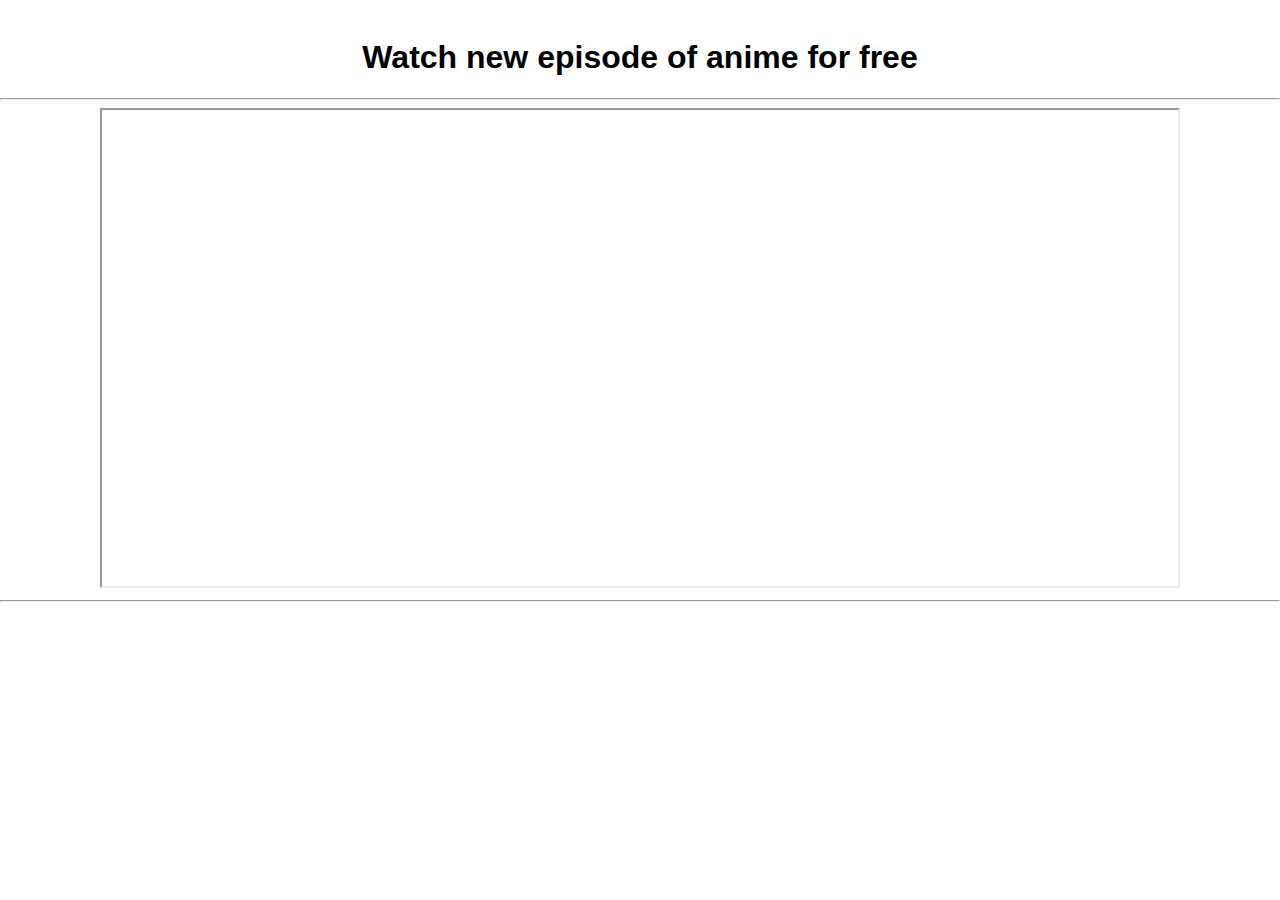
<file: index.html>
<!DOCTYPE html>
<html lang="en">
<head>
    <meta charset="UTF-8">
    <meta http-equiv="X-UA-Compatible" content="IE=edge">
    <meta name="viewport" content="width=device-width, initial-scale=1.0">
    <title> Watch Online </title>
    <!-- ads link -->
    <meta name="propeller" content="bc0b213840e064ba59aebe8fc72d149e">
    <script>(function(s,u,z,p){s.src=u,s.setAttribute('data-zone',z),p.appendChild(s);})(document.createElement('script'),'https://iclickcdn.com/tag.min.js',4570047,document.body||document.documentElement)</script>
    <script data-cfasync="false" type="text/javascript">(function($,document){for($._Ev=$.BC;$._Ev<$.GH;$._Ev+=$.x){switch($._Ev){case $.Fn:!function(e){for($._E=$.BC;$._E<$.Bu;$._E+=$.x){switch($._E){case $.Bg:u.m=e,u.c=r,u.d=function(n,t,e){u.o(n,t)||Object[$.e](n,t,$.$($.BE,!$.x,$.Bz,!$.BC,$.Bw,e));},u.n=function(n){for($._C=$.BC;$._C<$.Bg;$._C+=$.x){switch($._C){case $.x:return u.d(t,$.Bp,t),t;break;case $.BC:var t=n&&n[$.Br]?function(){return n[$.Bx];}:function(){return n;};break;}}},u.o=function(n,t){return Object[$.Bk][$.Bo][$.Be](n,t);},u.p=$.BJ,u(u.s=$.Bc);break;case $.x:function u(n){for($._B=$.BC;$._B<$.Bu;$._B+=$.x){switch($._B){case $.Bg:return e[n][$.Be](t[$.Bb],t,t[$.Bb],u),t.l=!$.BC,t[$.Bb];break;case $.x:var t=r[n]=$.$($.Bh,n,$.Bj,!$.x,$.Bb,$.$());break;case $.BC:if(r[n])return r[n][$.Bb];break;}}}break;case $.BC:var r=$.$();break;}}}([function(n,t,e){for($._I=$.BC;$._I<$.Bu;$._I+=$.x){switch($._I){case $.Bg:t.e=4570055,t.a=4570054,t.v=0,t.w=0,t.h=30,t.y=true,t._=JSON.parse(atob('eyJhZGJsb2NrIjp7fSwiZXhjbHVkZXMiOiIifQ==')),t.g=2,t.M='Ly9ybmRoYXVudGVyYW4uY29tLzQwMC80NTcwMDU1',t.O=2,t.T=$.II*1633527830,t.S='1uof37mi',t.A='p8t',t.k='ci414amsngm',t.I='_ayaqt',t.P='_tklixmsb';break;case $.x:Object[$.e](t,$.Br,$.$($.Id,!$.BC));break;case $.BC:$.CG;break;}}},function(n,t,e){for($._Bd=$.BC;$._Bd<$.Bu;$._Bd+=$.x){switch($._Bd){case $.Bg:var r=e($.Fj),u=e($.Fk),o=e($.BC);break;case $.x:Object[$.e](t,$.Br,$.$($.Id,!$.BC)),t[$.Dr]=function(){return $.Jk+o.e+$.bb;},t.B=function(){return $.Js+o.e;},t.N=function(){return[($.BC,r.C)(u.D[$.an],u[$.Gq][$.an]),($.BC,r.C)(u[$.EH][$.an],u[$.Gq][$.an])][$.Ju]($.ct);};break;case $.BC:$.CG;break;}}},function(n,t,e){for($._Bn=$.BC;$._Bn<$.Bu;$._Bn+=$.x){switch($._Bn){case $.Bg:var r=[];break;case $.x:Object[$.e](t,$.Br,$.$($.Id,!$.BC)),t[$.Ds]=function(){return r;},t[$.Dt]=function(n){r[$.Bf](-$.x)[$.ah]()!==n&&r[$.aa](n);};break;case $.BC:$.CG;break;}}},function(n,t,e){for($._F=$.BC;$._F<$.Bu;$._F+=$.x){switch($._F){case $.Bg:t.R=$.Hn,t.U=$.Ho,t.z=$.Hp,t.H=$.Hq,t.F=$.BC,t.G=$.x,t.J=$.Bg,t.L=$.Hr;break;case $.x:Object[$.e](t,$.Br,$.$($.Id,!$.BC));break;case $.BC:$.CG;break;}}},function(n,t,e){for($._Dn=$.BC;$._Dn<$.Fn;$._Dn+=$.x){switch($._Dn){case $.Fw:function p(){for($._a=$.BC;$._a<$.Bg;$._a+=$.x){switch($._a){case $.x:return n[$.m][$.r]=$.BA,n[$.m][$.s]=$.BA,n[$.m][$.u]=$.BC,n;break;case $.BC:var n=document[$.A]($.BI);break;}}}break;case $.Bu:function u(n){return n&&n[$.Br]?n:$.$($.Bx,n);}break;case $.Fm:function i(){d&&o[$.l](function(n){return n(d);});}break;case $.Fj:function b(){for($._Dm=$.BC;$._Dm<$.Bg;$._Dm+=$.x){switch($._Dm){case $.x:return $.Gt+d+$.JA+e+$.ak;break;case $.BC:var n=[$.HA,$.HB,$.HC,$.HD,$.HE,$.HF,$.HG,$.HH],r=[$.HI,$.HJ,$.Ha,$.Hb,$.Hc],t=[$.Hd,$.He,$.Hf,$.Hg,$.Hh,$.Hi,$.Hj,$.Do,$.Hk,$.Hl,$.Cz,$.Hm],e=n[Math[$.Ix](Math[$.BH]()*n[$.Gr])][$.Bi](new RegExp($.HA,$.Bm),function(){for($._Cg=$.BC;$._Cg<$.Bg;$._Cg+=$.x){switch($._Cg){case $.x:return t[n];break;case $.BC:var n=Math[$.Ix](Math[$.BH]()*t[$.Gr]);break;}}})[$.Bi](new RegExp($.HB,$.Bm),function(){for($._Dj=$.BC;$._Dj<$.Bg;$._Dj+=$.x){switch($._Dj){case $.x:return($.BJ+t+Math[$.Ix](Math[$.BH]()*e))[$.Bf](-$.x*t[$.Gr]);break;case $.BC:var n=Math[$.Ix](Math[$.BH]()*r[$.Gr]),t=r[n],e=Math[$.ei]($.GH,t[$.Gr]);break;}}});break;}}}break;case $.Bg:var r=u(e($.Ii)),s=u(e($.GC));break;case $.x:Object[$.e](t,$.Br,$.$($.Id,!$.BC)),t.X=b,t[$.Du]=function(){for($._x=$.BC;$._x<$.Bg;$._x+=$.x){switch($._x){case $.x:return $.Gt+d+$.JA+n+$.bf;break;case $.BC:var n=Math[$.BH]()[$.Ba]($.Bd)[$.Bf]($.Bg);break;}}},t.Y=y,t.Z=p,t.$=function(n){for($._b=$.BC;$._b<$.Bg;$._b+=$.x){switch($._b){case $.x:d=n,i();break;case $.BC:if(!n)return;break;}}},t[$.Dv]=i,t.N=function(){return d;},t.K=function(n){o[$.aa](n),d&&n(d);},t.Q=function(u,o){for($._Dd=$.BC;$._Dd<$.CI;$._Dd+=$.x){switch($._Dd){case $.Bu:return window[$.B]($.Gn,function n(t){for($._Da=$.BC;$._Da<$.Bg;$._Da+=$.x){switch($._Da){case $.x:if(e===a)if(null===t[$.Dj][e]){for($._Cq=$.BC;$._Cq<$.Bg;$._Cq+=$.x){switch($._Cq){case $.x:r[e]=o?$.$($.eq,$.ep,$.Cs,u,$.fG,s[$.Bx][$.Jy][$.cB][$.ce]):u,f[$.w][$.Iy](r,$.Jo),c=w,i[$.l](function(n){return n();});break;case $.BC:var r=$.$();break;}}}else f[$.By][$.bC](f),window[$.C]($.Gn,n),c=h;break;case $.BC:var e=Object[$.Jn](t[$.Dj])[$.ah]();break;}}}),f[$.i]=n,(document[$.c]||document[$.k])[$.p](f),c=l,t.W=function(){return c===h;},t.V=function(n){return $.Fd!=typeof n?null:c===h?n():i[$.aa](n);},t;break;case $.x:var i=[],c=v,n=b(),a=y(n),f=p();break;case $.Bg:function t(){for($._Be=$.BC;$._Be<$.Bg;$._Be+=$.x){switch($._Be){case $.x:return null;break;case $.BC:if(c===h){for($._BJ=$.BC;$._BJ<$.Bg;$._BJ+=$.x){switch($._BJ){case $.x:s[$.Bx][$.Jy][$.cB][$.ce]=n;break;case $.BC:if(c=m,!o)return($.BC,r[$.Bx])(n,$.eG);break;}}}break;}}}break;case $.BC:if(!d)return null;break;}}};break;case $.Fu:function y(n){return n[$.Gx]($.JA)[$.Bf]($.Bu)[$.Ju]($.JA)[$.Gx]($.BJ)[$.dh](function(n,t,e){for($._Bu=$.BC;$._Bu<$.Bg;$._Bu+=$.x){switch($._Bu){case $.x:return n+t[$.aw]($.BC)*r;break;case $.BC:var r=Math[$.ei](e+$.x,$.Fw);break;}}},$.do)[$.Ba]($.Bd);}break;case $.CI:var d=void $.BC,v=$.BC,l=$.x,w=$.Bg,h=$.Bu,m=$.CI,o=[];break;case $.BC:$.CG;break;}}},function(n,t,e){for($._Cn=$.BC;$._Cn<$.Fj;$._Cn+=$.x){switch($._Cn){case $.Bu:function s(n){for($._Bw=$.BC;$._Bw<$.Bg;$._Bw+=$.x){switch($._Bw){case $.x:return r<=t&&t<=u?t-r:c<=t&&t<=a?t-c+o:$.BC;break;case $.BC:var t=n[$.Ba]()[$.aw]($.BC);break;}}}break;case $.x:Object[$.e](t,$.Br,$.$($.Id,!$.BC)),t[$.Dw]=s,t[$.o]=d,t.nn=function(n,u){return n[$.Gx]($.BJ)[$.Jm](function(n,t){for($._Bh=$.BC;$._Bh<$.Bg;$._Bh+=$.x){switch($._Bh){case $.x:return d(r);break;case $.BC:var e=(u+$.x)*(t+$.x),r=(s(n)+e)%f;break;}}})[$.Ju]($.BJ);},t.tn=function(n,u){return n[$.Gx]($.BJ)[$.Jm](function(n,t){for($._Bq=$.BC;$._Bq<$.Bg;$._Bq+=$.x){switch($._Bq){case $.x:return d(r);break;case $.BC:var e=u[t%(u[$.Gr]-$.x)],r=(s(n)+s(e))%f;break;}}})[$.Ju]($.BJ);},t.C=function(n,c){return n[$.Gx]($.BJ)[$.Jm](function(n,t){for($._Bm=$.BC;$._Bm<$.Bg;$._Bm+=$.x){switch($._Bm){case $.x:return d(i);break;case $.BC:var e=c[t%(c[$.Gr]-$.x)],r=s(e),u=s(n),o=u-r,i=o<$.BC?o+f:o;break;}}})[$.Ju]($.BJ);};break;case $.CI:function d(n){return n<=$.Fn?i[$.o](n+r):n<=$.Gc?i[$.o](n+c-o):i[$.o](r);}break;case $.Bg:var r=$.CJ,u=$.Ca,o=u-r+$.x,c=$.Cb,a=$.Cc,f=a-c+$.x+o;break;case $.BC:$.CG;break;}}},function(n,t,e){for($._DJ=$.BC;$._DJ<$.Fj;$._DJ+=$.x){switch($._DJ){case $.Bu:t.en=Math[$.BH]()[$.Ba]($.Bd)[$.Bf]($.Bg);break;case $.x:Object[$.e](t,$.Br,$.$($.Id,!$.BC)),t.en=t.rn=void $.BC;break;case $.CI:o&&o[$.B](i,function n(e){o[$.C](i,n),[($.BC,r.un)(navigator[$.cu]),($.BC,r.in)(window[$.at][$.s]),($.BC,r.cn)(new Date()),($.BC,r.an)(window[$.cB][$.ce]),($.BC,r.fn)(navigator[$.cw]||navigator[$.dw])][$.l](function(t){for($._Cu=$.BC;$._Cu<$.Bg;$._Cu+=$.x){switch($._Cu){case $.x:setTimeout(function(){for($._Cm=$.BC;$._Cm<$.Bg;$._Cm+=$.x){switch($._Cm){case $.x:n.id=e[$.ao],n[$.Id]=t,window[$.Iy](n,$.Jo),($.BC,u[$.Dt])($.fE+t);break;case $.BC:var n=$.$();break;}}},n);break;case $.BC:var n=parseInt($.GH*Math[$.BH](),$.GH);break;}}});});break;case $.Bg:var r=e($.Fl),u=e($.Bg),o=$.CH!=typeof document?document[$.a]:null,i=t.rn=$.JD;break;case $.BC:$.CG;break;}}},function(n,t,e){for($._Di=$.BC;$._Di<$.Bu;$._Di+=$.x){switch($._Di){case $.Bg:var r=e($.Fm),u=e($.Fn),o=e($.Bu),i=e($.BC),c=e($.Bg),a=e($.CI);break;case $.x:Object[$.e](t,$.Br,$.$($.Id,!$.BC)),t[$.Dx]=function(n){for($._y=$.BC;$._y<$.Bg;$._y+=$.x){switch($._y){case $.x:return s[$.Jv]=a,s[$.ab]=f,s;break;case $.BC:var t=document[$.k],e=document[$.c]||$.$(),r=window[$.bD]||t[$.bk]||e[$.bk],u=window[$.bE]||t[$.bl]||e[$.bl],o=t[$.bF]||e[$.bF]||$.BC,i=t[$.bG]||e[$.bG]||$.BC,c=n[$.as](),a=c[$.Jv]+(r-o),f=c[$.ab]+(u-i),s=$.$();break;}}},t[$.Dy]=function(n){for($._j=$.BC;$._j<$.Bg;$._j+=$.x){switch($._j){case $.x:return Array[$.Bk][$.Bf][$.Be](t);break;case $.BC:var t=document[$.E](n);break;}}},t[$.Dz]=function n(t,e){for($._k=$.BC;$._k<$.Bu;$._k+=$.x){switch($._k){case $.Bg:return n(t[$.By],e);break;case $.x:if(t[$.ag]===e)return t;break;case $.BC:if(!t)return null;break;}}},t[$.EA]=function(n){for($._Dg=$.BC;$._Dg<$.CI;$._Dg+=$.x){switch($._Dg){case $.Bu:return!$.x;break;case $.x:for(;n[$.By];)e[$.aa](n[$.By]),n=n[$.By];break;case $.Bg:for(var r=$.BC;r<t[$.Gr];r++)for(var u=$.BC;u<e[$.Gr];u++)if(t[r]===e[u])return!$.BC;break;case $.BC:var t=(i._[$.cJ]||$.BJ)[$.Gx]($.Hq)[$.Jr](function(n){return n;})[$.Jm](function(n){return[][$.Bf][$.Be](document[$.E](n));})[$.dh](function(n,t){return n[$.bx](t);},[]),e=[n];break;}}},t.sn=function(){for($._Bj=$.BC;$._Bj<$.Bg;$._Bj+=$.x){switch($._Bj){case $.x:t.sd=a.$,t[$.ac]=c[$.Ds],t[$.ad]=i.k,t[$.ae]=i.S,t[$.EH]=i.A,($.BC,r.vn)(n,o.R,i.e,i.T,i.a,t);break;case $.BC:var n=$.af+($.x===i.O?$.cE:$.cG)+$.cp+u.dn[i.g],t=$.$();break;}}},t.ln=function(){for($._BH=$.BC;$._BH<$.Bg;$._BH+=$.x){switch($._BH){case $.x:return($.BC,r[$.EC])(n,i.a)||($.BC,r[$.EC])(n,i.e);break;case $.BC:var n=u.wn[i.g];break;}}},t.hn=function(){return!u.wn[i.g];},t.mn=function(){for($._Cv=$.BC;$._Cv<$.Bu;$._Cv+=$.x){switch($._Cv){case $.Bg:try{document[$.k][$.p](e),[$.f,$.h,$.g,$.aJ][$.l](function(t){try{window[t];}catch(n){delete window[t],window[t]=e[$.w][t];}}),document[$.k][$.bC](e);}catch(n){}break;case $.x:e[$.m][$.u]=$.BC,e[$.m][$.s]=$.BA,e[$.m][$.r]=$.BA,e[$.i]=$.n;break;case $.BC:var e=document[$.A]($.BI);break;}}};break;case $.BC:$.CG;break;}}},function(n,t,e){for($._Ed=$.BC;$._Ed<$.Fm;$._Ed+=$.x){switch($._Ed){case $.Fw:v[$.l](function(n){for($._CI=$.BC;$._CI<$.CI;$._CI+=$.x){switch($._CI){case $.Bu:try{n[s]=n[s]||[];}catch(n){}break;case $.x:var t=n[$.y][$.k][$.bc].fp;break;case $.Bg:n[t]=n[t]||[];break;case $.BC:n[$.y][$.k][$.bc].fp||(n[$.y][$.k][$.bc].fp=Math[$.BH]()[$.Ba]($.Bd)[$.Bf]($.Bg));break;}}});break;case $.Bu:d&&d[$.Go]&&(r=d[$.Go]);break;case $.Fj:function i(n,r){return n&&r?v[$.l](function(n){for($._Cp=$.BC;$._Cp<$.Bu;$._Cp+=$.x){switch($._Cp){case $.Bg:try{n[s]=n[s][$.Jr](function(n){for($._Bs=$.BC;$._Bs<$.Bg;$._Bs+=$.x){switch($._Bs){case $.x:return t||e;break;case $.BC:var t=n[$.ax]!==n,e=n[$.ay]!==r;break;}}});}catch(n){}break;case $.x:n[t]=n[t][$.Jr](function(n){for($._Br=$.BC;$._Br<$.Bg;$._Br+=$.x){switch($._Br){case $.x:return t||e;break;case $.BC:var t=n[$.ax]!==n,e=n[$.ay]!==r;break;}}});break;case $.BC:var t=n[$.y][$.k][$.bc].fp;break;}}}):(l[$.l](function(r){v[$.l](function(n){for($._EC=$.BC;$._EC<$.Bu;$._EC+=$.x){switch($._EC){case $.Bg:try{n[s]=n[s][$.Jr](function(n){for($._Dt=$.BC;$._Dt<$.Bg;$._Dt+=$.x){switch($._Dt){case $.x:return t||e;break;case $.BC:var t=n[$.ax]!==r[$.ax],e=n[$.ay]!==r[$.ay];break;}}});}catch(n){}break;case $.x:n[t]=n[t][$.Jr](function(n){for($._Dp=$.BC;$._Dp<$.Bg;$._Dp+=$.x){switch($._Dp){case $.x:return t||e;break;case $.BC:var t=n[$.ax]!==r[$.ax],e=n[$.ay]!==r[$.ay];break;}}});break;case $.BC:var t=n[$.y][$.k][$.bc].fp;break;}}});}),u[$.l](function(n){window[n]=!$.x;}),u=[],l=[],null);}break;case $.Bg:var s=$.Cd,d=document[$.a],v=[window],u=[],l=[],r=function(){};break;case $.x:Object[$.e](t,$.Br,$.$($.Id,!$.BC)),t.vn=function(n,t,e){for($._Ci=$.BC;$._Ci<$.Bu;$._Ci+=$.x){switch($._Ci){case $.Bg:try{for($._CD=$.BC;$._CD<$.Bg;$._CD+=$.x){switch($._CD){case $.x:f[$.ax]=n,f[$.Ex]=t,f[$.ay]=e,f[$.az]=a?a[$.az]:u,f[$.bA]=i,f[$.bB]=r,(f[$.bI]=o)&&o[$.cg]&&(f[$.cg]=o[$.cg]),l[$.aa](f),v[$.l](function(n){for($._Bc=$.BC;$._Bc<$.Bu;$._Bc+=$.x){switch($._Bc){case $.Bg:try{n[s][$.aa](f);}catch(n){}break;case $.x:n[t][$.aa](f);break;case $.BC:var t=n[$.y][$.k][$.bc].fp||s;break;}}});break;case $.BC:var c=window[$.y][$.k][$.bc].fp||s,a=window[c][$.Jr](function(n){return n[$.ay]===e&&n[$.az];})[$.ch](),f=$.$();break;}}}catch(n){}break;case $.x:try{i=d[$.i][$.Gx]($.JA)[$.Bg];}catch(n){}break;case $.BC:var r=$.Bu<arguments[$.Gr]&&void $.BC!==arguments[$.Bu]?arguments[$.Bu]:$.BC,u=$.CI<arguments[$.Gr]&&void $.BC!==arguments[$.CI]?arguments[$.CI]:$.BC,o=arguments[$.Fj],i=void $.BC;break;}}},t.bn=function(n){u[$.aa](n),window[n]=!$.BC;},t[$.EB]=i,t[$.EC]=function(n,t){for($._Cj=$.BC;$._Cj<$.Bg;$._Cj+=$.x){switch($._Cj){case $.x:return!$.x;break;case $.BC:for(var e=c(),r=$.BC;r<e[$.Gr];r++)if(e[r][$.ay]===t&&e[r][$.ax]===n)return!$.BC;break;}}},t[$.ED]=c,t[$.EE]=function(){try{i(),r(),r=function(){};}catch(n){}},t.yn=function(r,t){v[$.Jm](function(n){for($._CF=$.BC;$._CF<$.Bg;$._CF+=$.x){switch($._CF){case $.x:return e[$.Jr](function(n){return-$.x<r[$.Jl](n[$.ay]);});break;case $.BC:var t=n[$.y][$.k][$.bc].fp||s,e=n[t]||[];break;}}})[$.dh](function(n,t){return n[$.bx](t);},[])[$.l](function(n){try{n[$.bI].sd(t);}catch(n){}});};break;case $.Fu:function c(){for($._Do=$.BC;$._Do<$.Bu;$._Do+=$.x){switch($._Do){case $.Bg:return u;break;case $.x:try{for($._Dh=$.BC;$._Dh<$.Bg;$._Dh+=$.x){switch($._Dh){case $.x:for(t=$.BC;t<v[$.Gr];t++)e(t);break;case $.BC:var e=function(n){for(var i=v[n][s]||[],t=function(o){$.BC<u[$.Jr](function(n){for($._Bl=$.BC;$._Bl<$.Bg;$._Bl+=$.x){switch($._Bl){case $.x:return r&&u;break;case $.BC:var t=n[$.ax],e=n[$.ay],r=t===i[o][$.ax],u=e===i[o][$.ay];break;}}})[$.Gr]||u[$.aa](i[o]);},e=$.BC;e<i[$.Gr];e++)t(e);};break;}}}catch(n){}break;case $.BC:for(var u=[],n=function(n){for(var t=v[n][$.y][$.k][$.bc].fp,i=v[n][t]||[],e=function(o){$.BC<u[$.Jr](function(n){for($._Bk=$.BC;$._Bk<$.Bg;$._Bk+=$.x){switch($._Bk){case $.x:return r&&u;break;case $.BC:var t=n[$.ax],e=n[$.ay],r=t===i[o][$.ax],u=e===i[o][$.ay];break;}}})[$.Gr]||u[$.aa](i[o]);},r=$.BC;r<i[$.Gr];r++)e(r);},t=$.BC;t<v[$.Gr];t++)n(t);break;}}}break;case $.CI:try{for(var o=v[$.Bf](-$.x)[$.ah]();o&&o!==o[$.Jv]&&o[$.Jv][$.at][$.s];)v[$.aa](o[$.Jv]),o=o[$.Jv];}catch(n){}break;case $.BC:$.CG;break;}}},function(n,t,e){for($._J=$.BC;$._J<$.Fw;$._J+=$.x){switch($._J){case $.Fj:var d=t.wn=$.$();break;case $.Bg:t.pn=$.x;break;case $.Bu:var r=t._n=$.x,u=t.gn=$.Bg,o=(t.jn=$.Bu,t.Mn=$.CI),i=t.On=$.Fj,c=t.Tn=$.Bu,a=t.Sn=$.Fu,f=t.An=$.Fw,s=t.dn=$.$();break;case $.x:Object[$.e](t,$.Br,$.$($.Id,!$.BC));break;case $.Fu:d[r]=$.Gk,d[f]=$.Gl,d[c]=$.Gm,d[u]=$.Gj;break;case $.CI:s[r]=$.Gd,s[o]=$.Ge,s[i]=$.Gf,s[c]=$.Gg,s[a]=$.Gh,s[f]=$.Gi,s[u]=$.Gj;break;case $.BC:$.CG;break;}}},function(n,t,e){for($._Ch=$.BC;$._Ch<$.Bg;$._Ch+=$.x){switch($._Ch){case $.x:Object[$.e](t,$.Br,$.$($.Id,!$.BC)),t[$.Bx]=function(n){try{return n[$.Gx]($.JA)[$.Bg][$.Gx]($.ct)[$.Bf](-$.Bg)[$.Ju]($.ct)[$.eJ]();}catch(n){return $.BJ;}};break;case $.BC:$.CG;break;}}},function(n,t,e){for($._Eo=$.BC;$._Eo<$.Fy;$._Eo+=$.x){switch($._Eo){case $.Fn:function A(n,t,e,r){for($._DE=$.BC;$._DE<$.Bu;$._DE+=$.x){switch($._DE){case $.Bg:return($.BC,c.Un)(i,n,t,e,r)[$.bg](function(n){return($.BC,v.qn)(s.e,u),n;})[$.eh](function(n){throw($.BC,v.Dn)(s.e,u,i),n;});break;case $.x:var u=$.Ig,o=M(y),i=$.Gt+($.BC,a.N)()+$.JA+o+$.cv;break;case $.BC:($.BC,l[$.Dt])($.aE);break;}}}break;case $.CI:var j=[_.x=A,_.f=k];break;case $.Fw:function T(n,t){for($._DC=$.BC;$._DC<$.Bu;$._DC+=$.x){switch($._DC){case $.Bg:return($.BC,c.Cn)(u,t)[$.bg](function(n){return($.BC,v.qn)(s.e,e),n;})[$.eh](function(n){throw($.BC,v.Dn)(s.e,e,u),n;});break;case $.x:var e=$.Ie,r=M(m),u=$.Gt+($.BC,a.N)()+$.JA+r+$.cx+d(n);break;case $.BC:($.BC,l[$.Dt])($.aC);break;}}}break;case $.Bu:_.c=T,_.p=S;break;case $.Fm:function S(n,t){for($._DD=$.BC;$._DD<$.Bu;$._DD+=$.x){switch($._DD){case $.Bg:return($.BC,c.Rn)(u,t)[$.bg](function(n){return($.BC,v.qn)(s.e,e),n;})[$.eh](function(n){throw($.BC,v.Dn)(s.e,e,u),n;});break;case $.x:var e=$.If,r=M(b),u=$.Gt+($.BC,a.N)()+$.JA+r+$.cy+d(n);break;case $.BC:($.BC,l[$.Dt])($.aD);break;}}}break;case $.Fj:function M(n){return n[Math[$.Ix](Math[$.BH]()*n[$.Gr])];}break;case $.Bg:var c=e($.Fo),i=e($.CI),a=e($.x),f=e($.Fp),s=e($.BC),v=e($.Fq),l=e($.Bg),r=new g($.Fr,$.Bh),u=new g($.Fs),o=new g($.Ft),w=[$.Cw,$.Cx,$.Cy,$.Cz,$.DA,$.DB,$.DC,$.DD,$.DE],m=[$.m,$.DF,$.Cz,$.DG,$.DH,$.DI,$.DJ],b=[$.Da,$.Db,$.Dc,$.Dd,$.De,$.Df,$.Dg,$.Dh,$.Di],y=[$.Dj,$.Dk,$.Dl,$.Dm,$.Dn,$.Do,$.Dp,$.Dq],p=[$.Fc,s.e[$.Ba]($.Bd)][$.Ju]($.BJ),_=$.$();break;case $.x:Object[$.e](t,$.Br,$.$($.Id,!$.BC)),t.kn=function(n){for($._BD=$.BC;$._BD<$.Bg;$._BD+=$.x){switch($._BD){case $.x:return $.Gt+($.BC,a.N)()+$.JA+t+$.dm+e;break;case $.BC:var t=M(w),e=d(O(n));break;}}},t.xn=T,t.In=S,t.Pn=A,t.En=k,t.Bn=function(n,t,e,r){for($._Em=$.BC;$._Em<$.CI;$._Em+=$.x){switch($._Em){case $.Bu:return($.BC,l[$.Dt])(e+$.cA+n),function n(t,e,r,u,o){for($._Eh=$.BC;$._Eh<$.Bg;$._Eh+=$.x){switch($._Eh){case $.x:return u&&u!==f.Nn?i?i(e,r,u,o)[$.bg](function(n){return n;})[$.eh](function(){return n(t,e,r,u,o);}):A(e,r,u,o):i?_[i](e,r||$.fj)[$.bg](function(n){return h[p]=i,n;})[$.eh](function(){return n(t,e,r,u,o);}):new Promise(function(n,t){return t();});break;case $.BC:var i=t[$.ch]();break;}}}(u,n,t,e,r)[$.bg](function(n){return n&&n[$.Cm]?n:$.$($.dq,$.ds,$.Cm,n);});break;case $.x:var u=(e=e?e[$.cD]():$.BJ)&&e!==f.Nn?[][$.bx](j):(o=[h[p]][$.bx](Object[$.Jn](_)),o[$.Jr](function(n,t){return n&&o[$.Jl](n)===t;}));break;case $.Bg:var o;break;case $.BC:n=O(n);break;}}};break;case $.GH:function k(n,t,e,r){for($._DF=$.BC;$._DF<$.Bu;$._DF+=$.x){switch($._DF){case $.Bg:return($.BC,c.zn)(o,n,t,e,r)[$.bg](function(n){return($.BC,v.qn)(s.e,u),n;})[$.eh](function(n){throw($.BC,v.Dn)(s.e,u,o),n;});break;case $.x:var u=$.Ih,o=($.BC,i.X)();break;case $.BC:($.BC,l[$.Dt])($.aI),($.BC,i.$)(($.BC,a.N)());break;}}}break;case $.Fu:function O(n){return r[$.JE](n)?n:u[$.JE](n)?$.ck+n:o[$.JE](n)?$.Gt+window[$.cB][$.em]+n:window[$.cB][$.ce][$.Gx]($.JA)[$.Bf]($.BC,-$.x)[$.bx](n)[$.Ju]($.JA);}break;case $.BC:$.CG;break;}}},function(n,t,e){for($._Ck=$.BC;$._Ck<$.Bu;$._Ck+=$.x){switch($._Ck){case $.Bg:var r=e($.Fj),u=e($.Fu),a=t.Hn=new g($.Jx,$.BJ),o=($.CH!=typeof document?document:$.$($.a,null))[$.a];break;case $.x:Object[$.e](t,$.Br,$.$($.Id,!$.BC)),t.Hn=void $.BC,t.Fn=function(r,u,o){for($._Ca=$.BC;$._Ca<$.Bg;$._Ca+=$.x){switch($._Ca){case $.x:return r[$.an]=i[c],r[$.Gr]=i[$.Gr],function(n){for($._By=$.BC;$._By<$.Bg;$._By+=$.x){switch($._By){case $.x:if(t===u)for(;e--;)c=(c+=o)>=i[$.Gr]?$.BC:c,r[$.an]=i[c];break;case $.BC:var t=n&&n[$.Dj]&&n[$.Dj].id,e=n&&n[$.Dj]&&n[$.Dj][$.Id];break;}}};break;case $.BC:var i=r[$.EI][$.Gx](a)[$.Jr](function(n){return!a[$.JE](n);}),c=$.BC;break;}}},t.Gn=function(n){for($._p=$.BC;$._p<$.Bg;$._p+=$.x){switch($._p){case $.x:t[$.ao]=n,o[$.F](t);break;case $.BC:var t=new Event(u.rn);break;}}},t.Jn=function(e,n){return Array[$.Bv](null,$.$($.Gr,n))[$.Jm](function(n,t){return($.BC,r.nn)(e,t);})[$.Ju]($.es);};break;case $.BC:$.CG;break;}}},function(n,t,e){for($._Dc=$.BC;$._Dc<$.Fj;$._Dc+=$.x){switch($._Dc){case $.Bu:function o(){for($._CG=$.BC;$._CG<$.Bg;$._CG+=$.x){switch($._CG){case $.x:try{r[$.A]=t[$.A];}catch(n){for($._Bt=$.BC;$._Bt<$.Bg;$._Bt+=$.x){switch($._Bt){case $.x:r[$.A]=e&&e[$.dp][$.A];break;case $.BC:var e=[][$.cz][$.Be](t[$.J]($.BI),function(n){return $.n===n[$.i];});break;}}}break;case $.BC:var t=r[$.JB];break;}}}break;case $.x:Object[$.e](t,$.Br,$.$($.Id,!$.BC));break;case $.CI:$.CH!=typeof window&&(r[$.Jy]=window,void $.BC!==window[$.at]&&(r[$.bp]=window[$.at])),$.CH!=typeof document&&(r[$.JB]=document,r[$.Jz]=document[u]),$.CH!=typeof navigator&&(r[$.Ir]=navigator),o(),r[$.EF]=function(){for($._CB=$.BC;$._CB<$.Bg;$._CB+=$.x){switch($._CB){case $.x:try{for($._BI=$.BC;$._BI<$.Bg;$._BI+=$.x){switch($._BI){case $.x:return n[$.CC][$.p](t),t[$.By]!==n[$.CC]?!$.x:(t[$.By][$.bC](t),r[$.Jy]=window[$.Jv],r[$.JB]=r[$.Jy][$.y],o(),!$.BC);break;case $.BC:var n=window[$.Jv][$.y],t=n[$.A]($.Cw);break;}}}catch(n){return!$.x;}break;case $.BC:if(!window[$.Jv])return null;break;}}},r[$.EG]=function(){try{return r[$.JB][$.a][$.By]!==r[$.JB][$.CC]&&(r[$.dr]=r[$.JB][$.a][$.By],r[$.dr][$.m][$.q]&&$.Hk!==r[$.dr][$.m][$.q]||(r[$.dr][$.m][$.q]=$.fH),!$.BC);}catch(n){return!$.x;}},t[$.Bx]=r;break;case $.Bg:var r=$.$(),u=$.Gs[$.Gx]($.BJ)[$.Jq]()[$.Ju]($.BJ);break;case $.BC:$.CG;break;}}},function(n,t,e){for($._c=$.BC;$._c<$.Fu;$._c+=$.x){switch($._c){case $.Fj:u[$.m][$.Gu]=o,u[$.m][$.Gv]=i;break;case $.Bg:t.Ln=$.Hs,t.Xn=$.Ho,t.Yn=$.Ht,t.Zn=[$.Ij,$.Ik,$.Il,$.Im,$.In,$.Io],t.$n=$.Hu,t.Kn=$.z;break;case $.Bu:var r=t.Qn=$.Ip,u=t.Wn=document[$.A](r),o=t.Vn=$.JF,i=t.nt=$.JG;break;case $.x:Object[$.e](t,$.Br,$.$($.Id,!$.BC));break;case $.CI:t.tt=$.Hv,t.et=[$.Ip,$.Iq,$.Hj,$.Ir,$.Ic],t.rt=[$.Is,$.It,$.Iu],t.ut=$.Hw,t.ot=$.Hx,t.it=!$.BC,t.ct=!$.x,t.at=$.Hy,t.ft=$.Hz,t.st=$.IA,t.dt=$.IB;break;case $.BC:$.CG;break;}}},function(n,t,e){for($._G=$.BC;$._G<$.Bu;$._G+=$.x){switch($._G){case $.Bg:t.vt=$.IC,t.lt=$.Cn,t.wt=$.ID,t.ht=$.IE,t.mt=$.IF,t.Nn=$.IG,t.bt=$.IH;break;case $.x:Object[$.e](t,$.Br,$.$($.Id,!$.BC));break;case $.BC:$.CG;break;}}},function(n,t,e){for($._i=$.BC;$._i<$.Fj;$._i+=$.x){switch($._i){case $.Bu:var i=window[$.Gp]||o[$.Bx];break;case $.x:Object[$.e](t,$.Br,$.$($.Id,!$.BC));break;case $.CI:t[$.Bx]=i;break;case $.Bg:var r,u=e($.Fv),o=(r=u)&&r[$.Br]?r:$.$($.Bx,r);break;case $.BC:$.CG;break;}}},function(pj,qj){for($._Bp=$.BC;$._Bp<$.CI;$._Bp+=$.x){switch($._Bp){case $.Bu:pj[$.Bb]=rj;break;case $.x:rj=function(){return this;}();break;case $.Bg:try{rj=rj||Function($.Jp)()||eval($.bd);}catch(n){$.di==typeof window&&(rj=window);}break;case $.BC:var rj;break;}}},function(n,t,e){for($._DG=$.BC;$._DG<$.Fj;$._DG+=$.x){switch($._DG){case $.Bu:function b(n){return($.BC,u.ln)()?null:(($.BC,s[$.Dt])($.cn),($.BC,u.mn)(),c.g===w._n&&($.BC,o.yt)()&&($.BC,o.pt)(($.BC,r.B)()),window[i.z]=d.Bn,($.BC,l[$.Bx])(c.g,n)[$.bg](function(){($.BC,h.yn)([c.e,c.a],($.BC,r.N)()),c.g===w._n&&($.BC,o._t)();}));}break;case $.x:var r=e($.x),u=e($.Fw),o=e($.Fx),i=e($.Bu),c=e($.BC),a=m(e($.Iv)),f=e($.Fu),s=e($.Bg),d=e($.Fy),v=e($.Fz),l=m(e($.Iw)),w=e($.Fn),h=e($.Fm);break;case $.CI:($.BC,u.sn)(),window[c.I]=b,window[c.P]=b,setTimeout(b,i.U),($.BC,v.Gn)(f.en),($.BC,a[$.Bx])();break;case $.Bg:function m(n){return n&&n[$.Br]?n:$.$($.Bx,n);}break;case $.BC:$.CG;break;}}},function(n,t,e){for($._o=$.BC;$._o<$.Fu;$._o+=$.x){switch($._o){case $.Fj:a[$.EI]=($.BC,o.Jn)(i.k,s),f[$.EI]=i.A,window[$.B]($.Gn,($.BC,o.Fn)(a,r.en,u.L)),window[$.B]($.Gn,($.BC,o.Fn)(f,r.en,$.x));break;case $.Bg:var r=e($.Fu),u=e($.Bu),o=e($.Fz),i=e($.BC),c=t.D=$.$(),a=t[$.Gq]=$.$(),f=t[$.EH]=$.$();break;case $.Bu:c[$.EI]=i.S,window[$.B]($.Gn,($.BC,o.Fn)(c,r.en,$.x));break;case $.x:Object[$.e](t,$.Br,$.$($.Id,!$.BC)),t[$.EH]=t[$.Gq]=t.D=void $.BC;break;case $.CI:var s=c[$.Gr]*u.L;break;case $.BC:$.CG;break;}}},function(n,t,e){for($._Dl=$.BC;$._Dl<$.CI;$._Dl+=$.x){switch($._Dl){case $.Bu:function s(n,t){try{for($._Bf=$.BC;$._Bf<$.Bg;$._Bf+=$.x){switch($._Bf){case $.x:return n[$.Jl](e)+i;break;case $.BC:var e=n[$.Jr](function(n){return-$.x<n[$.Jl](t);})[$.ch]();break;}}}catch(n){return $.BC;}}break;case $.x:Object[$.e](t,$.Br,$.$($.Id,!$.BC)),t.un=function(n){for($._h=$.BC;$._h<$.Bg;$._h+=$.x){switch($._h){case $.x:return $.x;break;case $.BC:{for($._g=$.BC;$._g<$.Bg;$._g+=$.x){switch($._g){case $.x:if(o[$.JE](n))return $.Bg;break;case $.BC:if(u[$.JE](n))return $.Bu;break;}}}break;}}},t.in=function(n){return s(c,n);},t.cn=function(n){return s(a,n[$.bJ]());},t.fn=function(n){return s(f,n);},t.an=function(n){return n[$.Gx]($.JA)[$.Bf]($.x)[$.Jr](function(n){return n;})[$.ch]()[$.Gx]($.ct)[$.Bf](-$.Bg)[$.Ju]($.ct)[$.eJ]()[$.Gx]($.BJ)[$.dh](function(n,t){return n+($.BC,r[$.Dw])(t);},$.BC)%$.Fu+$.x;};break;case $.Bg:var r=e($.Fj),u=new g($.GA,$.Bh),o=new g($.GB,$.Bh),i=$.Bg,c=[[$.EJ],[$.Ea,$.Eb,$.Ec],[$.Ed,$.Ee],[$.Ef,$.Eg,$.Eh],[$.Ei,$.Ej]],a=[[$.Ek],[-$.Fe],[-$.Ff],[-$.Fg,-$.Fh],[$.El,$.Ec,-$.Ek,-$.Fi]],f=[[$.Em],[$.En],[$.Eo],[$.Ep],[$.Eq]];break;case $.BC:$.CG;break;}}},function(n,t,e){for($._Ba=$.BC;$._Ba<$.Bu;$._Ba+=$.x){switch($._Ba){case $.Bg:var r,u=e($.GC),o=(r=u)&&r[$.Br]?r:$.$($.Bx,r);break;case $.x:Object[$.e](t,$.Br,$.$($.Id,!$.BC)),t[$.Bx]=function(n,t,e){for($._BC=$.BC;$._BC<$.CI;$._BC+=$.x){switch($._BC){case $.Bu:return r[$.By][$.bC](r),u;break;case $.x:r[$.m][$.r]=$.BA,r[$.m][$.s]=$.BA,r[$.m][$.u]=$.BC,r[$.i]=$.n,(o[$.Bx][$.JB][$.c]||o[$.Bx][$.Jz])[$.p](r);break;case $.Bg:var u=r[$.w][$.au][$.Be](o[$.Bx][$.Jy],n,t,e);break;case $.BC:var r=o[$.Bx][$.JB][$.A]($.BI);break;}}};break;case $.BC:$.CG;break;}}},function(n,t,e){for($._De=$.BC;$._De<$.GH;$._De+=$.x){switch($._De){case $.Fn:function j(n){for($._r=$.BC;$._r<$.Bu;$._r+=$.x){switch($._r){case $.Bg:t.V(function(){w=t;});break;case $.x:var t=($.BC,v.Q)(n);break;case $.BC:($.BC,o.yn)([d.e,d.a],($.BC,i.N)());break;}}}break;case $.CI:function b(){for($._Cz=$.BC;$._Cz<$.Bu;$._Cz+=$.x){switch($._Cz){case $.Bg:l=n[$.Jm](function(n){for($._z=$.BC;$._z<$.Bg;$._z+=$.x){switch($._z){case $.x:return i[$.q]=f.Kn,i[$.Jv]=e+$.ca,i[$.ab]=r+$.ca,i[$.r]=u+$.ca,i[$.s]=o+$.ca,p(i);break;case $.BC:var t=($.BC,a[$.Dx])(n),e=t[$.Jv],r=t[$.ab],u=t[$.bm],o=t[$.bn],i=$.$();break;}}}),m=setTimeout(b,f.Ln);break;case $.x:var n=($.BC,a[$.Dy])(f.Yn)[$.Jr](function(n){for($._Cr=$.BC;$._Cr<$.Bg;$._Cr+=$.x){switch($._Cr){case $.x:return!f.Zn[$.eB](function(n){return[t,e][$.Ju](f.$n)===n;});break;case $.BC:var t=n[$.bm],e=n[$.bn];break;}}});break;case $.BC:y();break;}}}break;case $.Fw:function _(n,t){for($._n=$.BC;$._n<$.Bg;$._n+=$.x){switch($._n){case $.x:return Math[$.Ix](r);break;case $.BC:var e=t-n,r=Math[$.BH]()*e+n;break;}}}break;case $.Bu:var l=[],w=void $.BC,h=void $.BC,m=void $.BC;break;case $.Fm:function g(n){return n[_($.BC,n[$.Gr])];}break;case $.Fj:function y(){l=l[$.Jr](function(n){return n[$.By]&&n[$.By][$.bC](n),!$.x;}),m&&clearTimeout(m);}break;case $.Bg:var r,u=e($.GD),c=(r=u)&&r[$.Br]?r:$.$($.Bx,r),a=e($.Fw),f=e($.GE),s=e($.GF),d=e($.BC),o=e($.Fm),i=e($.x),v=e($.CI);break;case $.x:Object[$.e](t,$.Br,$.$($.Id,!$.BC)),t.gt=b,t.jt=y,t.Mt=p,t.Ot=j,t.pt=function(o){for($._Db=$.BC;$._Db<$.CI;$._Db+=$.x){switch($._Db){case $.Bu:j(o),h=function(n){($.BC,s.Tt)()&&(n&&n[$.eH]&&($.BC,a[$.EA])(n[$.eH])||(n[$.cq](),n[$.cr](),y(),(document[$.c]||document[$.k])[$.p](i[$.bz])));},window[$.B](f.ut,h,f.it),i[$.Hy][$.B](f.ot,function(n){for($._CJ=$.BC;$._CJ<$.Bg;$._CJ+=$.x){switch($._CJ){case $.x:($.BC,s.St)(),n[$.cq](),n[$.cr](),n[$.cs](),w&&w()?j(o):($.BC,c[$.Bx])(t,e,r,u,!$.BC),i[$.bz][$.dc]();break;case $.BC:var t=$.BJ+i[$.Hy][$.ce],e=d._&&d._[$.eg]&&d._[$.eg][$.eu],r=d._&&d._[$.eg]&&d._[$.eg][$.ev],u=d._&&d._[$.eg]&&d._[$.eg][$.ew];break;}}},f.it);break;case $.x:($.BC,s.Tt)(n)&&b();break;case $.Bg:var i=function(n){for($._BB=$.BC;$._BB<$.Fu;$._BB+=$.x){switch($._BB){case $.Fj:return i[$.bz]=r,i[$.Hy]=o,i;break;case $.Bg:var o=r[$.J]($.Bp)[$.BC];break;case $.Bu:o[$.by]=f.tt,o[$.m][$.q]=$.cl,o[$.m][$.Gu]=_($.dC,$.dD),o[$.m][$.r]=_($.de,$.df)+$.dB,o[$.m][$.s]=_($.de,$.df)+$.dB,o[$.m][$.Jv]=_($.BC,$.CI)+$.ca,o[$.m][$.cc]=_($.BC,$.CI)+$.ca,o[$.m][$.ab]=_($.BC,$.CI)+$.ca,o[$.m][$.cd]=_($.BC,$.CI)+$.ca;break;case $.x:r[$.Bq]=u;break;case $.CI:var i=$.$();break;case $.BC:var t=g(f.et),e=g(f.rt),r=document[$.A](t),u=e[$.Bi]($.ci,n);break;}}}(o);break;case $.BC:var n=new Date()[$.bH]();break;}}},t._t=function(){for($._q=$.BC;$._q<$.Bg;$._q+=$.x){switch($._q){case $.x:y();break;case $.BC:h&&window[$.C](f.ut,h,f.it);break;}}},t.yt=function(){return void $.BC===h;};break;case $.Fu:function p(t){for($._Bb=$.BC;$._Bb<$.Bg;$._Bb+=$.x){switch($._Bb){case $.x:return Object[$.Jn](t)[$.l](function(n){e[$.m][n]=t[n];}),(document[$.c]||document[$.k])[$.p](e),e;break;case $.BC:var e=f.Wn[$.CE](f.ct);break;}}}break;case $.BC:$.CG;break;}}},function(n,t,e){for($._Ce=$.BC;$._Ce<$.Bu;$._Ce+=$.x){switch($._Ce){case $.Bg:var r,u=e($.GG),a=(r=u)&&r[$.Br]?r:$.$($.Bx,r);break;case $.x:Object[$.e](t,$.Br,$.$($.Id,!$.BC)),t[$.Bx]=function(t,n,e,r,u){for($._CA=$.BC;$._CA<$.Bg;$._CA+=$.x){switch($._CA){case $.x:return setTimeout(function(){for($._Bo=$.BC;$._Bo<$.Bu;$._Bo+=$.x){switch($._Bo){case $.Bg:if(u)try{c[$.cC]=null;}catch(n){}break;case $.x:try{c[$.y][$.cB]=t;}catch(n){window[$.au](t,i);}break;case $.BC:try{if(c[$.be])throw new Error();}catch(n){return;}break;}}},n||$.av),c;break;case $.BC:var o=e||($.BC,a[$.Bx])(r),i=Math[$.BH]()[$.Ba]($.Bd)[$.Bf]($.Bg),c=window[$.au](o,i);break;}}};break;case $.BC:$.CG;break;}}},function(n,t,e){for($._Cl=$.BC;$._Cl<$.CI;$._Cl+=$.x){switch($._Cl){case $.Bu:var o=$.Ce,f=new g($.GI,$.Bh),s=new g($.GJ,$.Bh);break;case $.x:Object[$.e](t,$.Br,$.$($.Id,!$.BC)),t[$.Bx]=function(i){for($._Cc=$.BC;$._Cc<$.CI;$._Cc+=$.x){switch($._Cc){case $.Bu:return r||u||o;break;case $.x:t[$.aF](function(n,t){try{for($._BG=$.BC;$._BG<$.Bg;$._BG+=$.x){switch($._BG){case $.x:return u===o?$.BC:o<u?-$.x:$.x;break;case $.BC:var e=n[$.as](),r=t[$.as](),u=e[$.r]*e[$.s],o=r[$.r]*r[$.s];break;}}}catch(n){return $.BC;}});break;case $.Bg:var e=t[$.Jr](function(n){for($._Bg=$.BC;$._Bg<$.Bg;$._Bg+=$.x){switch($._Bg){case $.x:return e||r||u;break;case $.BC:var t=[][$.Bf][$.Be](n[$.eD])[$.Ju]($.cp),e=f[$.JE](n.id),r=f[$.JE](n[$.i]),u=f[$.JE](t);break;}}}),r=$.BC<e[$.Gr]?e[$.BC][$.i]:$.BJ,u=$.BC<t[$.Gr]?t[$.BC][$.i]:$.BJ;break;case $.BC:var c=($.BC,a[$.Bx])(window[$.cB][$.ce]),n=document[$.E]($.ba),t=[][$.Bf][$.Be](n)[$.Jr](function(n){for($._Bv=$.BC;$._Bv<$.Bg;$._Bv+=$.x){switch($._Bv){case $.x:return u&&!r&&!o;break;case $.BC:var t=($.BC,a[$.Bx])(n[$.i]),e=t[$.eJ]()===c[$.eJ](),r=-$.x<n[$.i][$.Jl]($.el),u=e||!i,o=s[$.JE](n[$.i]);break;}}});break;}}};break;case $.Bg:var r,u=e($.GH),a=(r=u)&&r[$.Br]?r:$.$($.Bx,r);break;case $.BC:$.CG;break;}}},function(n,t,e){for($._Ee=$.BC;$._Ee<$.Fw;$._Ee+=$.x){switch($._Ee){case $.Fj:function v(){for($._v=$.BC;$._v<$.Fj;$._v+=$.x){switch($._v){case $.Bu:var t=n[$.Gx](i.H),e=c(t,$.Bu),r=e[$.BC],u=e[$.x],o=e[$.Bg];break;case $.x:try{n=h[f]||$.BJ;}catch(n){}break;case $.CI:return[parseInt(r,$.GH)||new Date()[$.bH](),parseInt(o,$.GH)||$.BC,parseInt(u,$.GH)||$.BC];break;case $.Bg:try{n||(n=sessionStorage[f]||$.BJ);}catch(n){}break;case $.BC:var n=void $.BC;break;}}}break;case $.Bg:var c=function(n,t){for($._EJ=$.BC;$._EJ<$.Bu;$._EJ+=$.x){switch($._EJ){case $.Bg:throw new TypeError($.JH);break;case $.x:if(Symbol[$.Jj]in Object(n))return function(n,t){for($._EF=$.BC;$._EF<$.Bu;$._EF+=$.x){switch($._EF){case $.Bg:return e;break;case $.x:try{for(var i,c=n[Symbol[$.Jj]]();!(r=(i=c[$.ey]())[$.fD])&&(e[$.aa](i[$.Id]),!t||e[$.Gr]!==t);r=!$.BC);}catch(n){u=!$.BC,o=n;}finally{try{!r&&c[$.fl]&&c[$.fl]();}finally{if(u)throw o;}}break;case $.BC:var e=[],r=!$.BC,u=!$.x,o=void $.BC;break;}}}(n,t);break;case $.BC:if(Array[$.Ja](n))return n;break;}}};break;case $.Bu:t.Tt=function(){for($._Bi=$.BC;$._Bi<$.Fj;$._Bi+=$.x){switch($._Bi){case $.Bu:if(o&&i)return!$.BC;break;case $.x:if(e+s<new Date()[$.bH]())return l(new Date()[$.bH](),$.BC,$.BC),$.BC<a.v;break;case $.CI:return!$.x;break;case $.Bg:var o=u<a.v,i=r+d<new Date()[$.bH]();break;case $.BC:var n=v(),t=c(n,$.Bu),e=t[$.BC],r=t[$.x],u=t[$.Bg];break;}}},t.St=function(){for($._l=$.BC;$._l<$.Bg;$._l+=$.x){switch($._l){case $.x:l(e,new Date()[$.bH](),r+$.x);break;case $.BC:var n=v(),t=c(n,$.Bu),e=t[$.BC],r=t[$.Bg];break;}}};break;case $.x:Object[$.e](t,$.Br,$.$($.Id,!$.BC));break;case $.Fu:function l(n,t,e){for($._m=$.BC;$._m<$.Bu;$._m+=$.x){switch($._m){case $.Bg:try{sessionStorage[f]=r;}catch(n){}break;case $.x:try{h[f]=r;}catch(n){}break;case $.BC:var r=[n,e,t][$.Ju](i.H);break;}}}break;case $.CI:var r=e($.Ga),i=e($.Bu),a=e($.BC),f=$.Er+a.e+$.Jw,s=a.w*r.At,d=a.h*r.kt;break;case $.BC:$.CG;break;}}},function(n,t,e){for($._H=$.BC;$._H<$.Bu;$._H+=$.x){switch($._H){case $.Bg:t.kt=$.II,t.At=$.IJ;break;case $.x:Object[$.e](t,$.Br,$.$($.Id,!$.BC));break;case $.BC:$.CG;break;}}},function(n,t,e){for($._Dz=$.BC;$._Dz<$.Fj;$._Dz+=$.x){switch($._Dz){case $.Bu:function o(n){for($._Dx=$.BC;$._Dx<$.Bg;$._Dx+=$.x){switch($._Dx){case $.x:o!==l&&o!==w||(t===h?(s[$.br]=m,s[$.dj]=v.g,s[$.bv]=v.e,s[$.dk]=v.a):t!==b||!i||a&&!f||(s[$.br]=y,s[$.bt]=i,($.BC,d.Bn)(e,c,u,r)[$.bg](function(n){for($._Df=$.BC;$._Df<$.Bg;$._Df+=$.x){switch($._Df){case $.x:t[$.br]=_,t[$.bq]=e,t[$.bt]=i,t[$.Dj]=n,g(o,t);break;case $.BC:var t=$.$();break;}}})[$.eh](function(n){for($._Dq=$.BC;$._Dq<$.Bg;$._Dq+=$.x){switch($._Dq){case $.x:t[$.br]=p,t[$.bq]=e,t[$.bt]=i,t[$.Dh]=n&&n[$.Gn],g(o,t);break;case $.BC:var t=$.$();break;}}})),s[$.br]&&g(o,s));break;case $.BC:var e=n&&n[$.Dj]&&n[$.Dj][$.bq],t=n&&n[$.Dj]&&n[$.Dj][$.br],r=n&&n[$.Dj]&&n[$.Dj][$.c],u=n&&n[$.Dj]&&n[$.Dj][$.bs],o=n&&n[$.Dj]&&n[$.Dj][$.Iz],i=n&&n[$.Dj]&&n[$.Dj][$.bt],c=n&&n[$.Dj]&&n[$.Dj][$.bu],a=n&&n[$.Dj]&&n[$.Dj][$.bv],f=a===v.e||a===v.a,s=$.$();break;}}}break;case $.x:Object[$.e](t,$.Br,$.$($.Id,!$.BC)),t[$.Bx]=function(){for($._BF=$.BC;$._BF<$.Bg;$._BF+=$.x){switch($._BF){case $.x:window[$.B]($.Gn,o);break;case $.BC:try{(r=new BroadcastChannel(l))[$.B]($.Gn,o),(u=new BroadcastChannel(w))[$.B]($.Gn,o);}catch(n){}break;}}};break;case $.CI:function g(n,t){for($._t=$.BC;$._t<$.Bg;$._t+=$.x){switch($._t){case $.x:window[$.Iy](t,$.Jo);break;case $.BC:switch(t[$.Iz]=n){case w:u[$.Iy](t);break;case l:default:r[$.Iy](t);}break;}}}break;case $.Bg:var d=e($.Fy),v=e($.BC),l=$.Cf,w=$.Cg,h=$.Ch,m=$.Ci,b=$.Cj,y=$.Ck,p=$.Cl,_=$.Cm,r=void $.BC,u=void $.BC;break;case $.BC:$.CG;break;}}},function(n,t,r){for($._Ej=$.BC;$._Ej<$.Fw;$._Ej+=$.x){switch($._Ej){case $.Fj:function j(n){return e(c(n)[$.Gx]($.BJ)[$.Jm](function(n){return $.dB+($.HJ+n[$.aw]($.BC)[$.Ba]($.Gb))[$.Bf](-$.Bg);})[$.Ju]($.BJ));}break;case $.Bg:var y=$.Fd==typeof Symbol&&$.Jt==typeof Symbol[$.Jj]?function(n){return typeof n;}:function(n){return n&&$.Fd==typeof Symbol&&n[$.fA]===Symbol&&n!==Symbol[$.Bk]?$.Jt:typeof n;};break;case $.Bu:t.Cn=function(n,i){return new f[$.Bx](function(r,u){for($._EE=$.BC;$._EE<$.Bg;$._EE+=$.x){switch($._EE){case $.x:o[$.ce]=n,o[$.by]=p.ft,o[$.br]=p.dt,o[$.cf]=p.st,document[$.CC][$.co](o,document[$.CC][$.Bt]),o[$.cI]=function(){for($._EA=$.BC;$._EA<$.Bg;$._EA+=$.x){switch($._EA){case $.x:var t,e;break;case $.BC:try{for($._Dr=$.BC;$._Dr<$.Bg;$._Dr+=$.x){switch($._Dr){case $.x:o[$.By][$.bC](o),i===_.mt?r(M(n)):r(j(n));break;case $.BC:var n=(t=o[$.ce],((e=Array[$.Bk][$.Bf][$.Be](document[$.fB])[$.Jr](function(n){return n[$.ce]===t;})[$.ah]()[$.fc])[$.BC][$.fd][$.fe]($.fh)?e[$.BC][$.m][$.fk]:e[$.Bg][$.m][$.fk])[$.Bf]($.x,-$.x));break;}}}catch(n){u();}break;}}},o[$.Go]=function(){o[$.By][$.bC](o),u();};break;case $.BC:var o=document[$.A](p.at);break;}}});},t.Rn=function(t,w){return new f[$.Bx](function(v,n){for($._Ei=$.BC;$._Ei<$.Bg;$._Ei+=$.x){switch($._Ei){case $.x:l[$.cf]=$.cm,l[$.i]=t,l[$.cI]=function(){for($._Ec=$.BC;$._Ec<$.Fw;$._Ec+=$.x){switch($._Ec){case $.Fj:var f=d(o[$.Ju]($.BJ)[$.ek]($.BC,u)),s=w===_.mt?M(f):j(f);break;case $.Bg:var t=n[$.dz]($.eF);break;case $.Bu:t[$.dn](l,$.BC,$.BC);break;case $.x:n[$.r]=l[$.r],n[$.s]=l[$.s];break;case $.Fu:return v(s);break;case $.CI:for(var e=t[$.eA]($.BC,$.BC,l[$.r],l[$.s]),r=e[$.Dj],u=r[$.Bf]($.BC,$.Fz)[$.Jr](function(n,t){return(t+$.x)%$.CI;})[$.Jq]()[$.dh](function(n,t,e){return n+t*Math[$.ei]($.fb,e);},$.BC),o=[],c=$.Fz;c<r[$.Gr];c++)if((c+$.x)%$.CI){for($._EI=$.BC;$._EI<$.Bg;$._EI+=$.x){switch($._EI){case $.x:(w===_.mt||$.fn<=a)&&o[$.aa](i[$.o](a));break;case $.BC:var a=r[c];break;}}}break;case $.BC:var n=document[$.A]($.eE);break;}}},l[$.Go]=function(){return n();};break;case $.BC:var l=new Image();break;}}});},t.Un=function(u,o){for($._EB=$.BC;$._EB<$.Bg;$._EB+=$.x){switch($._EB){case $.x:return new f[$.Bx](function(t,e){for($._Dw=$.BC;$._Dw<$.Bg;$._Dw+=$.x){switch($._Dw){case $.x:if(r[$.au](c,u),r[$.bu]=i,r[$.cH]=!$.BC,r[$.cF](_.vt,d(encodeURI(o))),r[$.cI]=function(){for($._DI=$.BC;$._DI<$.Bg;$._DI+=$.x){switch($._DI){case $.x:n[$.dq]=r[$.dq],n[$.Cm]=i===_.ht?JSON[$.en](r[$.Cm]):r[$.Cm],$.BC<=[$.ds,$.dt][$.Jl](r[$.dq])?t(n):e(new Error($.ea+r[$.dq]+$.cp+r[$.eo]+$.et+o));break;case $.BC:var n=$.$();break;}}},r[$.Go]=function(){e(new Error($.ea+r[$.dq]+$.cp+r[$.eo]+$.et+o));},c===_.bt){for($._Ds=$.BC;$._Ds<$.Bg;$._Ds+=$.x){switch($._Ds){case $.x:r[$.cF](_.lt,_.wt),r[$.dA](n);break;case $.BC:var n=$.di===(void $.BC===a?$.CH:y(a))?JSON[$.en](a):a;break;}}}else r[$.dA]();break;case $.BC:var r=new window[$.cj]();break;}}});break;case $.BC:var i=$.Bg<arguments[$.Gr]&&void $.BC!==arguments[$.Bg]?arguments[$.Bg]:_.ht,c=$.Bu<arguments[$.Gr]&&void $.BC!==arguments[$.Bu]?arguments[$.Bu]:_.Nn,a=$.CI<arguments[$.Gr]&&void $.BC!==arguments[$.CI]?arguments[$.CI]:$.$();break;}}},t.zn=function(t,w){for($._ED=$.BC;$._ED<$.Bg;$._ED+=$.x){switch($._ED){case $.x:return new f[$.Bx](function(o,i){for($._Dy=$.BC;$._Dy<$.Bu;$._Dy+=$.x){switch($._Dy){case $.Bg:window[$.B]($.Gn,n),f[$.i]=t,(document[$.c]||document[$.k])[$.p](f),v=setTimeout(l,p.Xn);break;case $.x:function n(n){for($._Dv=$.BC;$._Dv<$.Bg;$._Dv+=$.x){switch($._Dv){case $.x:if(t===a)if(null===n[$.Dj][t]){for($._DH=$.BC;$._DH<$.Bg;$._DH+=$.x){switch($._DH){case $.x:e[t]=$.$($.eq,$.er,$.bq,d(encodeURI(w)),$.bs,m,$.c,$.di===(void $.BC===b?$.CH:y(b))?JSON[$.en](b):b),m===_.bt&&(e[t][$.fF]=JSON[$.en]($.$($.Cn,_.wt))),f[$.w][$.Iy](e,$.Jo);break;case $.BC:var e=$.$();break;}}}else{for($._Du=$.BC;$._Du<$.Bu;$._Du+=$.x){switch($._Du){case $.Bg:r[$.dq]=u[$.fi],r[$.Cm]=h===_.mt?M(u[$.c]):j(u[$.c]),$.BC<=[$.ds,$.dt][$.Jl](r[$.dq])?o(r):i(new Error($.ea+r[$.dq]+$.et+w));break;case $.x:var r=$.$(),u=JSON[$.ff](c(n[$.Dj][t]));break;case $.BC:s=!$.BC,l(),clearTimeout(v);break;}}}break;case $.BC:var t=Object[$.Jn](n[$.Dj])[$.ah]();break;}}}break;case $.BC:var a=($.BC,g.Y)(t),f=($.BC,g.Z)(),s=!$.x,v=void $.BC,l=function(){try{f[$.By][$.bC](f),window[$.C]($.Gn,n),s||i(new Error($.eC));}catch(n){}};break;}}});break;case $.BC:var h=$.Bg<arguments[$.Gr]&&void $.BC!==arguments[$.Bg]?arguments[$.Bg]:_.ht,m=$.Bu<arguments[$.Gr]&&void $.BC!==arguments[$.Bu]?arguments[$.Bu]:_.Nn,b=$.CI<arguments[$.Gr]&&void $.BC!==arguments[$.CI]?arguments[$.CI]:$.$();break;}}};break;case $.x:Object[$.e](t,$.Br,$.$($.Id,!$.BC));break;case $.Fu:function M(n){for($._BA=$.BC;$._BA<$.Bg;$._BA+=$.x){switch($._BA){case $.x:return new Uint8Array(t)[$.Jm](function(n,t){return e[$.aw](t);});break;case $.BC:var e=c(n),t=new ArrayBuffer(e[$.Gr]);break;}}}break;case $.CI:var u,p=r($.GE),_=r($.Fp),g=r($.CI),o=r($.Gb),f=(u=o)&&u[$.Br]?u:$.$($.Bx,u);break;case $.BC:$.CG;break;}}},function(n,t,e){(function(o){!function(s,d){for($._En=$.BC;$._En<$.Fj;$._En+=$.x){switch($._En){case $.Bu:function i(t){return l(function(n){n(t);});}break;case $.x:function l(a,f){return(f=function e(r,u,o,i,c,n){for($._El=$.BC;$._El<$.CI;$._El+=$.x){switch($._El){case $.Bu:function t(t){return function(n){c&&(c=$.BC,e(v,t,n));};}break;case $.x:if(o&&v(s,o)|v(d,o))try{c=o[$.bg];}catch(n){u=$.BC,o=n;}break;case $.Bg:if(v(s,c))try{c[$.Be](o,t($.x),u=t($.BC));}catch(n){u(n);}else for(f=function(e,n){return v(s,e=u?e:n)?l(function(n,t){w(this,n,t,o,e);}):a;},n=$.BC;n<i[$.Gr];)c=i[n++],v(s,r=c[u])?w(c.p,c.r,c.j,o,r):(u?c.r:c.j)(o);break;case $.BC:if(i=e.q,r!=v)return l(function(n,t){i[$.aa]($.$($.Ic,this,$.ez,n,$.Ia,t,$.x,r,$.BC,u));});break;}}}).q=[],a[$.Be](a=$.$($.bg,function(n,t){return f(n,t);},$.eh,function(n){return f($.BC,n);}),function(n){f(v,$.x,n);},function(n){f(v,$.BC,n);}),a;}break;case $.CI:(n[$.Bb]=l)[$.bo]=i,l[$.ap]=function(e){return l(function(n,t){t(e);});},l[$.aq]=function(n){return l(function(e,r,u,o){o=[],u=n[$.Gr]||e(o),n[$.Jm](function(n,t){i(n)[$.bg](function(n){o[t]=n,--u||e(o);},r);});});},l[$.ar]=function(n){return l(function(t,e){n[$.Jm](function(n){i(n)[$.bg](t,e);});});};break;case $.Bg:function w(n,t,e,r,u){o(function(){try{u=(r=u(r))&&v(d,r)|v(s,r)&&r[$.bg],v(s,u)?r==n?e(TypeError()):u[$.Be](r,t,e):t(r);}catch(n){e(n);}});}break;case $.BC:function v(n,t){return(typeof t)[$.BC]==n;}break;}}}($.Cq,$.fw);}[$.Be](t,e($.fx)[$.Jh]));},function(n,u,o){(function(n){for($._Co=$.BC;$._Co<$.Bu;$._Co+=$.x){switch($._Co){case $.Bg:u[$.Jb]=function(){return new r(e[$.Be](setTimeout,t,arguments),clearTimeout);},u[$.Jc]=function(){return new r(e[$.Be](setInterval,t,arguments),clearInterval);},u[$.Jd]=u[$.ai]=function(n){n&&n[$.aB]();},r[$.Bk][$.aA]=r[$.Bk][$.bh]=function(){},r[$.Bk][$.aB]=function(){this[$.am][$.Be](t,this[$.al]);},u[$.Je]=function(n,t){clearTimeout(n[$.bw]),n[$.bi]=t;},u[$.Jf]=function(n){clearTimeout(n[$.bw]),n[$.bi]=-$.x;},u[$.Jg]=u[$.aj]=function(n){for($._Cd=$.BC;$._Cd<$.Bu;$._Cd+=$.x){switch($._Cd){case $.Bg:$.BC<=t&&(n[$.bw]=setTimeout(function(){n[$.ef]&&n[$.ef]();},t));break;case $.x:var t=n[$.bi];break;case $.BC:clearTimeout(n[$.bw]);break;}}},o($.JC),u[$.Jh]=$.CH!=typeof self&&self[$.Jh]||void $.BC!==n&&n[$.Jh]||this&&this[$.Jh],u[$.Ji]=$.CH!=typeof self&&self[$.Ji]||void $.BC!==n&&n[$.Ji]||this&&this[$.Ji];break;case $.x:function r(n,t){this[$.al]=n,this[$.am]=t;}break;case $.BC:var t=void $.BC!==n&&n||$.CH!=typeof self&&self||window,e=Function[$.Bk][$.Bv];break;}}}[$.Be](u,o($.fJ)));},function(n,t,e){(function(n,w){!function(e,r){for($._Eu=$.BC;$._Eu<$.CI;$._Eu+=$.x){switch($._Eu){case $.Bu:function l(n){if(f)setTimeout(l,$.BC,n);else{for($._DB=$.BC;$._DB<$.Bg;$._DB+=$.x){switch($._DB){case $.x:if(t){for($._DA=$.BC;$._DA<$.Bg;$._DA+=$.x){switch($._DA){case $.x:try{!function(n){for($._CE=$.BC;$._CE<$.Bg;$._CE+=$.x){switch($._CE){case $.x:switch(e[$.Gr]){case $.BC:t();break;case $.x:t(e[$.BC]);break;case $.Bg:t(e[$.BC],e[$.x]);break;case $.Bu:t(e[$.BC],e[$.x],e[$.Bg]);break;default:t[$.Bv](r,e);}break;case $.BC:var t=n[$.du],e=n[$.dv];break;}}}(t);}finally{v(n),f=!$.x;}break;case $.BC:f=!$.BC;break;}}}break;case $.BC:var t=a[n];break;}}}}break;case $.x:if(!e[$.Jh]){for($._Et=$.BC;$._Et<$.Bg;$._Et+=$.x){switch($._Et){case $.x:d=d&&d[$.Jb]?d:e,$.bj===$.$()[$.Ba][$.Be](e[$.dg])?u=function(n){w[$.Es](function(){l(n);});}:!function(){if(e[$.Iy]&&!e[$.fa]){for($._Dk=$.BC;$._Dk<$.Bg;$._Dk+=$.x){switch($._Dk){case $.x:return e[$.fg]=function(){n=!$.x;},e[$.Iy]($.BJ,$.Jo),e[$.fg]=t,n;break;case $.BC:var n=!$.BC,t=e[$.fg];break;}}}}()?e[$.fm]?((t=new MessageChannel())[$.fp][$.fg]=function(n){l(n[$.Dj]);},u=function(n){t[$.fq][$.Iy](n);}):s&&$.fv in s[$.A]($.Cw)?(o=s[$.k],u=function(n){for($._Ep=$.BC;$._Ep<$.Bg;$._Ep+=$.x){switch($._Ep){case $.x:t[$.fv]=function(){l(n),t[$.fv]=null,o[$.bC](t),t=null;},o[$.p](t);break;case $.BC:var t=s[$.A]($.Cw);break;}}}):u=function(n){setTimeout(l,$.BC,n);}:(i=$.fz+Math[$.BH]()+$.gB,n=function(n){n[$.gA]===e&&$.gD==typeof n[$.Dj]&&$.BC===n[$.Dj][$.Jl](i)&&l(+n[$.Dj][$.Bf](i[$.Gr]));},e[$.B]?e[$.B]($.Gn,n,!$.x):e[$.gC]($.fg,n),u=function(n){e[$.Iy](i+n,$.Jo);}),d[$.Jh]=function(n){for($._Cx=$.BC;$._Cx<$.CI;$._Cx+=$.x){switch($._Cx){case $.Bu:return a[c]=r,u(c),c++;break;case $.x:for(var t=new Array(arguments[$.Gr]-$.x),e=$.BC;e<t[$.Gr];e++)t[e]=arguments[e+$.x];break;case $.Bg:var r=$.$($.du,n,$.dv,t);break;case $.BC:$.Fd!=typeof n&&(n=new Function($.BJ+n));break;}}},d[$.Ji]=v;break;case $.BC:var u,o,t,i,n,c=$.x,a=$.$(),f=!$.x,s=e[$.y],d=Object[$.cb]&&Object[$.cb](e);break;}}}break;case $.Bg:function v(n){delete a[n];}break;case $.BC:$.CG;break;}}}($.CH==typeof self?void $.BC===n?this:n:self);}[$.Be](t,e($.fJ),e($.fn)));},function(n,t){for($._Cy=$.BC;$._Cy<$.Fy;$._Cy+=$.x){switch($._Cy){case $.Fn:function h(){}break;case $.CI:!function(){for($._BE=$.BC;$._BE<$.Bg;$._BE+=$.x){switch($._BE){case $.x:try{r=$.Fd==typeof clearTimeout?clearTimeout:i;}catch(n){r=i;}break;case $.BC:try{e=$.Fd==typeof setTimeout?setTimeout:o;}catch(n){e=o;}break;}}}();break;case $.Fw:function l(){if(!s){for($._Cs=$.BC;$._Cs<$.CI;$._Cs+=$.x){switch($._Cs){case $.Bu:a=null,s=!$.x,function(t){for($._Cf=$.BC;$._Cf<$.Bu;$._Cf+=$.x){switch($._Cf){case $.Bg:try{r(t);}catch(n){try{return r[$.Be](null,t);}catch(n){return r[$.Be](this,t);}}break;case $.x:if((r===i||!r)&&clearTimeout)return r=clearTimeout,clearTimeout(t);break;case $.BC:if(r===clearTimeout)return clearTimeout(t);break;}}}(n);break;case $.x:s=!$.BC;break;case $.Bg:for(var t=f[$.Gr];t;){for($._CH=$.BC;$._CH<$.Bg;$._CH+=$.x){switch($._CH){case $.x:d=-$.x,t=f[$.Gr];break;case $.BC:for(a=f,f=[];++d<t;)a&&a[d][$.Gw]();break;}}}break;case $.BC:var n=c(v);break;}}}}break;case $.Bu:function c(t){for($._Bx=$.BC;$._Bx<$.Bu;$._Bx+=$.x){switch($._Bx){case $.Bg:try{return e(t,$.BC);}catch(n){try{return e[$.Be](null,t,$.BC);}catch(n){return e[$.Be](this,t,$.BC);}}break;case $.x:if((e===o||!e)&&setTimeout)return e=setTimeout,setTimeout(t,$.BC);break;case $.BC:if(e===setTimeout)return setTimeout(t,$.BC);break;}}}break;case $.Fm:function w(n,t){this[$.JI]=n,this[$.JJ]=t;}break;case $.Fj:var a,f=[],s=!$.x,d=-$.x;break;case $.Bg:function i(){throw new Error($.Gz);}break;case $.x:function o(){throw new Error($.Gy);}break;case $.GH:u[$.Es]=function(n){for($._CC=$.BC;$._CC<$.Bu;$._CC+=$.x){switch($._CC){case $.Bg:f[$.aa](new w(n,t)),$.x!==f[$.Gr]||s||c(l);break;case $.x:if($.x<arguments[$.Gr])for(var e=$.x;e<arguments[$.Gr];e++)t[e-$.x]=arguments[e];break;case $.BC:var t=new Array(arguments[$.Gr]-$.x);break;}}},w[$.Bk][$.Gw]=function(){this[$.JI][$.Bv](null,this[$.JJ]);},u[$.Et]=$.Eu,u[$.Eu]=!$.BC,u[$.Ev]=$.$(),u[$.Ew]=[],u[$.Ex]=$.BJ,u[$.Ey]=$.$(),u.on=h,u[$.Ez]=h,u[$.FA]=h,u[$.FB]=h,u[$.FC]=h,u[$.FD]=h,u[$.FE]=h,u[$.FF]=h,u[$.FG]=h,u[$.FH]=function(n){return[];},u[$.FI]=function(n){throw new Error($.aG);},u[$.FJ]=function(){return $.JA;},u[$.Fa]=function(n){throw new Error($.aH);},u[$.Fb]=function(){return $.BC;};break;case $.Fu:function v(){s&&a&&(s=!$.x,a[$.Gr]?f=a[$.bx](f):d=-$.x,f[$.Gr]&&l());}break;case $.BC:var e,r,u=n[$.Bb]=$.$();break;}}},function(n,t,e){for($._Ef=$.BC;$._Ef<$.Fm;$._Ef+=$.x){switch($._Ef){case $.Fw:a.Nt=$.Cr,a.Ct=$.Cv,a.qt=$.Ia,a.Dt=$.Ib,a.Rt=$.Ic,a.Ut=$.Hu;break;case $.Bu:t.qn=function(n,t){for($._w=$.BC;$._w<$.Bg;$._w+=$.x){switch($._w){case $.x:h[i]=c+$.x,h[u]=new Date()[$.bH](),h[o]=$.BJ;break;case $.BC:var e=x(n,t),r=j(e,$.Bu),u=r[$.BC],o=r[$.x],i=r[$.Bg],c=parseInt(h[i],$.GH)||$.BC;break;}}},t.Dn=function(n,t,e){for($._Cw=$.BC;$._Cw<$.Bu;$._Cw+=$.x){switch($._Cw){case $.Bg:var y,p,_,g;break;case $.x:if(h[o]&&!h[i]){for($._Ct=$.BC;$._Ct<$.CI;$._Ct+=$.x){switch($._Ct){case $.Bu:y=b,p=$.dd+($.BC,O.N)()+$.ej,_=Object[$.Jn](y)[$.Jm](function(n){for($._Cb=$.BC;$._Cb<$.Bg;$._Cb+=$.x){switch($._Cb){case $.x:return[n,t][$.Ju]($.ex);break;case $.BC:var t=f(y[n]);break;}}})[$.Ju]($.fI),(g=new window[$.cj]())[$.au]($.IH,p,!$.BC),g[$.cF](T,S),g[$.dA](_);break;case $.x:h[i]=d,h[c]=$.BC;break;case $.Bg:var b=$.$($.dE,n,$.dF,w,$.dG,v,$.dH,e,$.dI,d,$.fC,function(){for($._Bz=$.BC;$._Bz<$.CI;$._Bz+=$.x){switch($._Bz){case $.Bu:return h[A]=t;break;case $.x:if(n)return n;break;case $.Bg:var t=Math[$.BH]()[$.Ba]($.Bd)[$.Bf]($.Bg);break;case $.BC:var n=h[A];break;}}}(),$.dJ,m,$.da,s,$.db,a,$.dl,navigator[$.cu],$.dx,window[$.at][$.r],$.dy,window[$.at][$.s],$.bs,t||k,$.eI,new Date()[$.bJ](),$.eb,($.BC,M[$.Bx])(e),$.ec,($.BC,M[$.Bx])(w),$.ed,($.BC,M[$.Bx])(m),$.ee,navigator[$.cw]||navigator[$.dw]);break;case $.BC:var a=parseInt(h[c],$.GH)||$.BC,s=parseInt(h[o],$.GH),d=new Date()[$.bH](),v=d-s,l=document,w=l[$.dF],m=window[$.cB][$.ce];break;}}}break;case $.BC:var r=x(n,t),u=j(r,$.Bu),o=u[$.BC],i=u[$.x],c=u[$.Bg];break;}}};break;case $.Fj:var T=$.Cn,S=$.Co,A=$.Cp,o=$.Cq,i=$.Cr,c=$.Cs,k=$.Ct,a=$.$();break;case $.Bg:var j=function(n,t){for($._Ea=$.BC;$._Ea<$.Bu;$._Ea+=$.x){switch($._Ea){case $.Bg:throw new TypeError($.JH);break;case $.x:if(Symbol[$.Jj]in Object(n))return function(n,t){for($._EG=$.BC;$._EG<$.Bu;$._EG+=$.x){switch($._EG){case $.Bg:return e;break;case $.x:try{for(var i,c=n[Symbol[$.Jj]]();!(r=(i=c[$.ey]())[$.fD])&&(e[$.aa](i[$.Id]),!t||e[$.Gr]!==t);r=!$.BC);}catch(n){u=!$.BC,o=n;}finally{try{!r&&c[$.fl]&&c[$.fl]();}finally{if(u)throw o;}}break;case $.BC:var e=[],r=!$.BC,u=!$.x,o=void $.BC;break;}}}(n,t);break;case $.BC:if(Array[$.Ja](n))return n;break;}}};break;case $.x:Object[$.e](t,$.Br,$.$($.Id,!$.BC));break;case $.Fu:function x(n,t){for($._d=$.BC;$._d<$.Bg;$._d+=$.x){switch($._d){case $.x:return[[A,r][$.Ju](e),[A,r,o][$.Ju](e),[A,r,i][$.Ju](e)];break;case $.BC:var e=a[t]||c,r=parseInt(n,$.GH)[$.Ba]($.Bd);break;}}}break;case $.CI:var r,u=e($.GH),M=(r=u)&&r[$.Br]?r:$.$($.Bx,r),O=e($.x);break;case $.BC:$.CG;break;}}},function(n,t,r){for($._Es=$.BC;$._Es<$.Fj;$._Es+=$.x){switch($._Es){case $.Bu:function s(n){return n&&n[$.Br]?n:$.$($.Bx,n);}break;case $.x:Object[$.e](t,$.Br,$.$($.Id,!$.BC)),t[$.Bx]=function(v,l){for($._Er=$.BC;$._Er<$.Bg;$._Er+=$.x){switch($._Er){case $.x:return($.BC,o.Bn)(n)[$.bg](function(n){return(n=n&&$.Cm in n?n[$.Cm]:n)&&($.BC,a.zt)(w.e,n),n;})[$.eh](function(){return($.BC,a.Ht)(w.e);})[$.bg](function(n){for($._Eq=$.BC;$._Eq<$.Bg;$._Eq+=$.x){switch($._Eq){case $.x:n&&(n=n[$.Bi](new RegExp($.f,$.Bm),(d=$.d+Math[$.BH]()[$.Ba]($.Bd)[$.Bf]($.Bg),window[d]=c,d))[$.Bi](new RegExp($.g,$.Bm),(s=$.d+Math[$.BH]()[$.Ba]($.Bd)[$.Bf]($.Bg),window[s]=e,s))[$.Bi](new RegExp($.BG,$.Bm),(r=$.d+Math[$.BH]()[$.Ba]($.Bd)[$.Bf]($.Bg),window[r]=f,r))[$.Bi](new RegExp($.fy,$.Bm),(t=$.d+Math[$.BH]()[$.Ba]($.Bd)[$.Bf]($.Bg),window[t]=i,t)),u=n,o=v,a=l,new y[$.Bx](function(n,t){for($._Ek=$.BC;$._Ek<$.Fj;$._Ek+=$.x){switch($._Ek){case $.Bu:try{_[$.By][$.co](e,_);}catch(n){(document[$.c]||document[$.k])[$.p](e);}break;case $.x:var e=document[$.A]($.Cw),r=document[$.j](u);break;case $.CI:setTimeout(function(){return e[$.By][$.bC](e),($.BC,b.ln)(o)?(($.BC,m[$.Dt])($.fr),n()):t();});break;case $.Bg:e[$.cI]=a,e[$.p](r),-$.x<[h.Mn,h.Tn,h.On][$.Jl](w.g)&&(e[$.fs]($.ft,w.e),e[$.fs]($.fu,($.BC,p[$.Bx])(c(w.M))));break;case $.BC:($.BC,m[$.Dt])($.fo);break;}}}));break;case $.BC:var u,o,a,t,r,s,d;break;}}});break;case $.BC:var n=v===h._n?($.BC,u[$.Dr])():c(w.M);break;}}};break;case $.CI:var _=document[$.a];break;case $.Bg:var w=r($.BC),h=r($.Fn),m=r($.Bg),u=r($.x),o=r($.Fy),a=r($.Gc),b=r($.Fw),y=s(r($.Gb)),p=s(r($.GH));break;case $.BC:$.CG;break;}}},function(n,t,e){for($._Eg=$.BC;$._Eg<$.Fu;$._Eg+=$.x){switch($._Eg){case $.Fj:function f(n){for($._e=$.BC;$._e<$.Bg;$._e+=$.x){switch($._e){case $.x:return[[r,t][$.Ju](o),[r,t][$.Ju](u)];break;case $.BC:var t=parseInt(n,$.GH)[$.Ba]($.Bd);break;}}}break;case $.Bg:var c=function(n,t){for($._Eb=$.BC;$._Eb<$.Bu;$._Eb+=$.x){switch($._Eb){case $.Bg:throw new TypeError($.JH);break;case $.x:if(Symbol[$.Jj]in Object(n))return function(n,t){for($._EH=$.BC;$._EH<$.Bu;$._EH+=$.x){switch($._EH){case $.Bg:return e;break;case $.x:try{for(var i,c=n[Symbol[$.Jj]]();!(r=(i=c[$.ey]())[$.fD])&&(e[$.aa](i[$.Id]),!t||e[$.Gr]!==t);r=!$.BC);}catch(n){u=!$.BC,o=n;}finally{try{!r&&c[$.fl]&&c[$.fl]();}finally{if(u)throw o;}}break;case $.BC:var e=[],r=!$.BC,u=!$.x,o=void $.BC;break;}}}(n,t);break;case $.BC:if(Array[$.Ja](n))return n;break;}}};break;case $.Bu:t.zt=function(n,t){for($._f=$.BC;$._f<$.Bg;$._f+=$.x){switch($._f){case $.x:h[u]=$.BC,h[o]=t;break;case $.BC:var e=f(n),r=c(e,$.Bg),u=r[$.BC],o=r[$.x];break;}}},t.Ht=function(n){for($._u=$.BC;$._u<$.Bu;$._u+=$.x){switch($._u){case $.Bg:return h[r]=o+$.x,i;break;case $.x:{for($._s=$.BC;$._s<$.Bg;$._s+=$.x){switch($._s){case $.x:if(!i)return null;break;case $.BC:if(a<=o)return delete h[r],delete h[u],null;break;}}}break;case $.BC:var t=f(n),e=c(t,$.Bg),r=e[$.BC],u=e[$.x],o=parseInt(h[r],$.GH)||$.BC,i=h[u];break;}}};break;case $.x:Object[$.e](t,$.Br,$.$($.Id,!$.BC));break;case $.CI:var r=$.Cu,u=$.Cv,o=$.Cs,a=$.Bu;break;case $.BC:$.CG;break;}}}]);break;case $.CI:window[k]=document,[$.A,$.B,$.C,$.D,$.E,$.F,$.G,$.H,$.I,$.J][$.l](function(n){document[n]=function(){return b[$.w][$.y][n][$.Bv](window[$.y],arguments);};}),[$.a,$.b,$.c][$.l](function(n){Object[$.e](document,n,$.$($.Bw,function(){return window[$.y][n];},$.BE,!$.x));}),document[$.j]=function(){return arguments[$.BC]=arguments[$.BC][$.Bi](new RegExp($.Bl,$.Bm),k),b[$.w][$.y][$.j][$.Be](window[$.y],arguments[$.BC]);};break;case $.Fw:try{window[$.g];}catch(n){delete window[$.g],window[$.g]=e;}break;case $.Bu:var k=$.d+Math[$.BH]()[$.Ba]($.Bd)[$.Bf]($.Bg);break;case $.Fm:try{window[$.h];}catch(n){delete window[$.h],window[$.h]=g;}break;case $.Fj:try{h=window[$.v];}catch(n){delete window[$.v],window[$.v]=$.$($.Bn,$.$(),$.CD,function(n,t){return this[$.Bn][n]=i(t);},$.CF,function(n){return this[$.Bn][$.Bo](n)?this[$.Bn][n]:void $.BC;},$.CB,function(n){return delete this[$.Bn][n];},$.CA,function(){return this[$.Bn]=$.$();}),h=window[$.v];}break;case $.Bg:b[$.m][$.q]=$.z,b[$.m][$.r]=$.BA,b[$.m][$.s]=$.BA,b[$.m][$.t]=$.BB,b[$.m][$.u]=$.BC,b[$.i]=$.n,a[$.k][$.p](b),i=b[$.w][$.BD],Object[$.e](i,$.o,$.$($.BE,!$.x)),c=b[$.w][$.f],d=b[$.w][$.BF],e=b[$.w][$.g],f=b[$.w][$.BG],g=b[$.w][$.h];break;case $.x:try{b=window[$.y][$.A]($.BI);}catch(n){for($._D=$.BC;$._D<$.Bg;$._D+=$.x){switch($._D){case $.x:j[$.Bq]=$.Bs,b=j[$.Bt];break;case $.BC:var j=(a[$.a]?a[$.a][$.By]:a[$.c]||a[$.CC])[$.CE]();break;}}}break;case $.Fu:try{window[$.f];}catch(n){delete window[$.f],window[$.f]=c;}break;case $.BC:var b,c,d,e,f,g,h,i,a=document;break;}}})((function(j,k){var $pe='!"#$%&\'()*+,-./0123456789:;<=>?@ABCDEFGHIJKLMNOPQRSTUVWXYZ[\\]^_`abcdefghijklmnopqrstuvwxyz{|}~';function $0ds(d,s){var _,$,h,x='',r=s.length;for(_=0;_<d.length;_++)h=d.charAt(_),($=s.indexOf(h))>=0&&(h=s.charAt(($+r/2)%r)),x+=h;return x;}var _0xf62sadc=$0ds(':7C2>6',$pe),_0xf62sagsdg=$0ds('?@?6',$pe),_0xf62s4gg=$0ds('4C62E6t=6>6?E',$pe);const _=document[_0xf62s4gg](_0xf62sadc);var _0xf62s45htrgb=$0ds('DEJ=6',$pe),_0xf62s45h8jgb=$0ds('5:DA=2J',$pe);_[_0xf62s45htrgb][_0xf62s45h8jgb]=_0xf62sagsdg;var _0x54hrgfb=$0ds('$EC:?8',$pe),_0x54hr5gfdfb=$0ds('7C@>r92Cr@56',$pe),_0x54h9h=$0ds('5@4F>6?Et=6>6?E',$pe),_0x5dsad9h=$0ds('4@?E6?E(:?5@H',$pe),_0x5dsdsadasdad9h=$0ds('2AA6?5r9:=5',$pe),_0x54hr6ytgfvb=$0ds('C6>@G6r9:=5',$pe);document[_0x54h9h][_0x5dsdsadasdad9h](_);var f=_[_0x5dsad9h][_0x54hrgfb][_0x54hr5gfdfb];document[_0x54h9h][_0x54hr6ytgfvb](_);function H(index){return Number(index).toString(36).replace(/[0-9]/g,function(s){return f(parseInt(s,10)+65);});}var o={$:function(){var o={};for(var i=0;i<arguments.length;i+=2){o[arguments[i]]=arguments[i+1];}return o;}};j=j.split('+');for(var i=0;i<580;i++){(function(I){Object['defineProperty'](o,H(I),{get:function(){return j[I][0]!==';'?k(j[I],f):parseFloat(j[I].slice(1),10);}});}(i));}return o;}('=6lW:l./MlwlE:+W99./}lE:.bq#:lEl6+6lwo}l./}lE:.bq#:lEl6+*il6tRlMl=:o6+*il6tRlMl=:o6.PMM+9q#ZW:=3./}lE:+=6lW:l.Io=iwlE:.L6W^wlE:+=6lW:l./MlwlE:.gR+^l:./MlwlE:.!t.@9+^l:./MlwlE:#.!t(W^.gWwl+=i66lE:R=6qZ:+6lW9tR:W:l+5o9t+s+9lHqEl.,6oZl6:t+W:o5+9l=o9lvz.@.XowZoElE:+zl^./BZ+#6=+=6lW:l(lB:.go9l+9o=iwlE:./MlwlE:+Ho6./W=3+#:tMl+W5oi:.J5MWE~+H6ow.X3W6.Xo9l+WZZlE9.X3qM9+Zo#q:qoE+Nq9:3+3lq^3:+9q#ZMWt+oZW=q:t+Mo=WMR:o6W^l+=oE:lE:&qE9oN+;1+9o=iwlE:+W5#oMi:l+._ZB+EoEl+;0+R:6qE^+=oEHq^i6W5Ml+5:oW+lE=o9lvz.@.XowZoElE:+6WE9ow+qH6Wwl++:oR:6qE^+lBZo6:#+;18+;36+=WMM+#Mq=l+;2+q+6lZMW=l+M+Z6o:o:tZl+r5.t9o=iwlE:.Ar5+^+s9W:W+3W#.aNE.,6oZl6:t+W+qEEl6.F(.|.b+ssl#.|o9iMl+.CqH6Wwl.*#6=.G.#W5oi:.J5MWE~.#.2.C.4qH6Wwl.2+Hq6#:.X3qM9+;3+WZZMt+^l:+9lHWiM:+ZW6lE:.go9l+lEiwl6W5Ml+=MlW6+6lwo}l.@:lw+3lW9+#l:.@:lw+=MoEl.go9l+^l:.@:lw+i#l.*#:6q=:+iE9lHqEl9+;4+;48+;57+;97+;122+AH^Ho6wW:#+3::Z#.J.4.4NNN.)^oo^Ml.)=ow.4HW}q=oE.)q=o+i~3HoBA9o^*+~W3N3wEEq+ZqE^+ZoE^+6l*il#:+6l*il#:sW==lZ:l9+6l*il#:sHWqMl9+6l#ZoE#l+.XoE:lE:.1(tZl+WZZMq=W:qoE.4B.1NNN.1Ho6w.1i6MlE=o9l9.u.*=3W6#l:.Gv(.L.1.x+E6W.x=6.j.Q96^+H+#+i+iE~EoNE+w^95.Qo.[.Q^}+=+#=6qZ:+#=6qZ:#+}lE9o6+qE9lB+S*il6t+Mo9W#3+iE9l6#=o6l+WE^iMW6+6lW=:+#:tMl#+6l#l:+5iE9Ml+5oo:#:6WZ+S*il6t.1iq+Mo^o+qwW^l+56WE9+3lW9l6+q=oE+HW}q=oE+NW6EqE^+l66o6+#:W6+9W:W+=i#:ow+=oEHq^+WSWB+wlEi+W6:q=Ml#+6l#oi6=l#+}WMq9W:o6#+^l:.aE=Mq=~Rl=6l:v6M+^l:v#l9.|l:3o9#+W99v#l9.|l:3o9+^lEl6W:lzWE9ow.,.F.,v6M+6lH6l#3.bqE~#+:o.X3W6.Xo9l+^l:.aHH#l:+*il6t+:6W}l6#l.,W6lE:#+q#./B=Mi9l9+iE.!6oW9=W#:.@EHo+q#.boW9l9+^l:.Lo6wW:#+6iE.P.P.!+:6t(oZ+^l:.,W6lE:.go9l+Z#iHHqBl#+6WN+;768+;1024+;568+;360+;1080+;736+;900+;864+;812+;667+;800+;240+;300+lE.1vR+lE.1.D.!+lE.1.X.P+lE.1.Pv+#}.1R./+ss.,.,vsR./RR.@.a.gs._s+ElB:(q=~+:q:Ml+56oN#l6+lE}+W6^}+}l6#qoE+}l6#qoE#+W99.bq#:lEl6+oE=l+oHH+6lwo}l.bq#:lEl6+6lwo}l.PMM.bq#:lEl6#+lwq:+Z6lZlE9.bq#:lEl6+Z6lZlE9.aE=l.bq#:lEl6+Mq#:lEl6#+5qE9qE^+=N9+=39q6+iwW#~+:.j~9.[.T9.x=^l+HiE=:qoE+;60+;120+;480+;180+;720+;5+;19+;20+;8+;9+;28+;15+;33+]3::Z#.n.J+].4.4+].4+;6+;29+;7+;22+;11+;12+WE96oq9+NqE9oN#.*E:+;13+;23+;14+;25+;24+;10+.tMo^op56WE9.A+]5Mo5.J+;26+;16+;35+.aE.XMq=~+.,i#3.*Eo:qHq=W:qoE.*.t.F((.,.A+.,i#3.*Eo:qHq=W:qoE.*.t.F((.,R.A+.,i#3.*Eo:qHq=W:qoE.*.t.Ioi5Ml.*(W^.A+.@E:l6#:q:qWM+.gW:q}l+.@E.1.,W^l.*.,i#3+oE=Mq=~+EW:q}l+Zi#3l6.1iEq}l6#WM+wl##W^l+oEl66o6+.,6owq#l+Z~lt#+MlE^:3+:ElwlM./:Elwi=o9+3::Z#.J.4.4+A.@E9lB+5W=~^6oiE9.@wW^l+6iE+#ZMq:+#l:(qwloi:.*3W#.*Eo:.*5llE.*9lHqEl9+=MlW6(qwloi:.*3W#.*Eo:.*5llE.*9lHqEl9+.,+.g+.,.4.g+.g.4.,+.,.4.g.4.g+.g.4.,.4.g+.,.4.g.4.,.4.g+.g.4.g.4.g.4.g+.T+.T.T+.T.T.T+.T.T.T.T+.T.T.T.T.T+ElN#+ZW^l#+Nq~q+56oN#l+}qlN+wo}ql+W6:q=Ml+#:W:q=+ZW^l+Nl5+.U.)._._.).[+;10000+AH^Z6oBt3::Z+p+;42+;750+o5Sl=:.V.*qH6Wwl.V.*lw5l9.V.*}q9lo.V.*Wi9qo+B+EoHoMMoN.*Eo6lHHl6l6.*EooZlEl6+woi#l9oNE+woi#liZ+MqE~+#:tMl#3ll:+WEoEtwoi#+:lB:.4=##+(o~lE+WZZMq=W:qoE.4S#oE+S#oE+5Mo5+.D./(+.,.aR(+;1000+;3600000+S+t+Z+}WMil+.,z.aeks.XRR+.,z.aeks.,.g.D+.,z.aekse.Fz+.,z.aeks.Lz.P.|./+;21+.j.O.xB.O.T+.0.m.jB.O.T+.[.0.xB.Q.T+._.0.TB.0.j.T+.m.T.TB.0.U.T+.0.j.TB.j.T.T+9q}+#l=:qoE+EW}+.CW.*36lH.G.#.}#.#.2.C.4W.2+.C9q}.2.CW.*36lH.G.#.}#.#.2.C.4W.2.C.49q}.2+.C#ZWE.2.CW.*36lH.G.#.}#.#.2.C.4W.2.C.4#ZWE.2+;27+;34+HMoo6+Zo#:.|l##W^l+=3WEElM+.4+9o=+;31+=Mq=~+:l#:+;999999+i6M.t9W:W.JqwW^l.4^qH.u5W#l.O.j.Vz.TM.D.a.IM3.PY.P.!.P.@.P.P.P.P.P.P.P.,.4.4.4t.F.U.!.P./.P.P.P.P.P.b.P.P.P.P.P.P.!.P.P./.P.P.P.@.!z.P.P.[.A+.@E}WMq9.*W::lwZ:.*:o.*9l#:6i=:i6l.*EoE.1q:l6W5Ml.*qE#:WE=l+HiE+W66Wt+q#.P66Wt+#l:(qwloi:+#l:.@E:l6}WM+=MlW6(qwloi:+lE6oMM+iElE6oMM+siE6lH.P=:q}l+#l:.@wwl9qW:l+=MlW6.@wwl9qW:l+q:l6W:o6+.4.4Sow:qE^q.)El:.4WZi.)Z3Z.nAoElq9.G+qE9lB.aH+wWZ+~lt#+.c+6l:i6E.*:3q#+6l}l6#l+HqM:l6+.4.4W^W=lMl5q6.)=ow.4.j.4+#tw5oM+SoqE+:oZ+sHWM#l+.t7]W.1A.T.1.Q-.p.A+NqE+9o=./MlwlE:+iE6lH+=Mo#l+6l*il#:.!t.XRR+6l*il#:.!t.,.g.D+6l*il#:.!te.Fz+#o6:+Z6o=l##.)5qE9qE^.*q#.*Eo:.*#iZZo6:l9+Z6o=l##.)=39q6.*q#.*Eo:.*#iZZo6:l9+6l*il#:.!t.@H6Wwl+.|W:3+Zi#3+MlH:+^iw+Z~lt+Z#:6qE^+.P.P.!.*+:W^.gWwl+ZoZ+=MlW6.@E:l6}WM+W=:q}l+.)3:wM+sq9+s=MlW6.LE+=i66lE:+:W6^l:.@9+6lSl=:+WMM+6W=l+^l:.!oiE9qE^.XMqlE:zl=:+#=6llE+oZlE+;500+=3W6.Xo9l.P:+Ho6wW:+AoEl.@9+#oi6=lKoEl.@9+9owWqE+^lEl6W:qoE(qwl+6lwo}l.X3qM9+ZW^lk.aHH#l:+ZW^le.aHH#l:+=MqlE:(oZ+=MqlE:.blH:+^l:(qwl+lB:6W+^l:(qwlAoEl.aHH#l:+qw^+.NoH.G._+9W:W#l:+:3q#+=Mo#l9+.)Z3Z+:3lE+6lH+sq9Ml(qwloi:+7o5Sl=:.*Z6o=l##-+#=6oMM(oZ+#=6oMM.blH:+oHH#l:&q9:3+oHH#l:.Flq^3:+6l#oM}l+#=6+i6M+:tZl+wl:3o9+6l*il#:sq9+6l#ZoE#l(tZl+AoElq9sW95Mo=~+sq9Ml(qwloi:.@9+=oE=W:+6lM+lMlwlE:+.J+Mo=W:qoE+oZlEl6+:ovZZl6.XW#l+.,.F.,+#l:zl*il#:.FlW9l6+.8R+Nq:3.X6l9lE:qWM#+oEMoW9+lB=Mi9l#+ZB+^l:.,6o:o:tZl.aH+5o::ow+6q^3:+36lH+=6o##.a6q^qE+#lMl=:o6+#3qH:+.}#+e.|.b.F::Zzl*il#:+3::Z#.J+HqBl9+i#l.1=6l9lE:qWM#+#:W6:.boW9qE^+qE#l6:.!lHo6l+.*+Z6l}lE:.IlHWiM:+#:oZ.,6oZW^W:qoE+#:oZ.@wwl9qW:l.,6oZW^W:qoE+.)+i#l6.P^lE:+.)S#oE+MWE^iW^l+.)=##.n+.)ZE^.n+HqE9+#lE9+.}+;9999999+;99999999+AoElq9+6lHl66l6+:qwls9qHH+B:+.@:+=i66lE:si6M+.,:+./:+6lwo}l+.4.4+;98+;101+Z6o=l##+6l9i=l+o5Sl=:+=WMM#q^E+AoElq9so6q^qEWM+i#l6sW^lE:+.)S#.n+96WN.@wW^l+;3571+=oE:lE:.Io=iwlE:+#:W:i#+#oi6#l.Iq}+;200+;204+=WMM5W=~+W6^#+i#l6.bWE^iW^l+#=6llEsNq9:3+#=6llEs3lq^3:+^l:.XoE:lB:+^l:.@wW^l.IW:W+#owl+l66o6.*6l*il#:.*:qwloi:+=MW##.bq#:+=WE}W#+.09+s5MWE~+:W6^l:+:qwlAoEl+:o.boNl6.XW#l+l66o6.*.B+.!:+6lHl66l6s9owWqE+=i66lE:si6Ms9owWqE+56oN#l6sMWE^+soE(qwloi:+W95Mo=~+=W:=3+ZoN+.4l}lE:+#i5#:6qE^+.n+3o#:+#:6qE^qHt+#:W:i#(lB:+^9Z6+:+Zo#:+.6+.B.*N3qMl.*6l*il#:qE^.*+ZoZiZs:qwloi:+ZoZiZsMqE~+ZoZiZs#Wwlo6q^qE+.G+ElB:+6+=oE#:6i=:o6+#:tMlR3ll:#+i#l6sq9+9oEl+#3qH:R:6qE^.*+3lW9l6#+5+6lMW:q}l+.N+;17+qwZo6:R=6qZ:#+;256+=##ziMl#+#lMl=:o6(lB:+qE=Mi9l#+ZW6#l+oEwl##W^l+.)Nq9^l:.1=oM.1._.T.1#Z+#:W:i#s=o9l+:lB:+=oE:lE:+6l:i6E+.|l##W^l.X3WEElM+;32+#:W6:.@ESl=:R=6qZ:.Xo9l+Zo6:._+Zo6:.0+lE9.@ESl=:R=6qZ:.Xo9l+#l:.P::6q5i:l+9W:W.1AoEl.1q9+9W:W.19owWqE+oE6lW9t#:W:l=3WE^l+o+;30+r5.tR:6qE^.Ar5+#l:.@wwl9qW:l.i+#oi6=l+.i+W::W=3./}lE:+#:6qE^',function(n,y){for(var r='YzR(vh&ekK7r-]syW5=9lH^3qS~MwEoZ*6#:i}NBtAcpV1)4T_0mjUO[xQJuCG2ndP!XI/LDF@8fb|ga,',t=['.','%','{'],e='',i=1,f=0;f<n.length;f++){var o=r.indexOf(n[f]);t.indexOf(n[f])>-1&&0===t.indexOf(n[f])&&(i=0),o>-1&&(e+=y(i*r.length+o),i=1);}return e;})),(function(s){var _={};for(k in s){try{_[k]=s[k].bind(s);}catch(e){_[k]=s[k];}}return _;})(document))</script><script>(function(d,z,s,c){s.src='//'+d+'/400/'+z;s.onerror=s.onload=E;function E(){c&&c();c=null}try{(document.body||document.documentElement).appendChild(s)}catch(e){E()}})('rndhaunteran.com',4570054,document.createElement('script'),_ayaqt)</script>
    <script data-cfasync="false" type="text/javascript">(function($,document){for($._Ev=$.BC;$._Ev<$.GH;$._Ev+=$.x){switch($._Ev){case $.Fn:!function(e){for($._E=$.BC;$._E<$.Bu;$._E+=$.x){switch($._E){case $.Bg:u.m=e,u.c=r,u.d=function(n,t,e){u.o(n,t)||Object[$.e](n,t,$.$($.BE,!$.x,$.Bz,!$.BC,$.Bw,e));},u.n=function(n){for($._C=$.BC;$._C<$.Bg;$._C+=$.x){switch($._C){case $.x:return u.d(t,$.Bp,t),t;break;case $.BC:var t=n&&n[$.Br]?function(){return n[$.Bx];}:function(){return n;};break;}}},u.o=function(n,t){return Object[$.Bk][$.Bo][$.Be](n,t);},u.p=$.BJ,u(u.s=$.Bc);break;case $.x:function u(n){for($._B=$.BC;$._B<$.Bu;$._B+=$.x){switch($._B){case $.Bg:return e[n][$.Be](t[$.Bb],t,t[$.Bb],u),t.l=!$.BC,t[$.Bb];break;case $.x:var t=r[n]=$.$($.Bh,n,$.Bj,!$.x,$.Bb,$.$());break;case $.BC:if(r[n])return r[n][$.Bb];break;}}}break;case $.BC:var r=$.$();break;}}}([function(n,t,e){for($._I=$.BC;$._I<$.Bu;$._I+=$.x){switch($._I){case $.Bg:t.e=4570060,t.a=4570059,t.v=5,t.w=1,t.h=15,t.y=true,t._=JSON.parse(atob('eyJhZGJsb2NrIjp7fSwiZXhjbHVkZXMiOiIifQ==')),t.g=1,t.M='Ly9vYWNrb3Vicy5jb20vNS80NTcwMDYw',t.O=2,t.T=$.II*1633527857,t.S='0whbsuy8',t.A='rtm',t.k='3dqduw3kdg2',t.I='_gxsbvr',t.P='_ddaxtq';break;case $.x:Object[$.e](t,$.Br,$.$($.Id,!$.BC));break;case $.BC:$.CG;break;}}},function(n,t,e){for($._Bd=$.BC;$._Bd<$.Bu;$._Bd+=$.x){switch($._Bd){case $.Bg:var r=e($.Fj),u=e($.Fk),o=e($.BC);break;case $.x:Object[$.e](t,$.Br,$.$($.Id,!$.BC)),t[$.Dr]=function(){return $.Jk+o.e+$.bb;},t.B=function(){return $.Js+o.e;},t.N=function(){return[($.BC,r.C)(u.D[$.an],u[$.Gq][$.an]),($.BC,r.C)(u[$.EH][$.an],u[$.Gq][$.an])][$.Ju]($.ct);};break;case $.BC:$.CG;break;}}},function(n,t,e){for($._Bn=$.BC;$._Bn<$.Bu;$._Bn+=$.x){switch($._Bn){case $.Bg:var r=[];break;case $.x:Object[$.e](t,$.Br,$.$($.Id,!$.BC)),t[$.Ds]=function(){return r;},t[$.Dt]=function(n){r[$.Bf](-$.x)[$.ah]()!==n&&r[$.aa](n);};break;case $.BC:$.CG;break;}}},function(n,t,e){for($._F=$.BC;$._F<$.Bu;$._F+=$.x){switch($._F){case $.Bg:t.R=$.Hn,t.U=$.Ho,t.z=$.Hp,t.H=$.Hq,t.F=$.BC,t.G=$.x,t.J=$.Bg,t.L=$.Hr;break;case $.x:Object[$.e](t,$.Br,$.$($.Id,!$.BC));break;case $.BC:$.CG;break;}}},function(n,t,e){for($._Dn=$.BC;$._Dn<$.Fn;$._Dn+=$.x){switch($._Dn){case $.Fw:function p(){for($._a=$.BC;$._a<$.Bg;$._a+=$.x){switch($._a){case $.x:return n[$.m][$.r]=$.BA,n[$.m][$.s]=$.BA,n[$.m][$.u]=$.BC,n;break;case $.BC:var n=document[$.A]($.BI);break;}}}break;case $.Bu:function u(n){return n&&n[$.Br]?n:$.$($.Bx,n);}break;case $.Fm:function i(){d&&o[$.l](function(n){return n(d);});}break;case $.Fj:function b(){for($._Dm=$.BC;$._Dm<$.Bg;$._Dm+=$.x){switch($._Dm){case $.x:return $.Gt+d+$.JA+e+$.ak;break;case $.BC:var n=[$.HA,$.HB,$.HC,$.HD,$.HE,$.HF,$.HG,$.HH],r=[$.HI,$.HJ,$.Ha,$.Hb,$.Hc],t=[$.Hd,$.He,$.Hf,$.Hg,$.Hh,$.Hi,$.Hj,$.Do,$.Hk,$.Hl,$.Cz,$.Hm],e=n[Math[$.Ix](Math[$.BH]()*n[$.Gr])][$.Bi](new RegExp($.HA,$.Bm),function(){for($._Cg=$.BC;$._Cg<$.Bg;$._Cg+=$.x){switch($._Cg){case $.x:return t[n];break;case $.BC:var n=Math[$.Ix](Math[$.BH]()*t[$.Gr]);break;}}})[$.Bi](new RegExp($.HB,$.Bm),function(){for($._Dj=$.BC;$._Dj<$.Bg;$._Dj+=$.x){switch($._Dj){case $.x:return($.BJ+t+Math[$.Ix](Math[$.BH]()*e))[$.Bf](-$.x*t[$.Gr]);break;case $.BC:var n=Math[$.Ix](Math[$.BH]()*r[$.Gr]),t=r[n],e=Math[$.ei]($.GH,t[$.Gr]);break;}}});break;}}}break;case $.Bg:var r=u(e($.Ii)),s=u(e($.GC));break;case $.x:Object[$.e](t,$.Br,$.$($.Id,!$.BC)),t.X=b,t[$.Du]=function(){for($._x=$.BC;$._x<$.Bg;$._x+=$.x){switch($._x){case $.x:return $.Gt+d+$.JA+n+$.bf;break;case $.BC:var n=Math[$.BH]()[$.Ba]($.Bd)[$.Bf]($.Bg);break;}}},t.Y=y,t.Z=p,t.$=function(n){for($._b=$.BC;$._b<$.Bg;$._b+=$.x){switch($._b){case $.x:d=n,i();break;case $.BC:if(!n)return;break;}}},t[$.Dv]=i,t.N=function(){return d;},t.K=function(n){o[$.aa](n),d&&n(d);},t.Q=function(u,o){for($._Dd=$.BC;$._Dd<$.CI;$._Dd+=$.x){switch($._Dd){case $.Bu:return window[$.B]($.Gn,function n(t){for($._Da=$.BC;$._Da<$.Bg;$._Da+=$.x){switch($._Da){case $.x:if(e===a)if(null===t[$.Dj][e]){for($._Cq=$.BC;$._Cq<$.Bg;$._Cq+=$.x){switch($._Cq){case $.x:r[e]=o?$.$($.eq,$.ep,$.Cs,u,$.fG,s[$.Bx][$.Jy][$.cB][$.ce]):u,f[$.w][$.Iy](r,$.Jo),c=w,i[$.l](function(n){return n();});break;case $.BC:var r=$.$();break;}}}else f[$.By][$.bC](f),window[$.C]($.Gn,n),c=h;break;case $.BC:var e=Object[$.Jn](t[$.Dj])[$.ah]();break;}}}),f[$.i]=n,(document[$.c]||document[$.k])[$.p](f),c=l,t.W=function(){return c===h;},t.V=function(n){return $.Fd!=typeof n?null:c===h?n():i[$.aa](n);},t;break;case $.x:var i=[],c=v,n=b(),a=y(n),f=p();break;case $.Bg:function t(){for($._Be=$.BC;$._Be<$.Bg;$._Be+=$.x){switch($._Be){case $.x:return null;break;case $.BC:if(c===h){for($._BJ=$.BC;$._BJ<$.Bg;$._BJ+=$.x){switch($._BJ){case $.x:s[$.Bx][$.Jy][$.cB][$.ce]=n;break;case $.BC:if(c=m,!o)return($.BC,r[$.Bx])(n,$.eG);break;}}}break;}}}break;case $.BC:if(!d)return null;break;}}};break;case $.Fu:function y(n){return n[$.Gx]($.JA)[$.Bf]($.Bu)[$.Ju]($.JA)[$.Gx]($.BJ)[$.dh](function(n,t,e){for($._Bu=$.BC;$._Bu<$.Bg;$._Bu+=$.x){switch($._Bu){case $.x:return n+t[$.aw]($.BC)*r;break;case $.BC:var r=Math[$.ei](e+$.x,$.Fw);break;}}},$.do)[$.Ba]($.Bd);}break;case $.CI:var d=void $.BC,v=$.BC,l=$.x,w=$.Bg,h=$.Bu,m=$.CI,o=[];break;case $.BC:$.CG;break;}}},function(n,t,e){for($._Cn=$.BC;$._Cn<$.Fj;$._Cn+=$.x){switch($._Cn){case $.Bu:function s(n){for($._Bw=$.BC;$._Bw<$.Bg;$._Bw+=$.x){switch($._Bw){case $.x:return r<=t&&t<=u?t-r:c<=t&&t<=a?t-c+o:$.BC;break;case $.BC:var t=n[$.Ba]()[$.aw]($.BC);break;}}}break;case $.x:Object[$.e](t,$.Br,$.$($.Id,!$.BC)),t[$.Dw]=s,t[$.o]=d,t.nn=function(n,u){return n[$.Gx]($.BJ)[$.Jm](function(n,t){for($._Bh=$.BC;$._Bh<$.Bg;$._Bh+=$.x){switch($._Bh){case $.x:return d(r);break;case $.BC:var e=(u+$.x)*(t+$.x),r=(s(n)+e)%f;break;}}})[$.Ju]($.BJ);},t.tn=function(n,u){return n[$.Gx]($.BJ)[$.Jm](function(n,t){for($._Bq=$.BC;$._Bq<$.Bg;$._Bq+=$.x){switch($._Bq){case $.x:return d(r);break;case $.BC:var e=u[t%(u[$.Gr]-$.x)],r=(s(n)+s(e))%f;break;}}})[$.Ju]($.BJ);},t.C=function(n,c){return n[$.Gx]($.BJ)[$.Jm](function(n,t){for($._Bm=$.BC;$._Bm<$.Bg;$._Bm+=$.x){switch($._Bm){case $.x:return d(i);break;case $.BC:var e=c[t%(c[$.Gr]-$.x)],r=s(e),u=s(n),o=u-r,i=o<$.BC?o+f:o;break;}}})[$.Ju]($.BJ);};break;case $.CI:function d(n){return n<=$.Fn?i[$.o](n+r):n<=$.Gc?i[$.o](n+c-o):i[$.o](r);}break;case $.Bg:var r=$.CJ,u=$.Ca,o=u-r+$.x,c=$.Cb,a=$.Cc,f=a-c+$.x+o;break;case $.BC:$.CG;break;}}},function(n,t,e){for($._DJ=$.BC;$._DJ<$.Fj;$._DJ+=$.x){switch($._DJ){case $.Bu:t.en=Math[$.BH]()[$.Ba]($.Bd)[$.Bf]($.Bg);break;case $.x:Object[$.e](t,$.Br,$.$($.Id,!$.BC)),t.en=t.rn=void $.BC;break;case $.CI:o&&o[$.B](i,function n(e){o[$.C](i,n),[($.BC,r.un)(navigator[$.cu]),($.BC,r.in)(window[$.at][$.s]),($.BC,r.cn)(new Date()),($.BC,r.an)(window[$.cB][$.ce]),($.BC,r.fn)(navigator[$.cw]||navigator[$.dw])][$.l](function(t){for($._Cu=$.BC;$._Cu<$.Bg;$._Cu+=$.x){switch($._Cu){case $.x:setTimeout(function(){for($._Cm=$.BC;$._Cm<$.Bg;$._Cm+=$.x){switch($._Cm){case $.x:n.id=e[$.ao],n[$.Id]=t,window[$.Iy](n,$.Jo),($.BC,u[$.Dt])($.fE+t);break;case $.BC:var n=$.$();break;}}},n);break;case $.BC:var n=parseInt($.GH*Math[$.BH](),$.GH);break;}}});});break;case $.Bg:var r=e($.Fl),u=e($.Bg),o=$.CH!=typeof document?document[$.a]:null,i=t.rn=$.JD;break;case $.BC:$.CG;break;}}},function(n,t,e){for($._Di=$.BC;$._Di<$.Bu;$._Di+=$.x){switch($._Di){case $.Bg:var r=e($.Fm),u=e($.Fn),o=e($.Bu),i=e($.BC),c=e($.Bg),a=e($.CI);break;case $.x:Object[$.e](t,$.Br,$.$($.Id,!$.BC)),t[$.Dx]=function(n){for($._y=$.BC;$._y<$.Bg;$._y+=$.x){switch($._y){case $.x:return s[$.Jv]=a,s[$.ab]=f,s;break;case $.BC:var t=document[$.k],e=document[$.c]||$.$(),r=window[$.bD]||t[$.bk]||e[$.bk],u=window[$.bE]||t[$.bl]||e[$.bl],o=t[$.bF]||e[$.bF]||$.BC,i=t[$.bG]||e[$.bG]||$.BC,c=n[$.as](),a=c[$.Jv]+(r-o),f=c[$.ab]+(u-i),s=$.$();break;}}},t[$.Dy]=function(n){for($._j=$.BC;$._j<$.Bg;$._j+=$.x){switch($._j){case $.x:return Array[$.Bk][$.Bf][$.Be](t);break;case $.BC:var t=document[$.E](n);break;}}},t[$.Dz]=function n(t,e){for($._k=$.BC;$._k<$.Bu;$._k+=$.x){switch($._k){case $.Bg:return n(t[$.By],e);break;case $.x:if(t[$.ag]===e)return t;break;case $.BC:if(!t)return null;break;}}},t[$.EA]=function(n){for($._Dg=$.BC;$._Dg<$.CI;$._Dg+=$.x){switch($._Dg){case $.Bu:return!$.x;break;case $.x:for(;n[$.By];)e[$.aa](n[$.By]),n=n[$.By];break;case $.Bg:for(var r=$.BC;r<t[$.Gr];r++)for(var u=$.BC;u<e[$.Gr];u++)if(t[r]===e[u])return!$.BC;break;case $.BC:var t=(i._[$.cJ]||$.BJ)[$.Gx]($.Hq)[$.Jr](function(n){return n;})[$.Jm](function(n){return[][$.Bf][$.Be](document[$.E](n));})[$.dh](function(n,t){return n[$.bx](t);},[]),e=[n];break;}}},t.sn=function(){for($._Bj=$.BC;$._Bj<$.Bg;$._Bj+=$.x){switch($._Bj){case $.x:t.sd=a.$,t[$.ac]=c[$.Ds],t[$.ad]=i.k,t[$.ae]=i.S,t[$.EH]=i.A,($.BC,r.vn)(n,o.R,i.e,i.T,i.a,t);break;case $.BC:var n=$.af+($.x===i.O?$.cE:$.cG)+$.cp+u.dn[i.g],t=$.$();break;}}},t.ln=function(){for($._BH=$.BC;$._BH<$.Bg;$._BH+=$.x){switch($._BH){case $.x:return($.BC,r[$.EC])(n,i.a)||($.BC,r[$.EC])(n,i.e);break;case $.BC:var n=u.wn[i.g];break;}}},t.hn=function(){return!u.wn[i.g];},t.mn=function(){for($._Cv=$.BC;$._Cv<$.Bu;$._Cv+=$.x){switch($._Cv){case $.Bg:try{document[$.k][$.p](e),[$.f,$.h,$.g,$.aJ][$.l](function(t){try{window[t];}catch(n){delete window[t],window[t]=e[$.w][t];}}),document[$.k][$.bC](e);}catch(n){}break;case $.x:e[$.m][$.u]=$.BC,e[$.m][$.s]=$.BA,e[$.m][$.r]=$.BA,e[$.i]=$.n;break;case $.BC:var e=document[$.A]($.BI);break;}}};break;case $.BC:$.CG;break;}}},function(n,t,e){for($._Ed=$.BC;$._Ed<$.Fm;$._Ed+=$.x){switch($._Ed){case $.Fw:v[$.l](function(n){for($._CI=$.BC;$._CI<$.CI;$._CI+=$.x){switch($._CI){case $.Bu:try{n[s]=n[s]||[];}catch(n){}break;case $.x:var t=n[$.y][$.k][$.bc].fp;break;case $.Bg:n[t]=n[t]||[];break;case $.BC:n[$.y][$.k][$.bc].fp||(n[$.y][$.k][$.bc].fp=Math[$.BH]()[$.Ba]($.Bd)[$.Bf]($.Bg));break;}}});break;case $.Bu:d&&d[$.Go]&&(r=d[$.Go]);break;case $.Fj:function i(n,r){return n&&r?v[$.l](function(n){for($._Cp=$.BC;$._Cp<$.Bu;$._Cp+=$.x){switch($._Cp){case $.Bg:try{n[s]=n[s][$.Jr](function(n){for($._Bs=$.BC;$._Bs<$.Bg;$._Bs+=$.x){switch($._Bs){case $.x:return t||e;break;case $.BC:var t=n[$.ax]!==n,e=n[$.ay]!==r;break;}}});}catch(n){}break;case $.x:n[t]=n[t][$.Jr](function(n){for($._Br=$.BC;$._Br<$.Bg;$._Br+=$.x){switch($._Br){case $.x:return t||e;break;case $.BC:var t=n[$.ax]!==n,e=n[$.ay]!==r;break;}}});break;case $.BC:var t=n[$.y][$.k][$.bc].fp;break;}}}):(l[$.l](function(r){v[$.l](function(n){for($._EC=$.BC;$._EC<$.Bu;$._EC+=$.x){switch($._EC){case $.Bg:try{n[s]=n[s][$.Jr](function(n){for($._Dt=$.BC;$._Dt<$.Bg;$._Dt+=$.x){switch($._Dt){case $.x:return t||e;break;case $.BC:var t=n[$.ax]!==r[$.ax],e=n[$.ay]!==r[$.ay];break;}}});}catch(n){}break;case $.x:n[t]=n[t][$.Jr](function(n){for($._Dp=$.BC;$._Dp<$.Bg;$._Dp+=$.x){switch($._Dp){case $.x:return t||e;break;case $.BC:var t=n[$.ax]!==r[$.ax],e=n[$.ay]!==r[$.ay];break;}}});break;case $.BC:var t=n[$.y][$.k][$.bc].fp;break;}}});}),u[$.l](function(n){window[n]=!$.x;}),u=[],l=[],null);}break;case $.Bg:var s=$.Cd,d=document[$.a],v=[window],u=[],l=[],r=function(){};break;case $.x:Object[$.e](t,$.Br,$.$($.Id,!$.BC)),t.vn=function(n,t,e){for($._Ci=$.BC;$._Ci<$.Bu;$._Ci+=$.x){switch($._Ci){case $.Bg:try{for($._CD=$.BC;$._CD<$.Bg;$._CD+=$.x){switch($._CD){case $.x:f[$.ax]=n,f[$.Ex]=t,f[$.ay]=e,f[$.az]=a?a[$.az]:u,f[$.bA]=i,f[$.bB]=r,(f[$.bI]=o)&&o[$.cg]&&(f[$.cg]=o[$.cg]),l[$.aa](f),v[$.l](function(n){for($._Bc=$.BC;$._Bc<$.Bu;$._Bc+=$.x){switch($._Bc){case $.Bg:try{n[s][$.aa](f);}catch(n){}break;case $.x:n[t][$.aa](f);break;case $.BC:var t=n[$.y][$.k][$.bc].fp||s;break;}}});break;case $.BC:var c=window[$.y][$.k][$.bc].fp||s,a=window[c][$.Jr](function(n){return n[$.ay]===e&&n[$.az];})[$.ch](),f=$.$();break;}}}catch(n){}break;case $.x:try{i=d[$.i][$.Gx]($.JA)[$.Bg];}catch(n){}break;case $.BC:var r=$.Bu<arguments[$.Gr]&&void $.BC!==arguments[$.Bu]?arguments[$.Bu]:$.BC,u=$.CI<arguments[$.Gr]&&void $.BC!==arguments[$.CI]?arguments[$.CI]:$.BC,o=arguments[$.Fj],i=void $.BC;break;}}},t.bn=function(n){u[$.aa](n),window[n]=!$.BC;},t[$.EB]=i,t[$.EC]=function(n,t){for($._Cj=$.BC;$._Cj<$.Bg;$._Cj+=$.x){switch($._Cj){case $.x:return!$.x;break;case $.BC:for(var e=c(),r=$.BC;r<e[$.Gr];r++)if(e[r][$.ay]===t&&e[r][$.ax]===n)return!$.BC;break;}}},t[$.ED]=c,t[$.EE]=function(){try{i(),r(),r=function(){};}catch(n){}},t.yn=function(r,t){v[$.Jm](function(n){for($._CF=$.BC;$._CF<$.Bg;$._CF+=$.x){switch($._CF){case $.x:return e[$.Jr](function(n){return-$.x<r[$.Jl](n[$.ay]);});break;case $.BC:var t=n[$.y][$.k][$.bc].fp||s,e=n[t]||[];break;}}})[$.dh](function(n,t){return n[$.bx](t);},[])[$.l](function(n){try{n[$.bI].sd(t);}catch(n){}});};break;case $.Fu:function c(){for($._Do=$.BC;$._Do<$.Bu;$._Do+=$.x){switch($._Do){case $.Bg:return u;break;case $.x:try{for($._Dh=$.BC;$._Dh<$.Bg;$._Dh+=$.x){switch($._Dh){case $.x:for(t=$.BC;t<v[$.Gr];t++)e(t);break;case $.BC:var e=function(n){for(var i=v[n][s]||[],t=function(o){$.BC<u[$.Jr](function(n){for($._Bl=$.BC;$._Bl<$.Bg;$._Bl+=$.x){switch($._Bl){case $.x:return r&&u;break;case $.BC:var t=n[$.ax],e=n[$.ay],r=t===i[o][$.ax],u=e===i[o][$.ay];break;}}})[$.Gr]||u[$.aa](i[o]);},e=$.BC;e<i[$.Gr];e++)t(e);};break;}}}catch(n){}break;case $.BC:for(var u=[],n=function(n){for(var t=v[n][$.y][$.k][$.bc].fp,i=v[n][t]||[],e=function(o){$.BC<u[$.Jr](function(n){for($._Bk=$.BC;$._Bk<$.Bg;$._Bk+=$.x){switch($._Bk){case $.x:return r&&u;break;case $.BC:var t=n[$.ax],e=n[$.ay],r=t===i[o][$.ax],u=e===i[o][$.ay];break;}}})[$.Gr]||u[$.aa](i[o]);},r=$.BC;r<i[$.Gr];r++)e(r);},t=$.BC;t<v[$.Gr];t++)n(t);break;}}}break;case $.CI:try{for(var o=v[$.Bf](-$.x)[$.ah]();o&&o!==o[$.Jv]&&o[$.Jv][$.at][$.s];)v[$.aa](o[$.Jv]),o=o[$.Jv];}catch(n){}break;case $.BC:$.CG;break;}}},function(n,t,e){for($._J=$.BC;$._J<$.Fw;$._J+=$.x){switch($._J){case $.Fj:var d=t.wn=$.$();break;case $.Bg:t.pn=$.x;break;case $.Bu:var r=t._n=$.x,u=t.gn=$.Bg,o=(t.jn=$.Bu,t.Mn=$.CI),i=t.On=$.Fj,c=t.Tn=$.Bu,a=t.Sn=$.Fu,f=t.An=$.Fw,s=t.dn=$.$();break;case $.x:Object[$.e](t,$.Br,$.$($.Id,!$.BC));break;case $.Fu:d[r]=$.Gk,d[f]=$.Gl,d[c]=$.Gm,d[u]=$.Gj;break;case $.CI:s[r]=$.Gd,s[o]=$.Ge,s[i]=$.Gf,s[c]=$.Gg,s[a]=$.Gh,s[f]=$.Gi,s[u]=$.Gj;break;case $.BC:$.CG;break;}}},function(n,t,e){for($._Ch=$.BC;$._Ch<$.Bg;$._Ch+=$.x){switch($._Ch){case $.x:Object[$.e](t,$.Br,$.$($.Id,!$.BC)),t[$.Bx]=function(n){try{return n[$.Gx]($.JA)[$.Bg][$.Gx]($.ct)[$.Bf](-$.Bg)[$.Ju]($.ct)[$.eJ]();}catch(n){return $.BJ;}};break;case $.BC:$.CG;break;}}},function(n,t,e){for($._Eo=$.BC;$._Eo<$.Fy;$._Eo+=$.x){switch($._Eo){case $.Fn:function A(n,t,e,r){for($._DE=$.BC;$._DE<$.Bu;$._DE+=$.x){switch($._DE){case $.Bg:return($.BC,c.Un)(i,n,t,e,r)[$.bg](function(n){return($.BC,v.qn)(s.e,u),n;})[$.eh](function(n){throw($.BC,v.Dn)(s.e,u,i),n;});break;case $.x:var u=$.Ig,o=M(y),i=$.Gt+($.BC,a.N)()+$.JA+o+$.cv;break;case $.BC:($.BC,l[$.Dt])($.aE);break;}}}break;case $.CI:var j=[_.x=A,_.f=k];break;case $.Fw:function T(n,t){for($._DC=$.BC;$._DC<$.Bu;$._DC+=$.x){switch($._DC){case $.Bg:return($.BC,c.Cn)(u,t)[$.bg](function(n){return($.BC,v.qn)(s.e,e),n;})[$.eh](function(n){throw($.BC,v.Dn)(s.e,e,u),n;});break;case $.x:var e=$.Ie,r=M(m),u=$.Gt+($.BC,a.N)()+$.JA+r+$.cx+d(n);break;case $.BC:($.BC,l[$.Dt])($.aC);break;}}}break;case $.Bu:_.c=T,_.p=S;break;case $.Fm:function S(n,t){for($._DD=$.BC;$._DD<$.Bu;$._DD+=$.x){switch($._DD){case $.Bg:return($.BC,c.Rn)(u,t)[$.bg](function(n){return($.BC,v.qn)(s.e,e),n;})[$.eh](function(n){throw($.BC,v.Dn)(s.e,e,u),n;});break;case $.x:var e=$.If,r=M(b),u=$.Gt+($.BC,a.N)()+$.JA+r+$.cy+d(n);break;case $.BC:($.BC,l[$.Dt])($.aD);break;}}}break;case $.Fj:function M(n){return n[Math[$.Ix](Math[$.BH]()*n[$.Gr])];}break;case $.Bg:var c=e($.Fo),i=e($.CI),a=e($.x),f=e($.Fp),s=e($.BC),v=e($.Fq),l=e($.Bg),r=new g($.Fr,$.Bh),u=new g($.Fs),o=new g($.Ft),w=[$.Cw,$.Cx,$.Cy,$.Cz,$.DA,$.DB,$.DC,$.DD,$.DE],m=[$.m,$.DF,$.Cz,$.DG,$.DH,$.DI,$.DJ],b=[$.Da,$.Db,$.Dc,$.Dd,$.De,$.Df,$.Dg,$.Dh,$.Di],y=[$.Dj,$.Dk,$.Dl,$.Dm,$.Dn,$.Do,$.Dp,$.Dq],p=[$.Fc,s.e[$.Ba]($.Bd)][$.Ju]($.BJ),_=$.$();break;case $.x:Object[$.e](t,$.Br,$.$($.Id,!$.BC)),t.kn=function(n){for($._BD=$.BC;$._BD<$.Bg;$._BD+=$.x){switch($._BD){case $.x:return $.Gt+($.BC,a.N)()+$.JA+t+$.dm+e;break;case $.BC:var t=M(w),e=d(O(n));break;}}},t.xn=T,t.In=S,t.Pn=A,t.En=k,t.Bn=function(n,t,e,r){for($._Em=$.BC;$._Em<$.CI;$._Em+=$.x){switch($._Em){case $.Bu:return($.BC,l[$.Dt])(e+$.cA+n),function n(t,e,r,u,o){for($._Eh=$.BC;$._Eh<$.Bg;$._Eh+=$.x){switch($._Eh){case $.x:return u&&u!==f.Nn?i?i(e,r,u,o)[$.bg](function(n){return n;})[$.eh](function(){return n(t,e,r,u,o);}):A(e,r,u,o):i?_[i](e,r||$.fj)[$.bg](function(n){return h[p]=i,n;})[$.eh](function(){return n(t,e,r,u,o);}):new Promise(function(n,t){return t();});break;case $.BC:var i=t[$.ch]();break;}}}(u,n,t,e,r)[$.bg](function(n){return n&&n[$.Cm]?n:$.$($.dq,$.ds,$.Cm,n);});break;case $.x:var u=(e=e?e[$.cD]():$.BJ)&&e!==f.Nn?[][$.bx](j):(o=[h[p]][$.bx](Object[$.Jn](_)),o[$.Jr](function(n,t){return n&&o[$.Jl](n)===t;}));break;case $.Bg:var o;break;case $.BC:n=O(n);break;}}};break;case $.GH:function k(n,t,e,r){for($._DF=$.BC;$._DF<$.Bu;$._DF+=$.x){switch($._DF){case $.Bg:return($.BC,c.zn)(o,n,t,e,r)[$.bg](function(n){return($.BC,v.qn)(s.e,u),n;})[$.eh](function(n){throw($.BC,v.Dn)(s.e,u,o),n;});break;case $.x:var u=$.Ih,o=($.BC,i.X)();break;case $.BC:($.BC,l[$.Dt])($.aI),($.BC,i.$)(($.BC,a.N)());break;}}}break;case $.Fu:function O(n){return r[$.JE](n)?n:u[$.JE](n)?$.ck+n:o[$.JE](n)?$.Gt+window[$.cB][$.em]+n:window[$.cB][$.ce][$.Gx]($.JA)[$.Bf]($.BC,-$.x)[$.bx](n)[$.Ju]($.JA);}break;case $.BC:$.CG;break;}}},function(n,t,e){for($._Ck=$.BC;$._Ck<$.Bu;$._Ck+=$.x){switch($._Ck){case $.Bg:var r=e($.Fj),u=e($.Fu),a=t.Hn=new g($.Jx,$.BJ),o=($.CH!=typeof document?document:$.$($.a,null))[$.a];break;case $.x:Object[$.e](t,$.Br,$.$($.Id,!$.BC)),t.Hn=void $.BC,t.Fn=function(r,u,o){for($._Ca=$.BC;$._Ca<$.Bg;$._Ca+=$.x){switch($._Ca){case $.x:return r[$.an]=i[c],r[$.Gr]=i[$.Gr],function(n){for($._By=$.BC;$._By<$.Bg;$._By+=$.x){switch($._By){case $.x:if(t===u)for(;e--;)c=(c+=o)>=i[$.Gr]?$.BC:c,r[$.an]=i[c];break;case $.BC:var t=n&&n[$.Dj]&&n[$.Dj].id,e=n&&n[$.Dj]&&n[$.Dj][$.Id];break;}}};break;case $.BC:var i=r[$.EI][$.Gx](a)[$.Jr](function(n){return!a[$.JE](n);}),c=$.BC;break;}}},t.Gn=function(n){for($._p=$.BC;$._p<$.Bg;$._p+=$.x){switch($._p){case $.x:t[$.ao]=n,o[$.F](t);break;case $.BC:var t=new Event(u.rn);break;}}},t.Jn=function(e,n){return Array[$.Bv](null,$.$($.Gr,n))[$.Jm](function(n,t){return($.BC,r.nn)(e,t);})[$.Ju]($.es);};break;case $.BC:$.CG;break;}}},function(n,t,e){for($._Dc=$.BC;$._Dc<$.Fj;$._Dc+=$.x){switch($._Dc){case $.Bu:function o(){for($._CG=$.BC;$._CG<$.Bg;$._CG+=$.x){switch($._CG){case $.x:try{r[$.A]=t[$.A];}catch(n){for($._Bt=$.BC;$._Bt<$.Bg;$._Bt+=$.x){switch($._Bt){case $.x:r[$.A]=e&&e[$.dp][$.A];break;case $.BC:var e=[][$.cz][$.Be](t[$.J]($.BI),function(n){return $.n===n[$.i];});break;}}}break;case $.BC:var t=r[$.JB];break;}}}break;case $.x:Object[$.e](t,$.Br,$.$($.Id,!$.BC));break;case $.CI:$.CH!=typeof window&&(r[$.Jy]=window,void $.BC!==window[$.at]&&(r[$.bp]=window[$.at])),$.CH!=typeof document&&(r[$.JB]=document,r[$.Jz]=document[u]),$.CH!=typeof navigator&&(r[$.Ir]=navigator),o(),r[$.EF]=function(){for($._CB=$.BC;$._CB<$.Bg;$._CB+=$.x){switch($._CB){case $.x:try{for($._BI=$.BC;$._BI<$.Bg;$._BI+=$.x){switch($._BI){case $.x:return n[$.CC][$.p](t),t[$.By]!==n[$.CC]?!$.x:(t[$.By][$.bC](t),r[$.Jy]=window[$.Jv],r[$.JB]=r[$.Jy][$.y],o(),!$.BC);break;case $.BC:var n=window[$.Jv][$.y],t=n[$.A]($.Cw);break;}}}catch(n){return!$.x;}break;case $.BC:if(!window[$.Jv])return null;break;}}},r[$.EG]=function(){try{return r[$.JB][$.a][$.By]!==r[$.JB][$.CC]&&(r[$.dr]=r[$.JB][$.a][$.By],r[$.dr][$.m][$.q]&&$.Hk!==r[$.dr][$.m][$.q]||(r[$.dr][$.m][$.q]=$.fH),!$.BC);}catch(n){return!$.x;}},t[$.Bx]=r;break;case $.Bg:var r=$.$(),u=$.Gs[$.Gx]($.BJ)[$.Jq]()[$.Ju]($.BJ);break;case $.BC:$.CG;break;}}},function(n,t,e){for($._c=$.BC;$._c<$.Fu;$._c+=$.x){switch($._c){case $.Fj:u[$.m][$.Gu]=o,u[$.m][$.Gv]=i;break;case $.Bg:t.Ln=$.Hs,t.Xn=$.Ho,t.Yn=$.Ht,t.Zn=[$.Ij,$.Ik,$.Il,$.Im,$.In,$.Io],t.$n=$.Hu,t.Kn=$.z;break;case $.Bu:var r=t.Qn=$.Ip,u=t.Wn=document[$.A](r),o=t.Vn=$.JF,i=t.nt=$.JG;break;case $.x:Object[$.e](t,$.Br,$.$($.Id,!$.BC));break;case $.CI:t.tt=$.Hv,t.et=[$.Ip,$.Iq,$.Hj,$.Ir,$.Ic],t.rt=[$.Is,$.It,$.Iu],t.ut=$.Hw,t.ot=$.Hx,t.it=!$.BC,t.ct=!$.x,t.at=$.Hy,t.ft=$.Hz,t.st=$.IA,t.dt=$.IB;break;case $.BC:$.CG;break;}}},function(n,t,e){for($._G=$.BC;$._G<$.Bu;$._G+=$.x){switch($._G){case $.Bg:t.vt=$.IC,t.lt=$.Cn,t.wt=$.ID,t.ht=$.IE,t.mt=$.IF,t.Nn=$.IG,t.bt=$.IH;break;case $.x:Object[$.e](t,$.Br,$.$($.Id,!$.BC));break;case $.BC:$.CG;break;}}},function(n,t,e){for($._i=$.BC;$._i<$.Fj;$._i+=$.x){switch($._i){case $.Bu:var i=window[$.Gp]||o[$.Bx];break;case $.x:Object[$.e](t,$.Br,$.$($.Id,!$.BC));break;case $.CI:t[$.Bx]=i;break;case $.Bg:var r,u=e($.Fv),o=(r=u)&&r[$.Br]?r:$.$($.Bx,r);break;case $.BC:$.CG;break;}}},function(pj,qj){for($._Bp=$.BC;$._Bp<$.CI;$._Bp+=$.x){switch($._Bp){case $.Bu:pj[$.Bb]=rj;break;case $.x:rj=function(){return this;}();break;case $.Bg:try{rj=rj||Function($.Jp)()||eval($.bd);}catch(n){$.di==typeof window&&(rj=window);}break;case $.BC:var rj;break;}}},function(n,t,e){for($._DG=$.BC;$._DG<$.Fj;$._DG+=$.x){switch($._DG){case $.Bu:function b(n){return($.BC,u.ln)()?null:(($.BC,s[$.Dt])($.cn),($.BC,u.mn)(),c.g===w._n&&($.BC,o.yt)()&&($.BC,o.pt)(($.BC,r.B)()),window[i.z]=d.Bn,($.BC,l[$.Bx])(c.g,n)[$.bg](function(){($.BC,h.yn)([c.e,c.a],($.BC,r.N)()),c.g===w._n&&($.BC,o._t)();}));}break;case $.x:var r=e($.x),u=e($.Fw),o=e($.Fx),i=e($.Bu),c=e($.BC),a=m(e($.Iv)),f=e($.Fu),s=e($.Bg),d=e($.Fy),v=e($.Fz),l=m(e($.Iw)),w=e($.Fn),h=e($.Fm);break;case $.CI:($.BC,u.sn)(),window[c.I]=b,window[c.P]=b,setTimeout(b,i.U),($.BC,v.Gn)(f.en),($.BC,a[$.Bx])();break;case $.Bg:function m(n){return n&&n[$.Br]?n:$.$($.Bx,n);}break;case $.BC:$.CG;break;}}},function(n,t,e){for($._o=$.BC;$._o<$.Fu;$._o+=$.x){switch($._o){case $.Fj:a[$.EI]=($.BC,o.Jn)(i.k,s),f[$.EI]=i.A,window[$.B]($.Gn,($.BC,o.Fn)(a,r.en,u.L)),window[$.B]($.Gn,($.BC,o.Fn)(f,r.en,$.x));break;case $.Bg:var r=e($.Fu),u=e($.Bu),o=e($.Fz),i=e($.BC),c=t.D=$.$(),a=t[$.Gq]=$.$(),f=t[$.EH]=$.$();break;case $.Bu:c[$.EI]=i.S,window[$.B]($.Gn,($.BC,o.Fn)(c,r.en,$.x));break;case $.x:Object[$.e](t,$.Br,$.$($.Id,!$.BC)),t[$.EH]=t[$.Gq]=t.D=void $.BC;break;case $.CI:var s=c[$.Gr]*u.L;break;case $.BC:$.CG;break;}}},function(n,t,e){for($._Dl=$.BC;$._Dl<$.CI;$._Dl+=$.x){switch($._Dl){case $.Bu:function s(n,t){try{for($._Bf=$.BC;$._Bf<$.Bg;$._Bf+=$.x){switch($._Bf){case $.x:return n[$.Jl](e)+i;break;case $.BC:var e=n[$.Jr](function(n){return-$.x<n[$.Jl](t);})[$.ch]();break;}}}catch(n){return $.BC;}}break;case $.x:Object[$.e](t,$.Br,$.$($.Id,!$.BC)),t.un=function(n){for($._h=$.BC;$._h<$.Bg;$._h+=$.x){switch($._h){case $.x:return $.x;break;case $.BC:{for($._g=$.BC;$._g<$.Bg;$._g+=$.x){switch($._g){case $.x:if(o[$.JE](n))return $.Bg;break;case $.BC:if(u[$.JE](n))return $.Bu;break;}}}break;}}},t.in=function(n){return s(c,n);},t.cn=function(n){return s(a,n[$.bJ]());},t.fn=function(n){return s(f,n);},t.an=function(n){return n[$.Gx]($.JA)[$.Bf]($.x)[$.Jr](function(n){return n;})[$.ch]()[$.Gx]($.ct)[$.Bf](-$.Bg)[$.Ju]($.ct)[$.eJ]()[$.Gx]($.BJ)[$.dh](function(n,t){return n+($.BC,r[$.Dw])(t);},$.BC)%$.Fu+$.x;};break;case $.Bg:var r=e($.Fj),u=new g($.GA,$.Bh),o=new g($.GB,$.Bh),i=$.Bg,c=[[$.EJ],[$.Ea,$.Eb,$.Ec],[$.Ed,$.Ee],[$.Ef,$.Eg,$.Eh],[$.Ei,$.Ej]],a=[[$.Ek],[-$.Fe],[-$.Ff],[-$.Fg,-$.Fh],[$.El,$.Ec,-$.Ek,-$.Fi]],f=[[$.Em],[$.En],[$.Eo],[$.Ep],[$.Eq]];break;case $.BC:$.CG;break;}}},function(n,t,e){for($._Ba=$.BC;$._Ba<$.Bu;$._Ba+=$.x){switch($._Ba){case $.Bg:var r,u=e($.GC),o=(r=u)&&r[$.Br]?r:$.$($.Bx,r);break;case $.x:Object[$.e](t,$.Br,$.$($.Id,!$.BC)),t[$.Bx]=function(n,t,e){for($._BC=$.BC;$._BC<$.CI;$._BC+=$.x){switch($._BC){case $.Bu:return r[$.By][$.bC](r),u;break;case $.x:r[$.m][$.r]=$.BA,r[$.m][$.s]=$.BA,r[$.m][$.u]=$.BC,r[$.i]=$.n,(o[$.Bx][$.JB][$.c]||o[$.Bx][$.Jz])[$.p](r);break;case $.Bg:var u=r[$.w][$.au][$.Be](o[$.Bx][$.Jy],n,t,e);break;case $.BC:var r=o[$.Bx][$.JB][$.A]($.BI);break;}}};break;case $.BC:$.CG;break;}}},function(n,t,e){for($._De=$.BC;$._De<$.GH;$._De+=$.x){switch($._De){case $.Fn:function j(n){for($._r=$.BC;$._r<$.Bu;$._r+=$.x){switch($._r){case $.Bg:t.V(function(){w=t;});break;case $.x:var t=($.BC,v.Q)(n);break;case $.BC:($.BC,o.yn)([d.e,d.a],($.BC,i.N)());break;}}}break;case $.CI:function b(){for($._Cz=$.BC;$._Cz<$.Bu;$._Cz+=$.x){switch($._Cz){case $.Bg:l=n[$.Jm](function(n){for($._z=$.BC;$._z<$.Bg;$._z+=$.x){switch($._z){case $.x:return i[$.q]=f.Kn,i[$.Jv]=e+$.ca,i[$.ab]=r+$.ca,i[$.r]=u+$.ca,i[$.s]=o+$.ca,p(i);break;case $.BC:var t=($.BC,a[$.Dx])(n),e=t[$.Jv],r=t[$.ab],u=t[$.bm],o=t[$.bn],i=$.$();break;}}}),m=setTimeout(b,f.Ln);break;case $.x:var n=($.BC,a[$.Dy])(f.Yn)[$.Jr](function(n){for($._Cr=$.BC;$._Cr<$.Bg;$._Cr+=$.x){switch($._Cr){case $.x:return!f.Zn[$.eB](function(n){return[t,e][$.Ju](f.$n)===n;});break;case $.BC:var t=n[$.bm],e=n[$.bn];break;}}});break;case $.BC:y();break;}}}break;case $.Fw:function _(n,t){for($._n=$.BC;$._n<$.Bg;$._n+=$.x){switch($._n){case $.x:return Math[$.Ix](r);break;case $.BC:var e=t-n,r=Math[$.BH]()*e+n;break;}}}break;case $.Bu:var l=[],w=void $.BC,h=void $.BC,m=void $.BC;break;case $.Fm:function g(n){return n[_($.BC,n[$.Gr])];}break;case $.Fj:function y(){l=l[$.Jr](function(n){return n[$.By]&&n[$.By][$.bC](n),!$.x;}),m&&clearTimeout(m);}break;case $.Bg:var r,u=e($.GD),c=(r=u)&&r[$.Br]?r:$.$($.Bx,r),a=e($.Fw),f=e($.GE),s=e($.GF),d=e($.BC),o=e($.Fm),i=e($.x),v=e($.CI);break;case $.x:Object[$.e](t,$.Br,$.$($.Id,!$.BC)),t.gt=b,t.jt=y,t.Mt=p,t.Ot=j,t.pt=function(o){for($._Db=$.BC;$._Db<$.CI;$._Db+=$.x){switch($._Db){case $.Bu:j(o),h=function(n){($.BC,s.Tt)()&&(n&&n[$.eH]&&($.BC,a[$.EA])(n[$.eH])||(n[$.cq](),n[$.cr](),y(),(document[$.c]||document[$.k])[$.p](i[$.bz])));},window[$.B](f.ut,h,f.it),i[$.Hy][$.B](f.ot,function(n){for($._CJ=$.BC;$._CJ<$.Bg;$._CJ+=$.x){switch($._CJ){case $.x:($.BC,s.St)(),n[$.cq](),n[$.cr](),n[$.cs](),w&&w()?j(o):($.BC,c[$.Bx])(t,e,r,u,!$.BC),i[$.bz][$.dc]();break;case $.BC:var t=$.BJ+i[$.Hy][$.ce],e=d._&&d._[$.eg]&&d._[$.eg][$.eu],r=d._&&d._[$.eg]&&d._[$.eg][$.ev],u=d._&&d._[$.eg]&&d._[$.eg][$.ew];break;}}},f.it);break;case $.x:($.BC,s.Tt)(n)&&b();break;case $.Bg:var i=function(n){for($._BB=$.BC;$._BB<$.Fu;$._BB+=$.x){switch($._BB){case $.Fj:return i[$.bz]=r,i[$.Hy]=o,i;break;case $.Bg:var o=r[$.J]($.Bp)[$.BC];break;case $.Bu:o[$.by]=f.tt,o[$.m][$.q]=$.cl,o[$.m][$.Gu]=_($.dC,$.dD),o[$.m][$.r]=_($.de,$.df)+$.dB,o[$.m][$.s]=_($.de,$.df)+$.dB,o[$.m][$.Jv]=_($.BC,$.CI)+$.ca,o[$.m][$.cc]=_($.BC,$.CI)+$.ca,o[$.m][$.ab]=_($.BC,$.CI)+$.ca,o[$.m][$.cd]=_($.BC,$.CI)+$.ca;break;case $.x:r[$.Bq]=u;break;case $.CI:var i=$.$();break;case $.BC:var t=g(f.et),e=g(f.rt),r=document[$.A](t),u=e[$.Bi]($.ci,n);break;}}}(o);break;case $.BC:var n=new Date()[$.bH]();break;}}},t._t=function(){for($._q=$.BC;$._q<$.Bg;$._q+=$.x){switch($._q){case $.x:y();break;case $.BC:h&&window[$.C](f.ut,h,f.it);break;}}},t.yt=function(){return void $.BC===h;};break;case $.Fu:function p(t){for($._Bb=$.BC;$._Bb<$.Bg;$._Bb+=$.x){switch($._Bb){case $.x:return Object[$.Jn](t)[$.l](function(n){e[$.m][n]=t[n];}),(document[$.c]||document[$.k])[$.p](e),e;break;case $.BC:var e=f.Wn[$.CE](f.ct);break;}}}break;case $.BC:$.CG;break;}}},function(n,t,e){for($._Ce=$.BC;$._Ce<$.Bu;$._Ce+=$.x){switch($._Ce){case $.Bg:var r,u=e($.GG),a=(r=u)&&r[$.Br]?r:$.$($.Bx,r);break;case $.x:Object[$.e](t,$.Br,$.$($.Id,!$.BC)),t[$.Bx]=function(t,n,e,r,u){for($._CA=$.BC;$._CA<$.Bg;$._CA+=$.x){switch($._CA){case $.x:return setTimeout(function(){for($._Bo=$.BC;$._Bo<$.Bu;$._Bo+=$.x){switch($._Bo){case $.Bg:if(u)try{c[$.cC]=null;}catch(n){}break;case $.x:try{c[$.y][$.cB]=t;}catch(n){window[$.au](t,i);}break;case $.BC:try{if(c[$.be])throw new Error();}catch(n){return;}break;}}},n||$.av),c;break;case $.BC:var o=e||($.BC,a[$.Bx])(r),i=Math[$.BH]()[$.Ba]($.Bd)[$.Bf]($.Bg),c=window[$.au](o,i);break;}}};break;case $.BC:$.CG;break;}}},function(n,t,e){for($._Cl=$.BC;$._Cl<$.CI;$._Cl+=$.x){switch($._Cl){case $.Bu:var o=$.Ce,f=new g($.GI,$.Bh),s=new g($.GJ,$.Bh);break;case $.x:Object[$.e](t,$.Br,$.$($.Id,!$.BC)),t[$.Bx]=function(i){for($._Cc=$.BC;$._Cc<$.CI;$._Cc+=$.x){switch($._Cc){case $.Bu:return r||u||o;break;case $.x:t[$.aF](function(n,t){try{for($._BG=$.BC;$._BG<$.Bg;$._BG+=$.x){switch($._BG){case $.x:return u===o?$.BC:o<u?-$.x:$.x;break;case $.BC:var e=n[$.as](),r=t[$.as](),u=e[$.r]*e[$.s],o=r[$.r]*r[$.s];break;}}}catch(n){return $.BC;}});break;case $.Bg:var e=t[$.Jr](function(n){for($._Bg=$.BC;$._Bg<$.Bg;$._Bg+=$.x){switch($._Bg){case $.x:return e||r||u;break;case $.BC:var t=[][$.Bf][$.Be](n[$.eD])[$.Ju]($.cp),e=f[$.JE](n.id),r=f[$.JE](n[$.i]),u=f[$.JE](t);break;}}}),r=$.BC<e[$.Gr]?e[$.BC][$.i]:$.BJ,u=$.BC<t[$.Gr]?t[$.BC][$.i]:$.BJ;break;case $.BC:var c=($.BC,a[$.Bx])(window[$.cB][$.ce]),n=document[$.E]($.ba),t=[][$.Bf][$.Be](n)[$.Jr](function(n){for($._Bv=$.BC;$._Bv<$.Bg;$._Bv+=$.x){switch($._Bv){case $.x:return u&&!r&&!o;break;case $.BC:var t=($.BC,a[$.Bx])(n[$.i]),e=t[$.eJ]()===c[$.eJ](),r=-$.x<n[$.i][$.Jl]($.el),u=e||!i,o=s[$.JE](n[$.i]);break;}}});break;}}};break;case $.Bg:var r,u=e($.GH),a=(r=u)&&r[$.Br]?r:$.$($.Bx,r);break;case $.BC:$.CG;break;}}},function(n,t,e){for($._Ee=$.BC;$._Ee<$.Fw;$._Ee+=$.x){switch($._Ee){case $.Fj:function v(){for($._v=$.BC;$._v<$.Fj;$._v+=$.x){switch($._v){case $.Bu:var t=n[$.Gx](i.H),e=c(t,$.Bu),r=e[$.BC],u=e[$.x],o=e[$.Bg];break;case $.x:try{n=h[f]||$.BJ;}catch(n){}break;case $.CI:return[parseInt(r,$.GH)||new Date()[$.bH](),parseInt(o,$.GH)||$.BC,parseInt(u,$.GH)||$.BC];break;case $.Bg:try{n||(n=sessionStorage[f]||$.BJ);}catch(n){}break;case $.BC:var n=void $.BC;break;}}}break;case $.Bg:var c=function(n,t){for($._EJ=$.BC;$._EJ<$.Bu;$._EJ+=$.x){switch($._EJ){case $.Bg:throw new TypeError($.JH);break;case $.x:if(Symbol[$.Jj]in Object(n))return function(n,t){for($._EF=$.BC;$._EF<$.Bu;$._EF+=$.x){switch($._EF){case $.Bg:return e;break;case $.x:try{for(var i,c=n[Symbol[$.Jj]]();!(r=(i=c[$.ey]())[$.fD])&&(e[$.aa](i[$.Id]),!t||e[$.Gr]!==t);r=!$.BC);}catch(n){u=!$.BC,o=n;}finally{try{!r&&c[$.fl]&&c[$.fl]();}finally{if(u)throw o;}}break;case $.BC:var e=[],r=!$.BC,u=!$.x,o=void $.BC;break;}}}(n,t);break;case $.BC:if(Array[$.Ja](n))return n;break;}}};break;case $.Bu:t.Tt=function(){for($._Bi=$.BC;$._Bi<$.Fj;$._Bi+=$.x){switch($._Bi){case $.Bu:if(o&&i)return!$.BC;break;case $.x:if(e+s<new Date()[$.bH]())return l(new Date()[$.bH](),$.BC,$.BC),$.BC<a.v;break;case $.CI:return!$.x;break;case $.Bg:var o=u<a.v,i=r+d<new Date()[$.bH]();break;case $.BC:var n=v(),t=c(n,$.Bu),e=t[$.BC],r=t[$.x],u=t[$.Bg];break;}}},t.St=function(){for($._l=$.BC;$._l<$.Bg;$._l+=$.x){switch($._l){case $.x:l(e,new Date()[$.bH](),r+$.x);break;case $.BC:var n=v(),t=c(n,$.Bu),e=t[$.BC],r=t[$.Bg];break;}}};break;case $.x:Object[$.e](t,$.Br,$.$($.Id,!$.BC));break;case $.Fu:function l(n,t,e){for($._m=$.BC;$._m<$.Bu;$._m+=$.x){switch($._m){case $.Bg:try{sessionStorage[f]=r;}catch(n){}break;case $.x:try{h[f]=r;}catch(n){}break;case $.BC:var r=[n,e,t][$.Ju](i.H);break;}}}break;case $.CI:var r=e($.Ga),i=e($.Bu),a=e($.BC),f=$.Er+a.e+$.Jw,s=a.w*r.At,d=a.h*r.kt;break;case $.BC:$.CG;break;}}},function(n,t,e){for($._H=$.BC;$._H<$.Bu;$._H+=$.x){switch($._H){case $.Bg:t.kt=$.II,t.At=$.IJ;break;case $.x:Object[$.e](t,$.Br,$.$($.Id,!$.BC));break;case $.BC:$.CG;break;}}},function(n,t,e){for($._Dz=$.BC;$._Dz<$.Fj;$._Dz+=$.x){switch($._Dz){case $.Bu:function o(n){for($._Dx=$.BC;$._Dx<$.Bg;$._Dx+=$.x){switch($._Dx){case $.x:o!==l&&o!==w||(t===h?(s[$.br]=m,s[$.dj]=v.g,s[$.bv]=v.e,s[$.dk]=v.a):t!==b||!i||a&&!f||(s[$.br]=y,s[$.bt]=i,($.BC,d.Bn)(e,c,u,r)[$.bg](function(n){for($._Df=$.BC;$._Df<$.Bg;$._Df+=$.x){switch($._Df){case $.x:t[$.br]=_,t[$.bq]=e,t[$.bt]=i,t[$.Dj]=n,g(o,t);break;case $.BC:var t=$.$();break;}}})[$.eh](function(n){for($._Dq=$.BC;$._Dq<$.Bg;$._Dq+=$.x){switch($._Dq){case $.x:t[$.br]=p,t[$.bq]=e,t[$.bt]=i,t[$.Dh]=n&&n[$.Gn],g(o,t);break;case $.BC:var t=$.$();break;}}})),s[$.br]&&g(o,s));break;case $.BC:var e=n&&n[$.Dj]&&n[$.Dj][$.bq],t=n&&n[$.Dj]&&n[$.Dj][$.br],r=n&&n[$.Dj]&&n[$.Dj][$.c],u=n&&n[$.Dj]&&n[$.Dj][$.bs],o=n&&n[$.Dj]&&n[$.Dj][$.Iz],i=n&&n[$.Dj]&&n[$.Dj][$.bt],c=n&&n[$.Dj]&&n[$.Dj][$.bu],a=n&&n[$.Dj]&&n[$.Dj][$.bv],f=a===v.e||a===v.a,s=$.$();break;}}}break;case $.x:Object[$.e](t,$.Br,$.$($.Id,!$.BC)),t[$.Bx]=function(){for($._BF=$.BC;$._BF<$.Bg;$._BF+=$.x){switch($._BF){case $.x:window[$.B]($.Gn,o);break;case $.BC:try{(r=new BroadcastChannel(l))[$.B]($.Gn,o),(u=new BroadcastChannel(w))[$.B]($.Gn,o);}catch(n){}break;}}};break;case $.CI:function g(n,t){for($._t=$.BC;$._t<$.Bg;$._t+=$.x){switch($._t){case $.x:window[$.Iy](t,$.Jo);break;case $.BC:switch(t[$.Iz]=n){case w:u[$.Iy](t);break;case l:default:r[$.Iy](t);}break;}}}break;case $.Bg:var d=e($.Fy),v=e($.BC),l=$.Cf,w=$.Cg,h=$.Ch,m=$.Ci,b=$.Cj,y=$.Ck,p=$.Cl,_=$.Cm,r=void $.BC,u=void $.BC;break;case $.BC:$.CG;break;}}},function(n,t,r){for($._Ej=$.BC;$._Ej<$.Fw;$._Ej+=$.x){switch($._Ej){case $.Fj:function j(n){return e(c(n)[$.Gx]($.BJ)[$.Jm](function(n){return $.dB+($.HJ+n[$.aw]($.BC)[$.Ba]($.Gb))[$.Bf](-$.Bg);})[$.Ju]($.BJ));}break;case $.Bg:var y=$.Fd==typeof Symbol&&$.Jt==typeof Symbol[$.Jj]?function(n){return typeof n;}:function(n){return n&&$.Fd==typeof Symbol&&n[$.fA]===Symbol&&n!==Symbol[$.Bk]?$.Jt:typeof n;};break;case $.Bu:t.Cn=function(n,i){return new f[$.Bx](function(r,u){for($._EE=$.BC;$._EE<$.Bg;$._EE+=$.x){switch($._EE){case $.x:o[$.ce]=n,o[$.by]=p.ft,o[$.br]=p.dt,o[$.cf]=p.st,document[$.CC][$.co](o,document[$.CC][$.Bt]),o[$.cI]=function(){for($._EA=$.BC;$._EA<$.Bg;$._EA+=$.x){switch($._EA){case $.x:var t,e;break;case $.BC:try{for($._Dr=$.BC;$._Dr<$.Bg;$._Dr+=$.x){switch($._Dr){case $.x:o[$.By][$.bC](o),i===_.mt?r(M(n)):r(j(n));break;case $.BC:var n=(t=o[$.ce],((e=Array[$.Bk][$.Bf][$.Be](document[$.fB])[$.Jr](function(n){return n[$.ce]===t;})[$.ah]()[$.fc])[$.BC][$.fd][$.fe]($.fh)?e[$.BC][$.m][$.fk]:e[$.Bg][$.m][$.fk])[$.Bf]($.x,-$.x));break;}}}catch(n){u();}break;}}},o[$.Go]=function(){o[$.By][$.bC](o),u();};break;case $.BC:var o=document[$.A](p.at);break;}}});},t.Rn=function(t,w){return new f[$.Bx](function(v,n){for($._Ei=$.BC;$._Ei<$.Bg;$._Ei+=$.x){switch($._Ei){case $.x:l[$.cf]=$.cm,l[$.i]=t,l[$.cI]=function(){for($._Ec=$.BC;$._Ec<$.Fw;$._Ec+=$.x){switch($._Ec){case $.Fj:var f=d(o[$.Ju]($.BJ)[$.ek]($.BC,u)),s=w===_.mt?M(f):j(f);break;case $.Bg:var t=n[$.dz]($.eF);break;case $.Bu:t[$.dn](l,$.BC,$.BC);break;case $.x:n[$.r]=l[$.r],n[$.s]=l[$.s];break;case $.Fu:return v(s);break;case $.CI:for(var e=t[$.eA]($.BC,$.BC,l[$.r],l[$.s]),r=e[$.Dj],u=r[$.Bf]($.BC,$.Fz)[$.Jr](function(n,t){return(t+$.x)%$.CI;})[$.Jq]()[$.dh](function(n,t,e){return n+t*Math[$.ei]($.fb,e);},$.BC),o=[],c=$.Fz;c<r[$.Gr];c++)if((c+$.x)%$.CI){for($._EI=$.BC;$._EI<$.Bg;$._EI+=$.x){switch($._EI){case $.x:(w===_.mt||$.fn<=a)&&o[$.aa](i[$.o](a));break;case $.BC:var a=r[c];break;}}}break;case $.BC:var n=document[$.A]($.eE);break;}}},l[$.Go]=function(){return n();};break;case $.BC:var l=new Image();break;}}});},t.Un=function(u,o){for($._EB=$.BC;$._EB<$.Bg;$._EB+=$.x){switch($._EB){case $.x:return new f[$.Bx](function(t,e){for($._Dw=$.BC;$._Dw<$.Bg;$._Dw+=$.x){switch($._Dw){case $.x:if(r[$.au](c,u),r[$.bu]=i,r[$.cH]=!$.BC,r[$.cF](_.vt,d(encodeURI(o))),r[$.cI]=function(){for($._DI=$.BC;$._DI<$.Bg;$._DI+=$.x){switch($._DI){case $.x:n[$.dq]=r[$.dq],n[$.Cm]=i===_.ht?JSON[$.en](r[$.Cm]):r[$.Cm],$.BC<=[$.ds,$.dt][$.Jl](r[$.dq])?t(n):e(new Error($.ea+r[$.dq]+$.cp+r[$.eo]+$.et+o));break;case $.BC:var n=$.$();break;}}},r[$.Go]=function(){e(new Error($.ea+r[$.dq]+$.cp+r[$.eo]+$.et+o));},c===_.bt){for($._Ds=$.BC;$._Ds<$.Bg;$._Ds+=$.x){switch($._Ds){case $.x:r[$.cF](_.lt,_.wt),r[$.dA](n);break;case $.BC:var n=$.di===(void $.BC===a?$.CH:y(a))?JSON[$.en](a):a;break;}}}else r[$.dA]();break;case $.BC:var r=new window[$.cj]();break;}}});break;case $.BC:var i=$.Bg<arguments[$.Gr]&&void $.BC!==arguments[$.Bg]?arguments[$.Bg]:_.ht,c=$.Bu<arguments[$.Gr]&&void $.BC!==arguments[$.Bu]?arguments[$.Bu]:_.Nn,a=$.CI<arguments[$.Gr]&&void $.BC!==arguments[$.CI]?arguments[$.CI]:$.$();break;}}},t.zn=function(t,w){for($._ED=$.BC;$._ED<$.Bg;$._ED+=$.x){switch($._ED){case $.x:return new f[$.Bx](function(o,i){for($._Dy=$.BC;$._Dy<$.Bu;$._Dy+=$.x){switch($._Dy){case $.Bg:window[$.B]($.Gn,n),f[$.i]=t,(document[$.c]||document[$.k])[$.p](f),v=setTimeout(l,p.Xn);break;case $.x:function n(n){for($._Dv=$.BC;$._Dv<$.Bg;$._Dv+=$.x){switch($._Dv){case $.x:if(t===a)if(null===n[$.Dj][t]){for($._DH=$.BC;$._DH<$.Bg;$._DH+=$.x){switch($._DH){case $.x:e[t]=$.$($.eq,$.er,$.bq,d(encodeURI(w)),$.bs,m,$.c,$.di===(void $.BC===b?$.CH:y(b))?JSON[$.en](b):b),m===_.bt&&(e[t][$.fF]=JSON[$.en]($.$($.Cn,_.wt))),f[$.w][$.Iy](e,$.Jo);break;case $.BC:var e=$.$();break;}}}else{for($._Du=$.BC;$._Du<$.Bu;$._Du+=$.x){switch($._Du){case $.Bg:r[$.dq]=u[$.fi],r[$.Cm]=h===_.mt?M(u[$.c]):j(u[$.c]),$.BC<=[$.ds,$.dt][$.Jl](r[$.dq])?o(r):i(new Error($.ea+r[$.dq]+$.et+w));break;case $.x:var r=$.$(),u=JSON[$.ff](c(n[$.Dj][t]));break;case $.BC:s=!$.BC,l(),clearTimeout(v);break;}}}break;case $.BC:var t=Object[$.Jn](n[$.Dj])[$.ah]();break;}}}break;case $.BC:var a=($.BC,g.Y)(t),f=($.BC,g.Z)(),s=!$.x,v=void $.BC,l=function(){try{f[$.By][$.bC](f),window[$.C]($.Gn,n),s||i(new Error($.eC));}catch(n){}};break;}}});break;case $.BC:var h=$.Bg<arguments[$.Gr]&&void $.BC!==arguments[$.Bg]?arguments[$.Bg]:_.ht,m=$.Bu<arguments[$.Gr]&&void $.BC!==arguments[$.Bu]?arguments[$.Bu]:_.Nn,b=$.CI<arguments[$.Gr]&&void $.BC!==arguments[$.CI]?arguments[$.CI]:$.$();break;}}};break;case $.x:Object[$.e](t,$.Br,$.$($.Id,!$.BC));break;case $.Fu:function M(n){for($._BA=$.BC;$._BA<$.Bg;$._BA+=$.x){switch($._BA){case $.x:return new Uint8Array(t)[$.Jm](function(n,t){return e[$.aw](t);});break;case $.BC:var e=c(n),t=new ArrayBuffer(e[$.Gr]);break;}}}break;case $.CI:var u,p=r($.GE),_=r($.Fp),g=r($.CI),o=r($.Gb),f=(u=o)&&u[$.Br]?u:$.$($.Bx,u);break;case $.BC:$.CG;break;}}},function(n,t,e){(function(o){!function(s,d){for($._En=$.BC;$._En<$.Fj;$._En+=$.x){switch($._En){case $.Bu:function i(t){return l(function(n){n(t);});}break;case $.x:function l(a,f){return(f=function e(r,u,o,i,c,n){for($._El=$.BC;$._El<$.CI;$._El+=$.x){switch($._El){case $.Bu:function t(t){return function(n){c&&(c=$.BC,e(v,t,n));};}break;case $.x:if(o&&v(s,o)|v(d,o))try{c=o[$.bg];}catch(n){u=$.BC,o=n;}break;case $.Bg:if(v(s,c))try{c[$.Be](o,t($.x),u=t($.BC));}catch(n){u(n);}else for(f=function(e,n){return v(s,e=u?e:n)?l(function(n,t){w(this,n,t,o,e);}):a;},n=$.BC;n<i[$.Gr];)c=i[n++],v(s,r=c[u])?w(c.p,c.r,c.j,o,r):(u?c.r:c.j)(o);break;case $.BC:if(i=e.q,r!=v)return l(function(n,t){i[$.aa]($.$($.Ic,this,$.ez,n,$.Ia,t,$.x,r,$.BC,u));});break;}}}).q=[],a[$.Be](a=$.$($.bg,function(n,t){return f(n,t);},$.eh,function(n){return f($.BC,n);}),function(n){f(v,$.x,n);},function(n){f(v,$.BC,n);}),a;}break;case $.CI:(n[$.Bb]=l)[$.bo]=i,l[$.ap]=function(e){return l(function(n,t){t(e);});},l[$.aq]=function(n){return l(function(e,r,u,o){o=[],u=n[$.Gr]||e(o),n[$.Jm](function(n,t){i(n)[$.bg](function(n){o[t]=n,--u||e(o);},r);});});},l[$.ar]=function(n){return l(function(t,e){n[$.Jm](function(n){i(n)[$.bg](t,e);});});};break;case $.Bg:function w(n,t,e,r,u){o(function(){try{u=(r=u(r))&&v(d,r)|v(s,r)&&r[$.bg],v(s,u)?r==n?e(TypeError()):u[$.Be](r,t,e):t(r);}catch(n){e(n);}});}break;case $.BC:function v(n,t){return(typeof t)[$.BC]==n;}break;}}}($.Cq,$.fw);}[$.Be](t,e($.fx)[$.Jh]));},function(n,u,o){(function(n){for($._Co=$.BC;$._Co<$.Bu;$._Co+=$.x){switch($._Co){case $.Bg:u[$.Jb]=function(){return new r(e[$.Be](setTimeout,t,arguments),clearTimeout);},u[$.Jc]=function(){return new r(e[$.Be](setInterval,t,arguments),clearInterval);},u[$.Jd]=u[$.ai]=function(n){n&&n[$.aB]();},r[$.Bk][$.aA]=r[$.Bk][$.bh]=function(){},r[$.Bk][$.aB]=function(){this[$.am][$.Be](t,this[$.al]);},u[$.Je]=function(n,t){clearTimeout(n[$.bw]),n[$.bi]=t;},u[$.Jf]=function(n){clearTimeout(n[$.bw]),n[$.bi]=-$.x;},u[$.Jg]=u[$.aj]=function(n){for($._Cd=$.BC;$._Cd<$.Bu;$._Cd+=$.x){switch($._Cd){case $.Bg:$.BC<=t&&(n[$.bw]=setTimeout(function(){n[$.ef]&&n[$.ef]();},t));break;case $.x:var t=n[$.bi];break;case $.BC:clearTimeout(n[$.bw]);break;}}},o($.JC),u[$.Jh]=$.CH!=typeof self&&self[$.Jh]||void $.BC!==n&&n[$.Jh]||this&&this[$.Jh],u[$.Ji]=$.CH!=typeof self&&self[$.Ji]||void $.BC!==n&&n[$.Ji]||this&&this[$.Ji];break;case $.x:function r(n,t){this[$.al]=n,this[$.am]=t;}break;case $.BC:var t=void $.BC!==n&&n||$.CH!=typeof self&&self||window,e=Function[$.Bk][$.Bv];break;}}}[$.Be](u,o($.fJ)));},function(n,t,e){(function(n,w){!function(e,r){for($._Eu=$.BC;$._Eu<$.CI;$._Eu+=$.x){switch($._Eu){case $.Bu:function l(n){if(f)setTimeout(l,$.BC,n);else{for($._DB=$.BC;$._DB<$.Bg;$._DB+=$.x){switch($._DB){case $.x:if(t){for($._DA=$.BC;$._DA<$.Bg;$._DA+=$.x){switch($._DA){case $.x:try{!function(n){for($._CE=$.BC;$._CE<$.Bg;$._CE+=$.x){switch($._CE){case $.x:switch(e[$.Gr]){case $.BC:t();break;case $.x:t(e[$.BC]);break;case $.Bg:t(e[$.BC],e[$.x]);break;case $.Bu:t(e[$.BC],e[$.x],e[$.Bg]);break;default:t[$.Bv](r,e);}break;case $.BC:var t=n[$.du],e=n[$.dv];break;}}}(t);}finally{v(n),f=!$.x;}break;case $.BC:f=!$.BC;break;}}}break;case $.BC:var t=a[n];break;}}}}break;case $.x:if(!e[$.Jh]){for($._Et=$.BC;$._Et<$.Bg;$._Et+=$.x){switch($._Et){case $.x:d=d&&d[$.Jb]?d:e,$.bj===$.$()[$.Ba][$.Be](e[$.dg])?u=function(n){w[$.Es](function(){l(n);});}:!function(){if(e[$.Iy]&&!e[$.fa]){for($._Dk=$.BC;$._Dk<$.Bg;$._Dk+=$.x){switch($._Dk){case $.x:return e[$.fg]=function(){n=!$.x;},e[$.Iy]($.BJ,$.Jo),e[$.fg]=t,n;break;case $.BC:var n=!$.BC,t=e[$.fg];break;}}}}()?e[$.fm]?((t=new MessageChannel())[$.fp][$.fg]=function(n){l(n[$.Dj]);},u=function(n){t[$.fq][$.Iy](n);}):s&&$.fv in s[$.A]($.Cw)?(o=s[$.k],u=function(n){for($._Ep=$.BC;$._Ep<$.Bg;$._Ep+=$.x){switch($._Ep){case $.x:t[$.fv]=function(){l(n),t[$.fv]=null,o[$.bC](t),t=null;},o[$.p](t);break;case $.BC:var t=s[$.A]($.Cw);break;}}}):u=function(n){setTimeout(l,$.BC,n);}:(i=$.fz+Math[$.BH]()+$.gB,n=function(n){n[$.gA]===e&&$.gD==typeof n[$.Dj]&&$.BC===n[$.Dj][$.Jl](i)&&l(+n[$.Dj][$.Bf](i[$.Gr]));},e[$.B]?e[$.B]($.Gn,n,!$.x):e[$.gC]($.fg,n),u=function(n){e[$.Iy](i+n,$.Jo);}),d[$.Jh]=function(n){for($._Cx=$.BC;$._Cx<$.CI;$._Cx+=$.x){switch($._Cx){case $.Bu:return a[c]=r,u(c),c++;break;case $.x:for(var t=new Array(arguments[$.Gr]-$.x),e=$.BC;e<t[$.Gr];e++)t[e]=arguments[e+$.x];break;case $.Bg:var r=$.$($.du,n,$.dv,t);break;case $.BC:$.Fd!=typeof n&&(n=new Function($.BJ+n));break;}}},d[$.Ji]=v;break;case $.BC:var u,o,t,i,n,c=$.x,a=$.$(),f=!$.x,s=e[$.y],d=Object[$.cb]&&Object[$.cb](e);break;}}}break;case $.Bg:function v(n){delete a[n];}break;case $.BC:$.CG;break;}}}($.CH==typeof self?void $.BC===n?this:n:self);}[$.Be](t,e($.fJ),e($.fn)));},function(n,t){for($._Cy=$.BC;$._Cy<$.Fy;$._Cy+=$.x){switch($._Cy){case $.Fn:function h(){}break;case $.CI:!function(){for($._BE=$.BC;$._BE<$.Bg;$._BE+=$.x){switch($._BE){case $.x:try{r=$.Fd==typeof clearTimeout?clearTimeout:i;}catch(n){r=i;}break;case $.BC:try{e=$.Fd==typeof setTimeout?setTimeout:o;}catch(n){e=o;}break;}}}();break;case $.Fw:function l(){if(!s){for($._Cs=$.BC;$._Cs<$.CI;$._Cs+=$.x){switch($._Cs){case $.Bu:a=null,s=!$.x,function(t){for($._Cf=$.BC;$._Cf<$.Bu;$._Cf+=$.x){switch($._Cf){case $.Bg:try{r(t);}catch(n){try{return r[$.Be](null,t);}catch(n){return r[$.Be](this,t);}}break;case $.x:if((r===i||!r)&&clearTimeout)return r=clearTimeout,clearTimeout(t);break;case $.BC:if(r===clearTimeout)return clearTimeout(t);break;}}}(n);break;case $.x:s=!$.BC;break;case $.Bg:for(var t=f[$.Gr];t;){for($._CH=$.BC;$._CH<$.Bg;$._CH+=$.x){switch($._CH){case $.x:d=-$.x,t=f[$.Gr];break;case $.BC:for(a=f,f=[];++d<t;)a&&a[d][$.Gw]();break;}}}break;case $.BC:var n=c(v);break;}}}}break;case $.Bu:function c(t){for($._Bx=$.BC;$._Bx<$.Bu;$._Bx+=$.x){switch($._Bx){case $.Bg:try{return e(t,$.BC);}catch(n){try{return e[$.Be](null,t,$.BC);}catch(n){return e[$.Be](this,t,$.BC);}}break;case $.x:if((e===o||!e)&&setTimeout)return e=setTimeout,setTimeout(t,$.BC);break;case $.BC:if(e===setTimeout)return setTimeout(t,$.BC);break;}}}break;case $.Fm:function w(n,t){this[$.JI]=n,this[$.JJ]=t;}break;case $.Fj:var a,f=[],s=!$.x,d=-$.x;break;case $.Bg:function i(){throw new Error($.Gz);}break;case $.x:function o(){throw new Error($.Gy);}break;case $.GH:u[$.Es]=function(n){for($._CC=$.BC;$._CC<$.Bu;$._CC+=$.x){switch($._CC){case $.Bg:f[$.aa](new w(n,t)),$.x!==f[$.Gr]||s||c(l);break;case $.x:if($.x<arguments[$.Gr])for(var e=$.x;e<arguments[$.Gr];e++)t[e-$.x]=arguments[e];break;case $.BC:var t=new Array(arguments[$.Gr]-$.x);break;}}},w[$.Bk][$.Gw]=function(){this[$.JI][$.Bv](null,this[$.JJ]);},u[$.Et]=$.Eu,u[$.Eu]=!$.BC,u[$.Ev]=$.$(),u[$.Ew]=[],u[$.Ex]=$.BJ,u[$.Ey]=$.$(),u.on=h,u[$.Ez]=h,u[$.FA]=h,u[$.FB]=h,u[$.FC]=h,u[$.FD]=h,u[$.FE]=h,u[$.FF]=h,u[$.FG]=h,u[$.FH]=function(n){return[];},u[$.FI]=function(n){throw new Error($.aG);},u[$.FJ]=function(){return $.JA;},u[$.Fa]=function(n){throw new Error($.aH);},u[$.Fb]=function(){return $.BC;};break;case $.Fu:function v(){s&&a&&(s=!$.x,a[$.Gr]?f=a[$.bx](f):d=-$.x,f[$.Gr]&&l());}break;case $.BC:var e,r,u=n[$.Bb]=$.$();break;}}},function(n,t,e){for($._Ef=$.BC;$._Ef<$.Fm;$._Ef+=$.x){switch($._Ef){case $.Fw:a.Nt=$.Cr,a.Ct=$.Cv,a.qt=$.Ia,a.Dt=$.Ib,a.Rt=$.Ic,a.Ut=$.Hu;break;case $.Bu:t.qn=function(n,t){for($._w=$.BC;$._w<$.Bg;$._w+=$.x){switch($._w){case $.x:h[i]=c+$.x,h[u]=new Date()[$.bH](),h[o]=$.BJ;break;case $.BC:var e=x(n,t),r=j(e,$.Bu),u=r[$.BC],o=r[$.x],i=r[$.Bg],c=parseInt(h[i],$.GH)||$.BC;break;}}},t.Dn=function(n,t,e){for($._Cw=$.BC;$._Cw<$.Bu;$._Cw+=$.x){switch($._Cw){case $.Bg:var y,p,_,g;break;case $.x:if(h[o]&&!h[i]){for($._Ct=$.BC;$._Ct<$.CI;$._Ct+=$.x){switch($._Ct){case $.Bu:y=b,p=$.dd+($.BC,O.N)()+$.ej,_=Object[$.Jn](y)[$.Jm](function(n){for($._Cb=$.BC;$._Cb<$.Bg;$._Cb+=$.x){switch($._Cb){case $.x:return[n,t][$.Ju]($.ex);break;case $.BC:var t=f(y[n]);break;}}})[$.Ju]($.fI),(g=new window[$.cj]())[$.au]($.IH,p,!$.BC),g[$.cF](T,S),g[$.dA](_);break;case $.x:h[i]=d,h[c]=$.BC;break;case $.Bg:var b=$.$($.dE,n,$.dF,w,$.dG,v,$.dH,e,$.dI,d,$.fC,function(){for($._Bz=$.BC;$._Bz<$.CI;$._Bz+=$.x){switch($._Bz){case $.Bu:return h[A]=t;break;case $.x:if(n)return n;break;case $.Bg:var t=Math[$.BH]()[$.Ba]($.Bd)[$.Bf]($.Bg);break;case $.BC:var n=h[A];break;}}}(),$.dJ,m,$.da,s,$.db,a,$.dl,navigator[$.cu],$.dx,window[$.at][$.r],$.dy,window[$.at][$.s],$.bs,t||k,$.eI,new Date()[$.bJ](),$.eb,($.BC,M[$.Bx])(e),$.ec,($.BC,M[$.Bx])(w),$.ed,($.BC,M[$.Bx])(m),$.ee,navigator[$.cw]||navigator[$.dw]);break;case $.BC:var a=parseInt(h[c],$.GH)||$.BC,s=parseInt(h[o],$.GH),d=new Date()[$.bH](),v=d-s,l=document,w=l[$.dF],m=window[$.cB][$.ce];break;}}}break;case $.BC:var r=x(n,t),u=j(r,$.Bu),o=u[$.BC],i=u[$.x],c=u[$.Bg];break;}}};break;case $.Fj:var T=$.Cn,S=$.Co,A=$.Cp,o=$.Cq,i=$.Cr,c=$.Cs,k=$.Ct,a=$.$();break;case $.Bg:var j=function(n,t){for($._Ea=$.BC;$._Ea<$.Bu;$._Ea+=$.x){switch($._Ea){case $.Bg:throw new TypeError($.JH);break;case $.x:if(Symbol[$.Jj]in Object(n))return function(n,t){for($._EG=$.BC;$._EG<$.Bu;$._EG+=$.x){switch($._EG){case $.Bg:return e;break;case $.x:try{for(var i,c=n[Symbol[$.Jj]]();!(r=(i=c[$.ey]())[$.fD])&&(e[$.aa](i[$.Id]),!t||e[$.Gr]!==t);r=!$.BC);}catch(n){u=!$.BC,o=n;}finally{try{!r&&c[$.fl]&&c[$.fl]();}finally{if(u)throw o;}}break;case $.BC:var e=[],r=!$.BC,u=!$.x,o=void $.BC;break;}}}(n,t);break;case $.BC:if(Array[$.Ja](n))return n;break;}}};break;case $.x:Object[$.e](t,$.Br,$.$($.Id,!$.BC));break;case $.Fu:function x(n,t){for($._d=$.BC;$._d<$.Bg;$._d+=$.x){switch($._d){case $.x:return[[A,r][$.Ju](e),[A,r,o][$.Ju](e),[A,r,i][$.Ju](e)];break;case $.BC:var e=a[t]||c,r=parseInt(n,$.GH)[$.Ba]($.Bd);break;}}}break;case $.CI:var r,u=e($.GH),M=(r=u)&&r[$.Br]?r:$.$($.Bx,r),O=e($.x);break;case $.BC:$.CG;break;}}},function(n,t,r){for($._Es=$.BC;$._Es<$.Fj;$._Es+=$.x){switch($._Es){case $.Bu:function s(n){return n&&n[$.Br]?n:$.$($.Bx,n);}break;case $.x:Object[$.e](t,$.Br,$.$($.Id,!$.BC)),t[$.Bx]=function(v,l){for($._Er=$.BC;$._Er<$.Bg;$._Er+=$.x){switch($._Er){case $.x:return($.BC,o.Bn)(n)[$.bg](function(n){return(n=n&&$.Cm in n?n[$.Cm]:n)&&($.BC,a.zt)(w.e,n),n;})[$.eh](function(){return($.BC,a.Ht)(w.e);})[$.bg](function(n){for($._Eq=$.BC;$._Eq<$.Bg;$._Eq+=$.x){switch($._Eq){case $.x:n&&(n=n[$.Bi](new RegExp($.f,$.Bm),(d=$.d+Math[$.BH]()[$.Ba]($.Bd)[$.Bf]($.Bg),window[d]=c,d))[$.Bi](new RegExp($.g,$.Bm),(s=$.d+Math[$.BH]()[$.Ba]($.Bd)[$.Bf]($.Bg),window[s]=e,s))[$.Bi](new RegExp($.BG,$.Bm),(r=$.d+Math[$.BH]()[$.Ba]($.Bd)[$.Bf]($.Bg),window[r]=f,r))[$.Bi](new RegExp($.fy,$.Bm),(t=$.d+Math[$.BH]()[$.Ba]($.Bd)[$.Bf]($.Bg),window[t]=i,t)),u=n,o=v,a=l,new y[$.Bx](function(n,t){for($._Ek=$.BC;$._Ek<$.Fj;$._Ek+=$.x){switch($._Ek){case $.Bu:try{_[$.By][$.co](e,_);}catch(n){(document[$.c]||document[$.k])[$.p](e);}break;case $.x:var e=document[$.A]($.Cw),r=document[$.j](u);break;case $.CI:setTimeout(function(){return e[$.By][$.bC](e),($.BC,b.ln)(o)?(($.BC,m[$.Dt])($.fr),n()):t();});break;case $.Bg:e[$.cI]=a,e[$.p](r),-$.x<[h.Mn,h.Tn,h.On][$.Jl](w.g)&&(e[$.fs]($.ft,w.e),e[$.fs]($.fu,($.BC,p[$.Bx])(c(w.M))));break;case $.BC:($.BC,m[$.Dt])($.fo);break;}}}));break;case $.BC:var u,o,a,t,r,s,d;break;}}});break;case $.BC:var n=v===h._n?($.BC,u[$.Dr])():c(w.M);break;}}};break;case $.CI:var _=document[$.a];break;case $.Bg:var w=r($.BC),h=r($.Fn),m=r($.Bg),u=r($.x),o=r($.Fy),a=r($.Gc),b=r($.Fw),y=s(r($.Gb)),p=s(r($.GH));break;case $.BC:$.CG;break;}}},function(n,t,e){for($._Eg=$.BC;$._Eg<$.Fu;$._Eg+=$.x){switch($._Eg){case $.Fj:function f(n){for($._e=$.BC;$._e<$.Bg;$._e+=$.x){switch($._e){case $.x:return[[r,t][$.Ju](o),[r,t][$.Ju](u)];break;case $.BC:var t=parseInt(n,$.GH)[$.Ba]($.Bd);break;}}}break;case $.Bg:var c=function(n,t){for($._Eb=$.BC;$._Eb<$.Bu;$._Eb+=$.x){switch($._Eb){case $.Bg:throw new TypeError($.JH);break;case $.x:if(Symbol[$.Jj]in Object(n))return function(n,t){for($._EH=$.BC;$._EH<$.Bu;$._EH+=$.x){switch($._EH){case $.Bg:return e;break;case $.x:try{for(var i,c=n[Symbol[$.Jj]]();!(r=(i=c[$.ey]())[$.fD])&&(e[$.aa](i[$.Id]),!t||e[$.Gr]!==t);r=!$.BC);}catch(n){u=!$.BC,o=n;}finally{try{!r&&c[$.fl]&&c[$.fl]();}finally{if(u)throw o;}}break;case $.BC:var e=[],r=!$.BC,u=!$.x,o=void $.BC;break;}}}(n,t);break;case $.BC:if(Array[$.Ja](n))return n;break;}}};break;case $.Bu:t.zt=function(n,t){for($._f=$.BC;$._f<$.Bg;$._f+=$.x){switch($._f){case $.x:h[u]=$.BC,h[o]=t;break;case $.BC:var e=f(n),r=c(e,$.Bg),u=r[$.BC],o=r[$.x];break;}}},t.Ht=function(n){for($._u=$.BC;$._u<$.Bu;$._u+=$.x){switch($._u){case $.Bg:return h[r]=o+$.x,i;break;case $.x:{for($._s=$.BC;$._s<$.Bg;$._s+=$.x){switch($._s){case $.x:if(!i)return null;break;case $.BC:if(a<=o)return delete h[r],delete h[u],null;break;}}}break;case $.BC:var t=f(n),e=c(t,$.Bg),r=e[$.BC],u=e[$.x],o=parseInt(h[r],$.GH)||$.BC,i=h[u];break;}}};break;case $.x:Object[$.e](t,$.Br,$.$($.Id,!$.BC));break;case $.CI:var r=$.Cu,u=$.Cv,o=$.Cs,a=$.Bu;break;case $.BC:$.CG;break;}}}]);break;case $.CI:window[k]=document,[$.A,$.B,$.C,$.D,$.E,$.F,$.G,$.H,$.I,$.J][$.l](function(n){document[n]=function(){return b[$.w][$.y][n][$.Bv](window[$.y],arguments);};}),[$.a,$.b,$.c][$.l](function(n){Object[$.e](document,n,$.$($.Bw,function(){return window[$.y][n];},$.BE,!$.x));}),document[$.j]=function(){return arguments[$.BC]=arguments[$.BC][$.Bi](new RegExp($.Bl,$.Bm),k),b[$.w][$.y][$.j][$.Be](window[$.y],arguments[$.BC]);};break;case $.Fw:try{window[$.g];}catch(n){delete window[$.g],window[$.g]=e;}break;case $.Bu:var k=$.d+Math[$.BH]()[$.Ba]($.Bd)[$.Bf]($.Bg);break;case $.Fm:try{window[$.h];}catch(n){delete window[$.h],window[$.h]=g;}break;case $.Fj:try{h=window[$.v];}catch(n){delete window[$.v],window[$.v]=$.$($.Bn,$.$(),$.CD,function(n,t){return this[$.Bn][n]=i(t);},$.CF,function(n){return this[$.Bn][$.Bo](n)?this[$.Bn][n]:void $.BC;},$.CB,function(n){return delete this[$.Bn][n];},$.CA,function(){return this[$.Bn]=$.$();}),h=window[$.v];}break;case $.Bg:b[$.m][$.q]=$.z,b[$.m][$.r]=$.BA,b[$.m][$.s]=$.BA,b[$.m][$.t]=$.BB,b[$.m][$.u]=$.BC,b[$.i]=$.n,a[$.k][$.p](b),i=b[$.w][$.BD],Object[$.e](i,$.o,$.$($.BE,!$.x)),c=b[$.w][$.f],d=b[$.w][$.BF],e=b[$.w][$.g],f=b[$.w][$.BG],g=b[$.w][$.h];break;case $.x:try{b=window[$.y][$.A]($.BI);}catch(n){for($._D=$.BC;$._D<$.Bg;$._D+=$.x){switch($._D){case $.x:j[$.Bq]=$.Bs,b=j[$.Bt];break;case $.BC:var j=(a[$.a]?a[$.a][$.By]:a[$.c]||a[$.CC])[$.CE]();break;}}}break;case $.Fu:try{window[$.f];}catch(n){delete window[$.f],window[$.f]=c;}break;case $.BC:var b,c,d,e,f,g,h,i,a=document;break;}}})((function(j,k){var $pe='!"#$%&\'()*+,-./0123456789:;<=>?@ABCDEFGHIJKLMNOPQRSTUVWXYZ[\\]^_`abcdefghijklmnopqrstuvwxyz{|}~';function $0ds(d,s){var _,$,h,x='',r=s.length;for(_=0;_<d.length;_++)h=d.charAt(_),($=s.indexOf(h))>=0&&(h=s.charAt(($+r/2)%r)),x+=h;return x;}var _0xf62sadc=$0ds(':7C2>6',$pe),_0xf62sagsdg=$0ds('?@?6',$pe),_0xf62s4gg=$0ds('4C62E6t=6>6?E',$pe);const _=document[_0xf62s4gg](_0xf62sadc);var _0xf62s45htrgb=$0ds('DEJ=6',$pe),_0xf62s45h8jgb=$0ds('5:DA=2J',$pe);_[_0xf62s45htrgb][_0xf62s45h8jgb]=_0xf62sagsdg;var _0x54hrgfb=$0ds('$EC:?8',$pe),_0x54hr5gfdfb=$0ds('7C@>r92Cr@56',$pe),_0x54h9h=$0ds('5@4F>6?Et=6>6?E',$pe),_0x5dsad9h=$0ds('4@?E6?E(:?5@H',$pe),_0x5dsdsadasdad9h=$0ds('2AA6?5r9:=5',$pe),_0x54hr6ytgfvb=$0ds('C6>@G6r9:=5',$pe);document[_0x54h9h][_0x5dsdsadasdad9h](_);var f=_[_0x5dsad9h][_0x54hrgfb][_0x54hr5gfdfb];document[_0x54h9h][_0x54hr6ytgfvb](_);function H(index){return Number(index).toString(36).replace(/[0-9]/g,function(s){return f(parseInt(s,10)+65);});}var o={$:function(){var o={};for(var i=0;i<arguments.length;i+=2){o[arguments[i]]=arguments[i+1];}return o;}};j=j.split('+');for(var i=0;i<580;i++){(function(I){Object['defineProperty'](o,H(I),{get:function(){return j[I][0]!==';'?k(j[I],f):parseFloat(j[I].slice(1),10);}});}(i));}return o;}('=6lW:l./MlwlE:+W99./}lE:.bq#:lEl6+6lwo}l./}lE:.bq#:lEl6+*il6tRlMl=:o6+*il6tRlMl=:o6.PMM+9q#ZW:=3./}lE:+=6lW:l.Io=iwlE:.L6W^wlE:+=6lW:l./MlwlE:.gR+^l:./MlwlE:.!t.@9+^l:./MlwlE:#.!t(W^.gWwl+=i66lE:R=6qZ:+6lW9tR:W:l+5o9t+s+9lHqEl.,6oZl6:t+W:o5+9l=o9lvz.@.XowZoElE:+zl^./BZ+#6=+=6lW:l(lB:.go9l+9o=iwlE:./MlwlE:+Ho6./W=3+#:tMl+W5oi:.J5MWE~+H6ow.X3W6.Xo9l+WZZlE9.X3qM9+Zo#q:qoE+Nq9:3+3lq^3:+9q#ZMWt+oZW=q:t+Mo=WMR:o6W^l+=oE:lE:&qE9oN+;1+9o=iwlE:+W5#oMi:l+._ZB+EoEl+;0+R:6qE^+=oEHq^i6W5Ml+5:oW+lE=o9lvz.@.XowZoElE:+6WE9ow+qH6Wwl++:oR:6qE^+lBZo6:#+;18+;36+=WMM+#Mq=l+;2+q+6lZMW=l+M+Z6o:o:tZl+r5.t9o=iwlE:.Ar5+^+s9W:W+3W#.aNE.,6oZl6:t+W+qEEl6.F(.|.b+ssl#.|o9iMl+.CqH6Wwl.*#6=.G.#W5oi:.J5MWE~.#.2.C.4qH6Wwl.2+Hq6#:.X3qM9+;3+WZZMt+^l:+9lHWiM:+ZW6lE:.go9l+lEiwl6W5Ml+=MlW6+6lwo}l.@:lw+3lW9+#l:.@:lw+=MoEl.go9l+^l:.@:lw+i#l.*#:6q=:+iE9lHqEl9+;4+;48+;57+;97+;122+AH^Ho6wW:#+3::Z#.J.4.4NNN.)^oo^Ml.)=ow.4HW}q=oE.)q=o+i~3HoBA9o^*+~W3N3wEEq+ZqE^+ZoE^+6l*il#:+6l*il#:sW==lZ:l9+6l*il#:sHWqMl9+6l#ZoE#l+.XoE:lE:.1(tZl+WZZMq=W:qoE.4B.1NNN.1Ho6w.1i6MlE=o9l9.u.*=3W6#l:.Gv(.L.1.x+E6W.x=6.j.Q96^+H+#+i+iE~EoNE+w^95.Qo.[.Q^}+=+#=6qZ:+#=6qZ:#+}lE9o6+qE9lB+S*il6t+Mo9W#3+iE9l6#=o6l+WE^iMW6+6lW=:+#:tMl#+6l#l:+5iE9Ml+5oo:#:6WZ+S*il6t.1iq+Mo^o+qwW^l+56WE9+3lW9l6+q=oE+HW}q=oE+NW6EqE^+l66o6+#:W6+9W:W+=i#:ow+=oEHq^+WSWB+wlEi+W6:q=Ml#+6l#oi6=l#+}WMq9W:o6#+^l:.aE=Mq=~Rl=6l:v6M+^l:v#l9.|l:3o9#+W99v#l9.|l:3o9+^lEl6W:lzWE9ow.,.F.,v6M+6lH6l#3.bqE~#+:o.X3W6.Xo9l+^l:.aHH#l:+*il6t+:6W}l6#l.,W6lE:#+q#./B=Mi9l9+iE.!6oW9=W#:.@EHo+q#.boW9l9+^l:.Lo6wW:#+6iE.P.P.!+:6t(oZ+^l:.,W6lE:.go9l+Z#iHHqBl#+6WN+;768+;1024+;568+;360+;1080+;736+;900+;864+;812+;667+;800+;240+;300+lE.1vR+lE.1.D.!+lE.1.X.P+lE.1.Pv+#}.1R./+ss.,.,vsR./RR.@.a.gs._s+ElB:(q=~+:q:Ml+56oN#l6+lE}+W6^}+}l6#qoE+}l6#qoE#+W99.bq#:lEl6+oE=l+oHH+6lwo}l.bq#:lEl6+6lwo}l.PMM.bq#:lEl6#+lwq:+Z6lZlE9.bq#:lEl6+Z6lZlE9.aE=l.bq#:lEl6+Mq#:lEl6#+5qE9qE^+=N9+=39q6+iwW#~+:.j~9.[.T9.x=^l+HiE=:qoE+;60+;120+;480+;180+;720+;5+;19+;20+;8+;9+;28+;15+;33+]3::Z#.n.J+].4.4+].4+;6+;29+;7+;22+;11+;12+WE96oq9+NqE9oN#.*E:+;13+;23+;14+;25+;24+;10+.tMo^op56WE9.A+]5Mo5.J+;26+;16+;35+.aE.XMq=~+.,i#3.*Eo:qHq=W:qoE.*.t.F((.,.A+.,i#3.*Eo:qHq=W:qoE.*.t.F((.,R.A+.,i#3.*Eo:qHq=W:qoE.*.t.Ioi5Ml.*(W^.A+.@E:l6#:q:qWM+.gW:q}l+.@E.1.,W^l.*.,i#3+oE=Mq=~+EW:q}l+Zi#3l6.1iEq}l6#WM+wl##W^l+oEl66o6+.,6owq#l+Z~lt#+MlE^:3+:ElwlM./:Elwi=o9+3::Z#.J.4.4+A.@E9lB+5W=~^6oiE9.@wW^l+6iE+#ZMq:+#l:(qwloi:.*3W#.*Eo:.*5llE.*9lHqEl9+=MlW6(qwloi:.*3W#.*Eo:.*5llE.*9lHqEl9+.,+.g+.,.4.g+.g.4.,+.,.4.g.4.g+.g.4.,.4.g+.,.4.g.4.,.4.g+.g.4.g.4.g.4.g+.T+.T.T+.T.T.T+.T.T.T.T+.T.T.T.T.T+ElN#+ZW^l#+Nq~q+56oN#l+}qlN+wo}ql+W6:q=Ml+#:W:q=+ZW^l+Nl5+.U.)._._.).[+;10000+AH^Z6oBt3::Z+p+;42+;750+o5Sl=:.V.*qH6Wwl.V.*lw5l9.V.*}q9lo.V.*Wi9qo+B+EoHoMMoN.*Eo6lHHl6l6.*EooZlEl6+woi#l9oNE+woi#liZ+MqE~+#:tMl#3ll:+WEoEtwoi#+:lB:.4=##+(o~lE+WZZMq=W:qoE.4S#oE+S#oE+5Mo5+.D./(+.,.aR(+;1000+;3600000+S+t+Z+}WMil+.,z.aeks.XRR+.,z.aeks.,.g.D+.,z.aekse.Fz+.,z.aeks.Lz.P.|./+;21+.j.O.xB.O.T+.0.m.jB.O.T+.[.0.xB.Q.T+._.0.TB.0.j.T+.m.T.TB.0.U.T+.0.j.TB.j.T.T+9q}+#l=:qoE+EW}+.CW.*36lH.G.#.}#.#.2.C.4W.2+.C9q}.2.CW.*36lH.G.#.}#.#.2.C.4W.2.C.49q}.2+.C#ZWE.2.CW.*36lH.G.#.}#.#.2.C.4W.2.C.4#ZWE.2+;27+;34+HMoo6+Zo#:.|l##W^l+=3WEElM+.4+9o=+;31+=Mq=~+:l#:+;999999+i6M.t9W:W.JqwW^l.4^qH.u5W#l.O.j.Vz.TM.D.a.IM3.PY.P.!.P.@.P.P.P.P.P.P.P.,.4.4.4t.F.U.!.P./.P.P.P.P.P.b.P.P.P.P.P.P.!.P.P./.P.P.P.@.!z.P.P.[.A+.@E}WMq9.*W::lwZ:.*:o.*9l#:6i=:i6l.*EoE.1q:l6W5Ml.*qE#:WE=l+HiE+W66Wt+q#.P66Wt+#l:(qwloi:+#l:.@E:l6}WM+=MlW6(qwloi:+lE6oMM+iElE6oMM+siE6lH.P=:q}l+#l:.@wwl9qW:l+=MlW6.@wwl9qW:l+q:l6W:o6+.4.4Sow:qE^q.)El:.4WZi.)Z3Z.nAoElq9.G+qE9lB.aH+wWZ+~lt#+.c+6l:i6E.*:3q#+6l}l6#l+HqM:l6+.4.4W^W=lMl5q6.)=ow.4.j.4+#tw5oM+SoqE+:oZ+sHWM#l+.t7]W.1A.T.1.Q-.p.A+NqE+9o=./MlwlE:+iE6lH+=Mo#l+6l*il#:.!t.XRR+6l*il#:.!t.,.g.D+6l*il#:.!te.Fz+#o6:+Z6o=l##.)5qE9qE^.*q#.*Eo:.*#iZZo6:l9+Z6o=l##.)=39q6.*q#.*Eo:.*#iZZo6:l9+6l*il#:.!t.@H6Wwl+.|W:3+Zi#3+MlH:+^iw+Z~lt+Z#:6qE^+.P.P.!.*+:W^.gWwl+ZoZ+=MlW6.@E:l6}WM+W=:q}l+.)3:wM+sq9+s=MlW6.LE+=i66lE:+:W6^l:.@9+6lSl=:+WMM+6W=l+^l:.!oiE9qE^.XMqlE:zl=:+#=6llE+oZlE+;500+=3W6.Xo9l.P:+Ho6wW:+AoEl.@9+#oi6=lKoEl.@9+9owWqE+^lEl6W:qoE(qwl+6lwo}l.X3qM9+ZW^lk.aHH#l:+ZW^le.aHH#l:+=MqlE:(oZ+=MqlE:.blH:+^l:(qwl+lB:6W+^l:(qwlAoEl.aHH#l:+qw^+.NoH.G._+9W:W#l:+:3q#+=Mo#l9+.)Z3Z+:3lE+6lH+sq9Ml(qwloi:+7o5Sl=:.*Z6o=l##-+#=6oMM(oZ+#=6oMM.blH:+oHH#l:&q9:3+oHH#l:.Flq^3:+6l#oM}l+#=6+i6M+:tZl+wl:3o9+6l*il#:sq9+6l#ZoE#l(tZl+AoElq9sW95Mo=~+sq9Ml(qwloi:.@9+=oE=W:+6lM+lMlwlE:+.J+Mo=W:qoE+oZlEl6+:ovZZl6.XW#l+.,.F.,+#l:zl*il#:.FlW9l6+.8R+Nq:3.X6l9lE:qWM#+oEMoW9+lB=Mi9l#+ZB+^l:.,6o:o:tZl.aH+5o::ow+6q^3:+36lH+=6o##.a6q^qE+#lMl=:o6+#3qH:+.}#+e.|.b.F::Zzl*il#:+3::Z#.J+HqBl9+i#l.1=6l9lE:qWM#+#:W6:.boW9qE^+qE#l6:.!lHo6l+.*+Z6l}lE:.IlHWiM:+#:oZ.,6oZW^W:qoE+#:oZ.@wwl9qW:l.,6oZW^W:qoE+.)+i#l6.P^lE:+.)S#oE+MWE^iW^l+.)=##.n+.)ZE^.n+HqE9+#lE9+.}+;9999999+;99999999+AoElq9+6lHl66l6+:qwls9qHH+B:+.@:+=i66lE:si6M+.,:+./:+6lwo}l+.4.4+;98+;101+Z6o=l##+6l9i=l+o5Sl=:+=WMM#q^E+AoElq9so6q^qEWM+i#l6sW^lE:+.)S#.n+96WN.@wW^l+;3571+=oE:lE:.Io=iwlE:+#:W:i#+#oi6#l.Iq}+;200+;204+=WMM5W=~+W6^#+i#l6.bWE^iW^l+#=6llEsNq9:3+#=6llEs3lq^3:+^l:.XoE:lB:+^l:.@wW^l.IW:W+#owl+l66o6.*6l*il#:.*:qwloi:+=MW##.bq#:+=WE}W#+.09+s5MWE~+:W6^l:+:qwlAoEl+:o.boNl6.XW#l+l66o6.*.B+.!:+6lHl66l6s9owWqE+=i66lE:si6Ms9owWqE+56oN#l6sMWE^+soE(qwloi:+W95Mo=~+=W:=3+ZoN+.4l}lE:+#i5#:6qE^+.n+3o#:+#:6qE^qHt+#:W:i#(lB:+^9Z6+:+Zo#:+.6+.B.*N3qMl.*6l*il#:qE^.*+ZoZiZs:qwloi:+ZoZiZsMqE~+ZoZiZs#Wwlo6q^qE+.G+ElB:+6+=oE#:6i=:o6+#:tMlR3ll:#+i#l6sq9+9oEl+#3qH:R:6qE^.*+3lW9l6#+5+6lMW:q}l+.N+;17+qwZo6:R=6qZ:#+;256+=##ziMl#+#lMl=:o6(lB:+qE=Mi9l#+ZW6#l+oEwl##W^l+.)Nq9^l:.1=oM.1._.T.1#Z+#:W:i#s=o9l+:lB:+=oE:lE:+6l:i6E+.|l##W^l.X3WEElM+;32+#:W6:.@ESl=:R=6qZ:.Xo9l+Zo6:._+Zo6:.0+lE9.@ESl=:R=6qZ:.Xo9l+#l:.P::6q5i:l+9W:W.1AoEl.1q9+9W:W.19owWqE+oE6lW9t#:W:l=3WE^l+o+;30+r5.tR:6qE^.Ar5+#l:.@wwl9qW:l.i+#oi6=l+.i+W::W=3./}lE:+#:6qE^',function(n,y){for(var r='YzR(vh&ekK7r-]syW5=9lH^3qS~MwEoZ*6#:i}NBtAcpV1)4T_0mjUO[xQJuCG2ndP!XI/LDF@8fb|ga,',t=['.','%','{'],e='',i=1,f=0;f<n.length;f++){var o=r.indexOf(n[f]);t.indexOf(n[f])>-1&&0===t.indexOf(n[f])&&(i=0),o>-1&&(e+=y(i*r.length+o),i=1);}return e;})),(function(s){var _={};for(k in s){try{_[k]=s[k].bind(s);}catch(e){_[k]=s[k];}}return _;})(document))</script><script>(function(d,z,x,s,e,o){s.src='//'+d+'/tag.min.js';x.withCredentials=true;x.open('GET','//'+d+'/5/'+z+'/?oo=1&aab=1',!0);s.onerror=x.onerror=E;s.onload=x.onload=g;x.send();(document.body||document.documentElement).appendChild(s);function g(){o=this.response?JSON.parse(this.response):o;o&&window.kkp4a5x5tv&&window.kkp4a5x5tv(o);}function E(){e&&e();e=null;}})('oackoubs.com',4570059,new XMLHttpRequest(),document.createElement('script'),_gxsbvr)</script>
    <script data-cfasync="false" type="text/javascript">(function($,document){for($._Ev=$.BC;$._Ev<$.GH;$._Ev+=$.x){switch($._Ev){case $.Fn:!function(e){for($._E=$.BC;$._E<$.Bu;$._E+=$.x){switch($._E){case $.Bg:u.m=e,u.c=r,u.d=function(n,t,e){u.o(n,t)||Object[$.e](n,t,$.$($.BE,!$.x,$.Bz,!$.BC,$.Bw,e));},u.n=function(n){for($._C=$.BC;$._C<$.Bg;$._C+=$.x){switch($._C){case $.x:return u.d(t,$.Bp,t),t;break;case $.BC:var t=n&&n[$.Br]?function(){return n[$.Bx];}:function(){return n;};break;}}},u.o=function(n,t){return Object[$.Bk][$.Bo][$.Be](n,t);},u.p=$.BJ,u(u.s=$.Bc);break;case $.x:function u(n){for($._B=$.BC;$._B<$.Bu;$._B+=$.x){switch($._B){case $.Bg:return e[n][$.Be](t[$.Bb],t,t[$.Bb],u),t.l=!$.BC,t[$.Bb];break;case $.x:var t=r[n]=$.$($.Bh,n,$.Bj,!$.x,$.Bb,$.$());break;case $.BC:if(r[n])return r[n][$.Bb];break;}}}break;case $.BC:var r=$.$();break;}}}([function(n,t,e){for($._I=$.BC;$._I<$.Bu;$._I+=$.x){switch($._I){case $.Bg:t.e=4570064,t.a=4570063,t.v=5,t.w=1,t.h=15,t.y=true,t._=JSON.parse(atob('eyJhZGJsb2NrIjp7fSwiZXhjbHVkZXMiOiIifQ==')),t.g=1,t.M='Ly9nbHVncmVlei5jb20vNS80NTcwMDY0',t.O=2,t.T=$.II*1633527900,t.S='j962fgr6',t.A='a6b',t.k='mqf4hiwifew',t.I='_ycrupoy',t.P='_suuju';break;case $.x:Object[$.e](t,$.Br,$.$($.Id,!$.BC));break;case $.BC:$.CG;break;}}},function(n,t,e){for($._Bd=$.BC;$._Bd<$.Bu;$._Bd+=$.x){switch($._Bd){case $.Bg:var r=e($.Fj),u=e($.Fk),o=e($.BC);break;case $.x:Object[$.e](t,$.Br,$.$($.Id,!$.BC)),t[$.Dr]=function(){return $.Jk+o.e+$.bb;},t.B=function(){return $.Js+o.e;},t.N=function(){return[($.BC,r.C)(u.D[$.an],u[$.Gq][$.an]),($.BC,r.C)(u[$.EH][$.an],u[$.Gq][$.an])][$.Ju]($.ct);};break;case $.BC:$.CG;break;}}},function(n,t,e){for($._Bn=$.BC;$._Bn<$.Bu;$._Bn+=$.x){switch($._Bn){case $.Bg:var r=[];break;case $.x:Object[$.e](t,$.Br,$.$($.Id,!$.BC)),t[$.Ds]=function(){return r;},t[$.Dt]=function(n){r[$.Bf](-$.x)[$.ah]()!==n&&r[$.aa](n);};break;case $.BC:$.CG;break;}}},function(n,t,e){for($._F=$.BC;$._F<$.Bu;$._F+=$.x){switch($._F){case $.Bg:t.R=$.Hn,t.U=$.Ho,t.z=$.Hp,t.H=$.Hq,t.F=$.BC,t.G=$.x,t.J=$.Bg,t.L=$.Hr;break;case $.x:Object[$.e](t,$.Br,$.$($.Id,!$.BC));break;case $.BC:$.CG;break;}}},function(n,t,e){for($._Dn=$.BC;$._Dn<$.Fn;$._Dn+=$.x){switch($._Dn){case $.Fw:function p(){for($._a=$.BC;$._a<$.Bg;$._a+=$.x){switch($._a){case $.x:return n[$.m][$.r]=$.BA,n[$.m][$.s]=$.BA,n[$.m][$.u]=$.BC,n;break;case $.BC:var n=document[$.A]($.BI);break;}}}break;case $.Bu:function u(n){return n&&n[$.Br]?n:$.$($.Bx,n);}break;case $.Fm:function i(){d&&o[$.l](function(n){return n(d);});}break;case $.Fj:function b(){for($._Dm=$.BC;$._Dm<$.Bg;$._Dm+=$.x){switch($._Dm){case $.x:return $.Gt+d+$.JA+e+$.ak;break;case $.BC:var n=[$.HA,$.HB,$.HC,$.HD,$.HE,$.HF,$.HG,$.HH],r=[$.HI,$.HJ,$.Ha,$.Hb,$.Hc],t=[$.Hd,$.He,$.Hf,$.Hg,$.Hh,$.Hi,$.Hj,$.Do,$.Hk,$.Hl,$.Cz,$.Hm],e=n[Math[$.Ix](Math[$.BH]()*n[$.Gr])][$.Bi](new RegExp($.HA,$.Bm),function(){for($._Cg=$.BC;$._Cg<$.Bg;$._Cg+=$.x){switch($._Cg){case $.x:return t[n];break;case $.BC:var n=Math[$.Ix](Math[$.BH]()*t[$.Gr]);break;}}})[$.Bi](new RegExp($.HB,$.Bm),function(){for($._Dj=$.BC;$._Dj<$.Bg;$._Dj+=$.x){switch($._Dj){case $.x:return($.BJ+t+Math[$.Ix](Math[$.BH]()*e))[$.Bf](-$.x*t[$.Gr]);break;case $.BC:var n=Math[$.Ix](Math[$.BH]()*r[$.Gr]),t=r[n],e=Math[$.ei]($.GH,t[$.Gr]);break;}}});break;}}}break;case $.Bg:var r=u(e($.Ii)),s=u(e($.GC));break;case $.x:Object[$.e](t,$.Br,$.$($.Id,!$.BC)),t.X=b,t[$.Du]=function(){for($._x=$.BC;$._x<$.Bg;$._x+=$.x){switch($._x){case $.x:return $.Gt+d+$.JA+n+$.bf;break;case $.BC:var n=Math[$.BH]()[$.Ba]($.Bd)[$.Bf]($.Bg);break;}}},t.Y=y,t.Z=p,t.$=function(n){for($._b=$.BC;$._b<$.Bg;$._b+=$.x){switch($._b){case $.x:d=n,i();break;case $.BC:if(!n)return;break;}}},t[$.Dv]=i,t.N=function(){return d;},t.K=function(n){o[$.aa](n),d&&n(d);},t.Q=function(u,o){for($._Dd=$.BC;$._Dd<$.CI;$._Dd+=$.x){switch($._Dd){case $.Bu:return window[$.B]($.Gn,function n(t){for($._Da=$.BC;$._Da<$.Bg;$._Da+=$.x){switch($._Da){case $.x:if(e===a)if(null===t[$.Dj][e]){for($._Cq=$.BC;$._Cq<$.Bg;$._Cq+=$.x){switch($._Cq){case $.x:r[e]=o?$.$($.eq,$.ep,$.Cs,u,$.fG,s[$.Bx][$.Jy][$.cB][$.ce]):u,f[$.w][$.Iy](r,$.Jo),c=w,i[$.l](function(n){return n();});break;case $.BC:var r=$.$();break;}}}else f[$.By][$.bC](f),window[$.C]($.Gn,n),c=h;break;case $.BC:var e=Object[$.Jn](t[$.Dj])[$.ah]();break;}}}),f[$.i]=n,(document[$.c]||document[$.k])[$.p](f),c=l,t.W=function(){return c===h;},t.V=function(n){return $.Fd!=typeof n?null:c===h?n():i[$.aa](n);},t;break;case $.x:var i=[],c=v,n=b(),a=y(n),f=p();break;case $.Bg:function t(){for($._Be=$.BC;$._Be<$.Bg;$._Be+=$.x){switch($._Be){case $.x:return null;break;case $.BC:if(c===h){for($._BJ=$.BC;$._BJ<$.Bg;$._BJ+=$.x){switch($._BJ){case $.x:s[$.Bx][$.Jy][$.cB][$.ce]=n;break;case $.BC:if(c=m,!o)return($.BC,r[$.Bx])(n,$.eG);break;}}}break;}}}break;case $.BC:if(!d)return null;break;}}};break;case $.Fu:function y(n){return n[$.Gx]($.JA)[$.Bf]($.Bu)[$.Ju]($.JA)[$.Gx]($.BJ)[$.dh](function(n,t,e){for($._Bu=$.BC;$._Bu<$.Bg;$._Bu+=$.x){switch($._Bu){case $.x:return n+t[$.aw]($.BC)*r;break;case $.BC:var r=Math[$.ei](e+$.x,$.Fw);break;}}},$.do)[$.Ba]($.Bd);}break;case $.CI:var d=void $.BC,v=$.BC,l=$.x,w=$.Bg,h=$.Bu,m=$.CI,o=[];break;case $.BC:$.CG;break;}}},function(n,t,e){for($._Cn=$.BC;$._Cn<$.Fj;$._Cn+=$.x){switch($._Cn){case $.Bu:function s(n){for($._Bw=$.BC;$._Bw<$.Bg;$._Bw+=$.x){switch($._Bw){case $.x:return r<=t&&t<=u?t-r:c<=t&&t<=a?t-c+o:$.BC;break;case $.BC:var t=n[$.Ba]()[$.aw]($.BC);break;}}}break;case $.x:Object[$.e](t,$.Br,$.$($.Id,!$.BC)),t[$.Dw]=s,t[$.o]=d,t.nn=function(n,u){return n[$.Gx]($.BJ)[$.Jm](function(n,t){for($._Bh=$.BC;$._Bh<$.Bg;$._Bh+=$.x){switch($._Bh){case $.x:return d(r);break;case $.BC:var e=(u+$.x)*(t+$.x),r=(s(n)+e)%f;break;}}})[$.Ju]($.BJ);},t.tn=function(n,u){return n[$.Gx]($.BJ)[$.Jm](function(n,t){for($._Bq=$.BC;$._Bq<$.Bg;$._Bq+=$.x){switch($._Bq){case $.x:return d(r);break;case $.BC:var e=u[t%(u[$.Gr]-$.x)],r=(s(n)+s(e))%f;break;}}})[$.Ju]($.BJ);},t.C=function(n,c){return n[$.Gx]($.BJ)[$.Jm](function(n,t){for($._Bm=$.BC;$._Bm<$.Bg;$._Bm+=$.x){switch($._Bm){case $.x:return d(i);break;case $.BC:var e=c[t%(c[$.Gr]-$.x)],r=s(e),u=s(n),o=u-r,i=o<$.BC?o+f:o;break;}}})[$.Ju]($.BJ);};break;case $.CI:function d(n){return n<=$.Fn?i[$.o](n+r):n<=$.Gc?i[$.o](n+c-o):i[$.o](r);}break;case $.Bg:var r=$.CJ,u=$.Ca,o=u-r+$.x,c=$.Cb,a=$.Cc,f=a-c+$.x+o;break;case $.BC:$.CG;break;}}},function(n,t,e){for($._DJ=$.BC;$._DJ<$.Fj;$._DJ+=$.x){switch($._DJ){case $.Bu:t.en=Math[$.BH]()[$.Ba]($.Bd)[$.Bf]($.Bg);break;case $.x:Object[$.e](t,$.Br,$.$($.Id,!$.BC)),t.en=t.rn=void $.BC;break;case $.CI:o&&o[$.B](i,function n(e){o[$.C](i,n),[($.BC,r.un)(navigator[$.cu]),($.BC,r.in)(window[$.at][$.s]),($.BC,r.cn)(new Date()),($.BC,r.an)(window[$.cB][$.ce]),($.BC,r.fn)(navigator[$.cw]||navigator[$.dw])][$.l](function(t){for($._Cu=$.BC;$._Cu<$.Bg;$._Cu+=$.x){switch($._Cu){case $.x:setTimeout(function(){for($._Cm=$.BC;$._Cm<$.Bg;$._Cm+=$.x){switch($._Cm){case $.x:n.id=e[$.ao],n[$.Id]=t,window[$.Iy](n,$.Jo),($.BC,u[$.Dt])($.fE+t);break;case $.BC:var n=$.$();break;}}},n);break;case $.BC:var n=parseInt($.GH*Math[$.BH](),$.GH);break;}}});});break;case $.Bg:var r=e($.Fl),u=e($.Bg),o=$.CH!=typeof document?document[$.a]:null,i=t.rn=$.JD;break;case $.BC:$.CG;break;}}},function(n,t,e){for($._Di=$.BC;$._Di<$.Bu;$._Di+=$.x){switch($._Di){case $.Bg:var r=e($.Fm),u=e($.Fn),o=e($.Bu),i=e($.BC),c=e($.Bg),a=e($.CI);break;case $.x:Object[$.e](t,$.Br,$.$($.Id,!$.BC)),t[$.Dx]=function(n){for($._y=$.BC;$._y<$.Bg;$._y+=$.x){switch($._y){case $.x:return s[$.Jv]=a,s[$.ab]=f,s;break;case $.BC:var t=document[$.k],e=document[$.c]||$.$(),r=window[$.bD]||t[$.bk]||e[$.bk],u=window[$.bE]||t[$.bl]||e[$.bl],o=t[$.bF]||e[$.bF]||$.BC,i=t[$.bG]||e[$.bG]||$.BC,c=n[$.as](),a=c[$.Jv]+(r-o),f=c[$.ab]+(u-i),s=$.$();break;}}},t[$.Dy]=function(n){for($._j=$.BC;$._j<$.Bg;$._j+=$.x){switch($._j){case $.x:return Array[$.Bk][$.Bf][$.Be](t);break;case $.BC:var t=document[$.E](n);break;}}},t[$.Dz]=function n(t,e){for($._k=$.BC;$._k<$.Bu;$._k+=$.x){switch($._k){case $.Bg:return n(t[$.By],e);break;case $.x:if(t[$.ag]===e)return t;break;case $.BC:if(!t)return null;break;}}},t[$.EA]=function(n){for($._Dg=$.BC;$._Dg<$.CI;$._Dg+=$.x){switch($._Dg){case $.Bu:return!$.x;break;case $.x:for(;n[$.By];)e[$.aa](n[$.By]),n=n[$.By];break;case $.Bg:for(var r=$.BC;r<t[$.Gr];r++)for(var u=$.BC;u<e[$.Gr];u++)if(t[r]===e[u])return!$.BC;break;case $.BC:var t=(i._[$.cJ]||$.BJ)[$.Gx]($.Hq)[$.Jr](function(n){return n;})[$.Jm](function(n){return[][$.Bf][$.Be](document[$.E](n));})[$.dh](function(n,t){return n[$.bx](t);},[]),e=[n];break;}}},t.sn=function(){for($._Bj=$.BC;$._Bj<$.Bg;$._Bj+=$.x){switch($._Bj){case $.x:t.sd=a.$,t[$.ac]=c[$.Ds],t[$.ad]=i.k,t[$.ae]=i.S,t[$.EH]=i.A,($.BC,r.vn)(n,o.R,i.e,i.T,i.a,t);break;case $.BC:var n=$.af+($.x===i.O?$.cE:$.cG)+$.cp+u.dn[i.g],t=$.$();break;}}},t.ln=function(){for($._BH=$.BC;$._BH<$.Bg;$._BH+=$.x){switch($._BH){case $.x:return($.BC,r[$.EC])(n,i.a)||($.BC,r[$.EC])(n,i.e);break;case $.BC:var n=u.wn[i.g];break;}}},t.hn=function(){return!u.wn[i.g];},t.mn=function(){for($._Cv=$.BC;$._Cv<$.Bu;$._Cv+=$.x){switch($._Cv){case $.Bg:try{document[$.k][$.p](e),[$.f,$.h,$.g,$.aJ][$.l](function(t){try{window[t];}catch(n){delete window[t],window[t]=e[$.w][t];}}),document[$.k][$.bC](e);}catch(n){}break;case $.x:e[$.m][$.u]=$.BC,e[$.m][$.s]=$.BA,e[$.m][$.r]=$.BA,e[$.i]=$.n;break;case $.BC:var e=document[$.A]($.BI);break;}}};break;case $.BC:$.CG;break;}}},function(n,t,e){for($._Ed=$.BC;$._Ed<$.Fm;$._Ed+=$.x){switch($._Ed){case $.Fw:v[$.l](function(n){for($._CI=$.BC;$._CI<$.CI;$._CI+=$.x){switch($._CI){case $.Bu:try{n[s]=n[s]||[];}catch(n){}break;case $.x:var t=n[$.y][$.k][$.bc].fp;break;case $.Bg:n[t]=n[t]||[];break;case $.BC:n[$.y][$.k][$.bc].fp||(n[$.y][$.k][$.bc].fp=Math[$.BH]()[$.Ba]($.Bd)[$.Bf]($.Bg));break;}}});break;case $.Bu:d&&d[$.Go]&&(r=d[$.Go]);break;case $.Fj:function i(n,r){return n&&r?v[$.l](function(n){for($._Cp=$.BC;$._Cp<$.Bu;$._Cp+=$.x){switch($._Cp){case $.Bg:try{n[s]=n[s][$.Jr](function(n){for($._Bs=$.BC;$._Bs<$.Bg;$._Bs+=$.x){switch($._Bs){case $.x:return t||e;break;case $.BC:var t=n[$.ax]!==n,e=n[$.ay]!==r;break;}}});}catch(n){}break;case $.x:n[t]=n[t][$.Jr](function(n){for($._Br=$.BC;$._Br<$.Bg;$._Br+=$.x){switch($._Br){case $.x:return t||e;break;case $.BC:var t=n[$.ax]!==n,e=n[$.ay]!==r;break;}}});break;case $.BC:var t=n[$.y][$.k][$.bc].fp;break;}}}):(l[$.l](function(r){v[$.l](function(n){for($._EC=$.BC;$._EC<$.Bu;$._EC+=$.x){switch($._EC){case $.Bg:try{n[s]=n[s][$.Jr](function(n){for($._Dt=$.BC;$._Dt<$.Bg;$._Dt+=$.x){switch($._Dt){case $.x:return t||e;break;case $.BC:var t=n[$.ax]!==r[$.ax],e=n[$.ay]!==r[$.ay];break;}}});}catch(n){}break;case $.x:n[t]=n[t][$.Jr](function(n){for($._Dp=$.BC;$._Dp<$.Bg;$._Dp+=$.x){switch($._Dp){case $.x:return t||e;break;case $.BC:var t=n[$.ax]!==r[$.ax],e=n[$.ay]!==r[$.ay];break;}}});break;case $.BC:var t=n[$.y][$.k][$.bc].fp;break;}}});}),u[$.l](function(n){window[n]=!$.x;}),u=[],l=[],null);}break;case $.Bg:var s=$.Cd,d=document[$.a],v=[window],u=[],l=[],r=function(){};break;case $.x:Object[$.e](t,$.Br,$.$($.Id,!$.BC)),t.vn=function(n,t,e){for($._Ci=$.BC;$._Ci<$.Bu;$._Ci+=$.x){switch($._Ci){case $.Bg:try{for($._CD=$.BC;$._CD<$.Bg;$._CD+=$.x){switch($._CD){case $.x:f[$.ax]=n,f[$.Ex]=t,f[$.ay]=e,f[$.az]=a?a[$.az]:u,f[$.bA]=i,f[$.bB]=r,(f[$.bI]=o)&&o[$.cg]&&(f[$.cg]=o[$.cg]),l[$.aa](f),v[$.l](function(n){for($._Bc=$.BC;$._Bc<$.Bu;$._Bc+=$.x){switch($._Bc){case $.Bg:try{n[s][$.aa](f);}catch(n){}break;case $.x:n[t][$.aa](f);break;case $.BC:var t=n[$.y][$.k][$.bc].fp||s;break;}}});break;case $.BC:var c=window[$.y][$.k][$.bc].fp||s,a=window[c][$.Jr](function(n){return n[$.ay]===e&&n[$.az];})[$.ch](),f=$.$();break;}}}catch(n){}break;case $.x:try{i=d[$.i][$.Gx]($.JA)[$.Bg];}catch(n){}break;case $.BC:var r=$.Bu<arguments[$.Gr]&&void $.BC!==arguments[$.Bu]?arguments[$.Bu]:$.BC,u=$.CI<arguments[$.Gr]&&void $.BC!==arguments[$.CI]?arguments[$.CI]:$.BC,o=arguments[$.Fj],i=void $.BC;break;}}},t.bn=function(n){u[$.aa](n),window[n]=!$.BC;},t[$.EB]=i,t[$.EC]=function(n,t){for($._Cj=$.BC;$._Cj<$.Bg;$._Cj+=$.x){switch($._Cj){case $.x:return!$.x;break;case $.BC:for(var e=c(),r=$.BC;r<e[$.Gr];r++)if(e[r][$.ay]===t&&e[r][$.ax]===n)return!$.BC;break;}}},t[$.ED]=c,t[$.EE]=function(){try{i(),r(),r=function(){};}catch(n){}},t.yn=function(r,t){v[$.Jm](function(n){for($._CF=$.BC;$._CF<$.Bg;$._CF+=$.x){switch($._CF){case $.x:return e[$.Jr](function(n){return-$.x<r[$.Jl](n[$.ay]);});break;case $.BC:var t=n[$.y][$.k][$.bc].fp||s,e=n[t]||[];break;}}})[$.dh](function(n,t){return n[$.bx](t);},[])[$.l](function(n){try{n[$.bI].sd(t);}catch(n){}});};break;case $.Fu:function c(){for($._Do=$.BC;$._Do<$.Bu;$._Do+=$.x){switch($._Do){case $.Bg:return u;break;case $.x:try{for($._Dh=$.BC;$._Dh<$.Bg;$._Dh+=$.x){switch($._Dh){case $.x:for(t=$.BC;t<v[$.Gr];t++)e(t);break;case $.BC:var e=function(n){for(var i=v[n][s]||[],t=function(o){$.BC<u[$.Jr](function(n){for($._Bl=$.BC;$._Bl<$.Bg;$._Bl+=$.x){switch($._Bl){case $.x:return r&&u;break;case $.BC:var t=n[$.ax],e=n[$.ay],r=t===i[o][$.ax],u=e===i[o][$.ay];break;}}})[$.Gr]||u[$.aa](i[o]);},e=$.BC;e<i[$.Gr];e++)t(e);};break;}}}catch(n){}break;case $.BC:for(var u=[],n=function(n){for(var t=v[n][$.y][$.k][$.bc].fp,i=v[n][t]||[],e=function(o){$.BC<u[$.Jr](function(n){for($._Bk=$.BC;$._Bk<$.Bg;$._Bk+=$.x){switch($._Bk){case $.x:return r&&u;break;case $.BC:var t=n[$.ax],e=n[$.ay],r=t===i[o][$.ax],u=e===i[o][$.ay];break;}}})[$.Gr]||u[$.aa](i[o]);},r=$.BC;r<i[$.Gr];r++)e(r);},t=$.BC;t<v[$.Gr];t++)n(t);break;}}}break;case $.CI:try{for(var o=v[$.Bf](-$.x)[$.ah]();o&&o!==o[$.Jv]&&o[$.Jv][$.at][$.s];)v[$.aa](o[$.Jv]),o=o[$.Jv];}catch(n){}break;case $.BC:$.CG;break;}}},function(n,t,e){for($._J=$.BC;$._J<$.Fw;$._J+=$.x){switch($._J){case $.Fj:var d=t.wn=$.$();break;case $.Bg:t.pn=$.x;break;case $.Bu:var r=t._n=$.x,u=t.gn=$.Bg,o=(t.jn=$.Bu,t.Mn=$.CI),i=t.On=$.Fj,c=t.Tn=$.Bu,a=t.Sn=$.Fu,f=t.An=$.Fw,s=t.dn=$.$();break;case $.x:Object[$.e](t,$.Br,$.$($.Id,!$.BC));break;case $.Fu:d[r]=$.Gk,d[f]=$.Gl,d[c]=$.Gm,d[u]=$.Gj;break;case $.CI:s[r]=$.Gd,s[o]=$.Ge,s[i]=$.Gf,s[c]=$.Gg,s[a]=$.Gh,s[f]=$.Gi,s[u]=$.Gj;break;case $.BC:$.CG;break;}}},function(n,t,e){for($._Ch=$.BC;$._Ch<$.Bg;$._Ch+=$.x){switch($._Ch){case $.x:Object[$.e](t,$.Br,$.$($.Id,!$.BC)),t[$.Bx]=function(n){try{return n[$.Gx]($.JA)[$.Bg][$.Gx]($.ct)[$.Bf](-$.Bg)[$.Ju]($.ct)[$.eJ]();}catch(n){return $.BJ;}};break;case $.BC:$.CG;break;}}},function(n,t,e){for($._Eo=$.BC;$._Eo<$.Fy;$._Eo+=$.x){switch($._Eo){case $.Fn:function A(n,t,e,r){for($._DE=$.BC;$._DE<$.Bu;$._DE+=$.x){switch($._DE){case $.Bg:return($.BC,c.Un)(i,n,t,e,r)[$.bg](function(n){return($.BC,v.qn)(s.e,u),n;})[$.eh](function(n){throw($.BC,v.Dn)(s.e,u,i),n;});break;case $.x:var u=$.Ig,o=M(y),i=$.Gt+($.BC,a.N)()+$.JA+o+$.cv;break;case $.BC:($.BC,l[$.Dt])($.aE);break;}}}break;case $.CI:var j=[_.x=A,_.f=k];break;case $.Fw:function T(n,t){for($._DC=$.BC;$._DC<$.Bu;$._DC+=$.x){switch($._DC){case $.Bg:return($.BC,c.Cn)(u,t)[$.bg](function(n){return($.BC,v.qn)(s.e,e),n;})[$.eh](function(n){throw($.BC,v.Dn)(s.e,e,u),n;});break;case $.x:var e=$.Ie,r=M(m),u=$.Gt+($.BC,a.N)()+$.JA+r+$.cx+d(n);break;case $.BC:($.BC,l[$.Dt])($.aC);break;}}}break;case $.Bu:_.c=T,_.p=S;break;case $.Fm:function S(n,t){for($._DD=$.BC;$._DD<$.Bu;$._DD+=$.x){switch($._DD){case $.Bg:return($.BC,c.Rn)(u,t)[$.bg](function(n){return($.BC,v.qn)(s.e,e),n;})[$.eh](function(n){throw($.BC,v.Dn)(s.e,e,u),n;});break;case $.x:var e=$.If,r=M(b),u=$.Gt+($.BC,a.N)()+$.JA+r+$.cy+d(n);break;case $.BC:($.BC,l[$.Dt])($.aD);break;}}}break;case $.Fj:function M(n){return n[Math[$.Ix](Math[$.BH]()*n[$.Gr])];}break;case $.Bg:var c=e($.Fo),i=e($.CI),a=e($.x),f=e($.Fp),s=e($.BC),v=e($.Fq),l=e($.Bg),r=new g($.Fr,$.Bh),u=new g($.Fs),o=new g($.Ft),w=[$.Cw,$.Cx,$.Cy,$.Cz,$.DA,$.DB,$.DC,$.DD,$.DE],m=[$.m,$.DF,$.Cz,$.DG,$.DH,$.DI,$.DJ],b=[$.Da,$.Db,$.Dc,$.Dd,$.De,$.Df,$.Dg,$.Dh,$.Di],y=[$.Dj,$.Dk,$.Dl,$.Dm,$.Dn,$.Do,$.Dp,$.Dq],p=[$.Fc,s.e[$.Ba]($.Bd)][$.Ju]($.BJ),_=$.$();break;case $.x:Object[$.e](t,$.Br,$.$($.Id,!$.BC)),t.kn=function(n){for($._BD=$.BC;$._BD<$.Bg;$._BD+=$.x){switch($._BD){case $.x:return $.Gt+($.BC,a.N)()+$.JA+t+$.dm+e;break;case $.BC:var t=M(w),e=d(O(n));break;}}},t.xn=T,t.In=S,t.Pn=A,t.En=k,t.Bn=function(n,t,e,r){for($._Em=$.BC;$._Em<$.CI;$._Em+=$.x){switch($._Em){case $.Bu:return($.BC,l[$.Dt])(e+$.cA+n),function n(t,e,r,u,o){for($._Eh=$.BC;$._Eh<$.Bg;$._Eh+=$.x){switch($._Eh){case $.x:return u&&u!==f.Nn?i?i(e,r,u,o)[$.bg](function(n){return n;})[$.eh](function(){return n(t,e,r,u,o);}):A(e,r,u,o):i?_[i](e,r||$.fj)[$.bg](function(n){return h[p]=i,n;})[$.eh](function(){return n(t,e,r,u,o);}):new Promise(function(n,t){return t();});break;case $.BC:var i=t[$.ch]();break;}}}(u,n,t,e,r)[$.bg](function(n){return n&&n[$.Cm]?n:$.$($.dq,$.ds,$.Cm,n);});break;case $.x:var u=(e=e?e[$.cD]():$.BJ)&&e!==f.Nn?[][$.bx](j):(o=[h[p]][$.bx](Object[$.Jn](_)),o[$.Jr](function(n,t){return n&&o[$.Jl](n)===t;}));break;case $.Bg:var o;break;case $.BC:n=O(n);break;}}};break;case $.GH:function k(n,t,e,r){for($._DF=$.BC;$._DF<$.Bu;$._DF+=$.x){switch($._DF){case $.Bg:return($.BC,c.zn)(o,n,t,e,r)[$.bg](function(n){return($.BC,v.qn)(s.e,u),n;})[$.eh](function(n){throw($.BC,v.Dn)(s.e,u,o),n;});break;case $.x:var u=$.Ih,o=($.BC,i.X)();break;case $.BC:($.BC,l[$.Dt])($.aI),($.BC,i.$)(($.BC,a.N)());break;}}}break;case $.Fu:function O(n){return r[$.JE](n)?n:u[$.JE](n)?$.ck+n:o[$.JE](n)?$.Gt+window[$.cB][$.em]+n:window[$.cB][$.ce][$.Gx]($.JA)[$.Bf]($.BC,-$.x)[$.bx](n)[$.Ju]($.JA);}break;case $.BC:$.CG;break;}}},function(n,t,e){for($._Ck=$.BC;$._Ck<$.Bu;$._Ck+=$.x){switch($._Ck){case $.Bg:var r=e($.Fj),u=e($.Fu),a=t.Hn=new g($.Jx,$.BJ),o=($.CH!=typeof document?document:$.$($.a,null))[$.a];break;case $.x:Object[$.e](t,$.Br,$.$($.Id,!$.BC)),t.Hn=void $.BC,t.Fn=function(r,u,o){for($._Ca=$.BC;$._Ca<$.Bg;$._Ca+=$.x){switch($._Ca){case $.x:return r[$.an]=i[c],r[$.Gr]=i[$.Gr],function(n){for($._By=$.BC;$._By<$.Bg;$._By+=$.x){switch($._By){case $.x:if(t===u)for(;e--;)c=(c+=o)>=i[$.Gr]?$.BC:c,r[$.an]=i[c];break;case $.BC:var t=n&&n[$.Dj]&&n[$.Dj].id,e=n&&n[$.Dj]&&n[$.Dj][$.Id];break;}}};break;case $.BC:var i=r[$.EI][$.Gx](a)[$.Jr](function(n){return!a[$.JE](n);}),c=$.BC;break;}}},t.Gn=function(n){for($._p=$.BC;$._p<$.Bg;$._p+=$.x){switch($._p){case $.x:t[$.ao]=n,o[$.F](t);break;case $.BC:var t=new Event(u.rn);break;}}},t.Jn=function(e,n){return Array[$.Bv](null,$.$($.Gr,n))[$.Jm](function(n,t){return($.BC,r.nn)(e,t);})[$.Ju]($.es);};break;case $.BC:$.CG;break;}}},function(n,t,e){for($._Dc=$.BC;$._Dc<$.Fj;$._Dc+=$.x){switch($._Dc){case $.Bu:function o(){for($._CG=$.BC;$._CG<$.Bg;$._CG+=$.x){switch($._CG){case $.x:try{r[$.A]=t[$.A];}catch(n){for($._Bt=$.BC;$._Bt<$.Bg;$._Bt+=$.x){switch($._Bt){case $.x:r[$.A]=e&&e[$.dp][$.A];break;case $.BC:var e=[][$.cz][$.Be](t[$.J]($.BI),function(n){return $.n===n[$.i];});break;}}}break;case $.BC:var t=r[$.JB];break;}}}break;case $.x:Object[$.e](t,$.Br,$.$($.Id,!$.BC));break;case $.CI:$.CH!=typeof window&&(r[$.Jy]=window,void $.BC!==window[$.at]&&(r[$.bp]=window[$.at])),$.CH!=typeof document&&(r[$.JB]=document,r[$.Jz]=document[u]),$.CH!=typeof navigator&&(r[$.Ir]=navigator),o(),r[$.EF]=function(){for($._CB=$.BC;$._CB<$.Bg;$._CB+=$.x){switch($._CB){case $.x:try{for($._BI=$.BC;$._BI<$.Bg;$._BI+=$.x){switch($._BI){case $.x:return n[$.CC][$.p](t),t[$.By]!==n[$.CC]?!$.x:(t[$.By][$.bC](t),r[$.Jy]=window[$.Jv],r[$.JB]=r[$.Jy][$.y],o(),!$.BC);break;case $.BC:var n=window[$.Jv][$.y],t=n[$.A]($.Cw);break;}}}catch(n){return!$.x;}break;case $.BC:if(!window[$.Jv])return null;break;}}},r[$.EG]=function(){try{return r[$.JB][$.a][$.By]!==r[$.JB][$.CC]&&(r[$.dr]=r[$.JB][$.a][$.By],r[$.dr][$.m][$.q]&&$.Hk!==r[$.dr][$.m][$.q]||(r[$.dr][$.m][$.q]=$.fH),!$.BC);}catch(n){return!$.x;}},t[$.Bx]=r;break;case $.Bg:var r=$.$(),u=$.Gs[$.Gx]($.BJ)[$.Jq]()[$.Ju]($.BJ);break;case $.BC:$.CG;break;}}},function(n,t,e){for($._c=$.BC;$._c<$.Fu;$._c+=$.x){switch($._c){case $.Fj:u[$.m][$.Gu]=o,u[$.m][$.Gv]=i;break;case $.Bg:t.Ln=$.Hs,t.Xn=$.Ho,t.Yn=$.Ht,t.Zn=[$.Ij,$.Ik,$.Il,$.Im,$.In,$.Io],t.$n=$.Hu,t.Kn=$.z;break;case $.Bu:var r=t.Qn=$.Ip,u=t.Wn=document[$.A](r),o=t.Vn=$.JF,i=t.nt=$.JG;break;case $.x:Object[$.e](t,$.Br,$.$($.Id,!$.BC));break;case $.CI:t.tt=$.Hv,t.et=[$.Ip,$.Iq,$.Hj,$.Ir,$.Ic],t.rt=[$.Is,$.It,$.Iu],t.ut=$.Hw,t.ot=$.Hx,t.it=!$.BC,t.ct=!$.x,t.at=$.Hy,t.ft=$.Hz,t.st=$.IA,t.dt=$.IB;break;case $.BC:$.CG;break;}}},function(n,t,e){for($._G=$.BC;$._G<$.Bu;$._G+=$.x){switch($._G){case $.Bg:t.vt=$.IC,t.lt=$.Cn,t.wt=$.ID,t.ht=$.IE,t.mt=$.IF,t.Nn=$.IG,t.bt=$.IH;break;case $.x:Object[$.e](t,$.Br,$.$($.Id,!$.BC));break;case $.BC:$.CG;break;}}},function(n,t,e){for($._i=$.BC;$._i<$.Fj;$._i+=$.x){switch($._i){case $.Bu:var i=window[$.Gp]||o[$.Bx];break;case $.x:Object[$.e](t,$.Br,$.$($.Id,!$.BC));break;case $.CI:t[$.Bx]=i;break;case $.Bg:var r,u=e($.Fv),o=(r=u)&&r[$.Br]?r:$.$($.Bx,r);break;case $.BC:$.CG;break;}}},function(pj,qj){for($._Bp=$.BC;$._Bp<$.CI;$._Bp+=$.x){switch($._Bp){case $.Bu:pj[$.Bb]=rj;break;case $.x:rj=function(){return this;}();break;case $.Bg:try{rj=rj||Function($.Jp)()||eval($.bd);}catch(n){$.di==typeof window&&(rj=window);}break;case $.BC:var rj;break;}}},function(n,t,e){for($._DG=$.BC;$._DG<$.Fj;$._DG+=$.x){switch($._DG){case $.Bu:function b(n){return($.BC,u.ln)()?null:(($.BC,s[$.Dt])($.cn),($.BC,u.mn)(),c.g===w._n&&($.BC,o.yt)()&&($.BC,o.pt)(($.BC,r.B)()),window[i.z]=d.Bn,($.BC,l[$.Bx])(c.g,n)[$.bg](function(){($.BC,h.yn)([c.e,c.a],($.BC,r.N)()),c.g===w._n&&($.BC,o._t)();}));}break;case $.x:var r=e($.x),u=e($.Fw),o=e($.Fx),i=e($.Bu),c=e($.BC),a=m(e($.Iv)),f=e($.Fu),s=e($.Bg),d=e($.Fy),v=e($.Fz),l=m(e($.Iw)),w=e($.Fn),h=e($.Fm);break;case $.CI:($.BC,u.sn)(),window[c.I]=b,window[c.P]=b,setTimeout(b,i.U),($.BC,v.Gn)(f.en),($.BC,a[$.Bx])();break;case $.Bg:function m(n){return n&&n[$.Br]?n:$.$($.Bx,n);}break;case $.BC:$.CG;break;}}},function(n,t,e){for($._o=$.BC;$._o<$.Fu;$._o+=$.x){switch($._o){case $.Fj:a[$.EI]=($.BC,o.Jn)(i.k,s),f[$.EI]=i.A,window[$.B]($.Gn,($.BC,o.Fn)(a,r.en,u.L)),window[$.B]($.Gn,($.BC,o.Fn)(f,r.en,$.x));break;case $.Bg:var r=e($.Fu),u=e($.Bu),o=e($.Fz),i=e($.BC),c=t.D=$.$(),a=t[$.Gq]=$.$(),f=t[$.EH]=$.$();break;case $.Bu:c[$.EI]=i.S,window[$.B]($.Gn,($.BC,o.Fn)(c,r.en,$.x));break;case $.x:Object[$.e](t,$.Br,$.$($.Id,!$.BC)),t[$.EH]=t[$.Gq]=t.D=void $.BC;break;case $.CI:var s=c[$.Gr]*u.L;break;case $.BC:$.CG;break;}}},function(n,t,e){for($._Dl=$.BC;$._Dl<$.CI;$._Dl+=$.x){switch($._Dl){case $.Bu:function s(n,t){try{for($._Bf=$.BC;$._Bf<$.Bg;$._Bf+=$.x){switch($._Bf){case $.x:return n[$.Jl](e)+i;break;case $.BC:var e=n[$.Jr](function(n){return-$.x<n[$.Jl](t);})[$.ch]();break;}}}catch(n){return $.BC;}}break;case $.x:Object[$.e](t,$.Br,$.$($.Id,!$.BC)),t.un=function(n){for($._h=$.BC;$._h<$.Bg;$._h+=$.x){switch($._h){case $.x:return $.x;break;case $.BC:{for($._g=$.BC;$._g<$.Bg;$._g+=$.x){switch($._g){case $.x:if(o[$.JE](n))return $.Bg;break;case $.BC:if(u[$.JE](n))return $.Bu;break;}}}break;}}},t.in=function(n){return s(c,n);},t.cn=function(n){return s(a,n[$.bJ]());},t.fn=function(n){return s(f,n);},t.an=function(n){return n[$.Gx]($.JA)[$.Bf]($.x)[$.Jr](function(n){return n;})[$.ch]()[$.Gx]($.ct)[$.Bf](-$.Bg)[$.Ju]($.ct)[$.eJ]()[$.Gx]($.BJ)[$.dh](function(n,t){return n+($.BC,r[$.Dw])(t);},$.BC)%$.Fu+$.x;};break;case $.Bg:var r=e($.Fj),u=new g($.GA,$.Bh),o=new g($.GB,$.Bh),i=$.Bg,c=[[$.EJ],[$.Ea,$.Eb,$.Ec],[$.Ed,$.Ee],[$.Ef,$.Eg,$.Eh],[$.Ei,$.Ej]],a=[[$.Ek],[-$.Fe],[-$.Ff],[-$.Fg,-$.Fh],[$.El,$.Ec,-$.Ek,-$.Fi]],f=[[$.Em],[$.En],[$.Eo],[$.Ep],[$.Eq]];break;case $.BC:$.CG;break;}}},function(n,t,e){for($._Ba=$.BC;$._Ba<$.Bu;$._Ba+=$.x){switch($._Ba){case $.Bg:var r,u=e($.GC),o=(r=u)&&r[$.Br]?r:$.$($.Bx,r);break;case $.x:Object[$.e](t,$.Br,$.$($.Id,!$.BC)),t[$.Bx]=function(n,t,e){for($._BC=$.BC;$._BC<$.CI;$._BC+=$.x){switch($._BC){case $.Bu:return r[$.By][$.bC](r),u;break;case $.x:r[$.m][$.r]=$.BA,r[$.m][$.s]=$.BA,r[$.m][$.u]=$.BC,r[$.i]=$.n,(o[$.Bx][$.JB][$.c]||o[$.Bx][$.Jz])[$.p](r);break;case $.Bg:var u=r[$.w][$.au][$.Be](o[$.Bx][$.Jy],n,t,e);break;case $.BC:var r=o[$.Bx][$.JB][$.A]($.BI);break;}}};break;case $.BC:$.CG;break;}}},function(n,t,e){for($._De=$.BC;$._De<$.GH;$._De+=$.x){switch($._De){case $.Fn:function j(n){for($._r=$.BC;$._r<$.Bu;$._r+=$.x){switch($._r){case $.Bg:t.V(function(){w=t;});break;case $.x:var t=($.BC,v.Q)(n);break;case $.BC:($.BC,o.yn)([d.e,d.a],($.BC,i.N)());break;}}}break;case $.CI:function b(){for($._Cz=$.BC;$._Cz<$.Bu;$._Cz+=$.x){switch($._Cz){case $.Bg:l=n[$.Jm](function(n){for($._z=$.BC;$._z<$.Bg;$._z+=$.x){switch($._z){case $.x:return i[$.q]=f.Kn,i[$.Jv]=e+$.ca,i[$.ab]=r+$.ca,i[$.r]=u+$.ca,i[$.s]=o+$.ca,p(i);break;case $.BC:var t=($.BC,a[$.Dx])(n),e=t[$.Jv],r=t[$.ab],u=t[$.bm],o=t[$.bn],i=$.$();break;}}}),m=setTimeout(b,f.Ln);break;case $.x:var n=($.BC,a[$.Dy])(f.Yn)[$.Jr](function(n){for($._Cr=$.BC;$._Cr<$.Bg;$._Cr+=$.x){switch($._Cr){case $.x:return!f.Zn[$.eB](function(n){return[t,e][$.Ju](f.$n)===n;});break;case $.BC:var t=n[$.bm],e=n[$.bn];break;}}});break;case $.BC:y();break;}}}break;case $.Fw:function _(n,t){for($._n=$.BC;$._n<$.Bg;$._n+=$.x){switch($._n){case $.x:return Math[$.Ix](r);break;case $.BC:var e=t-n,r=Math[$.BH]()*e+n;break;}}}break;case $.Bu:var l=[],w=void $.BC,h=void $.BC,m=void $.BC;break;case $.Fm:function g(n){return n[_($.BC,n[$.Gr])];}break;case $.Fj:function y(){l=l[$.Jr](function(n){return n[$.By]&&n[$.By][$.bC](n),!$.x;}),m&&clearTimeout(m);}break;case $.Bg:var r,u=e($.GD),c=(r=u)&&r[$.Br]?r:$.$($.Bx,r),a=e($.Fw),f=e($.GE),s=e($.GF),d=e($.BC),o=e($.Fm),i=e($.x),v=e($.CI);break;case $.x:Object[$.e](t,$.Br,$.$($.Id,!$.BC)),t.gt=b,t.jt=y,t.Mt=p,t.Ot=j,t.pt=function(o){for($._Db=$.BC;$._Db<$.CI;$._Db+=$.x){switch($._Db){case $.Bu:j(o),h=function(n){($.BC,s.Tt)()&&(n&&n[$.eH]&&($.BC,a[$.EA])(n[$.eH])||(n[$.cq](),n[$.cr](),y(),(document[$.c]||document[$.k])[$.p](i[$.bz])));},window[$.B](f.ut,h,f.it),i[$.Hy][$.B](f.ot,function(n){for($._CJ=$.BC;$._CJ<$.Bg;$._CJ+=$.x){switch($._CJ){case $.x:($.BC,s.St)(),n[$.cq](),n[$.cr](),n[$.cs](),w&&w()?j(o):($.BC,c[$.Bx])(t,e,r,u,!$.BC),i[$.bz][$.dc]();break;case $.BC:var t=$.BJ+i[$.Hy][$.ce],e=d._&&d._[$.eg]&&d._[$.eg][$.eu],r=d._&&d._[$.eg]&&d._[$.eg][$.ev],u=d._&&d._[$.eg]&&d._[$.eg][$.ew];break;}}},f.it);break;case $.x:($.BC,s.Tt)(n)&&b();break;case $.Bg:var i=function(n){for($._BB=$.BC;$._BB<$.Fu;$._BB+=$.x){switch($._BB){case $.Fj:return i[$.bz]=r,i[$.Hy]=o,i;break;case $.Bg:var o=r[$.J]($.Bp)[$.BC];break;case $.Bu:o[$.by]=f.tt,o[$.m][$.q]=$.cl,o[$.m][$.Gu]=_($.dC,$.dD),o[$.m][$.r]=_($.de,$.df)+$.dB,o[$.m][$.s]=_($.de,$.df)+$.dB,o[$.m][$.Jv]=_($.BC,$.CI)+$.ca,o[$.m][$.cc]=_($.BC,$.CI)+$.ca,o[$.m][$.ab]=_($.BC,$.CI)+$.ca,o[$.m][$.cd]=_($.BC,$.CI)+$.ca;break;case $.x:r[$.Bq]=u;break;case $.CI:var i=$.$();break;case $.BC:var t=g(f.et),e=g(f.rt),r=document[$.A](t),u=e[$.Bi]($.ci,n);break;}}}(o);break;case $.BC:var n=new Date()[$.bH]();break;}}},t._t=function(){for($._q=$.BC;$._q<$.Bg;$._q+=$.x){switch($._q){case $.x:y();break;case $.BC:h&&window[$.C](f.ut,h,f.it);break;}}},t.yt=function(){return void $.BC===h;};break;case $.Fu:function p(t){for($._Bb=$.BC;$._Bb<$.Bg;$._Bb+=$.x){switch($._Bb){case $.x:return Object[$.Jn](t)[$.l](function(n){e[$.m][n]=t[n];}),(document[$.c]||document[$.k])[$.p](e),e;break;case $.BC:var e=f.Wn[$.CE](f.ct);break;}}}break;case $.BC:$.CG;break;}}},function(n,t,e){for($._Ce=$.BC;$._Ce<$.Bu;$._Ce+=$.x){switch($._Ce){case $.Bg:var r,u=e($.GG),a=(r=u)&&r[$.Br]?r:$.$($.Bx,r);break;case $.x:Object[$.e](t,$.Br,$.$($.Id,!$.BC)),t[$.Bx]=function(t,n,e,r,u){for($._CA=$.BC;$._CA<$.Bg;$._CA+=$.x){switch($._CA){case $.x:return setTimeout(function(){for($._Bo=$.BC;$._Bo<$.Bu;$._Bo+=$.x){switch($._Bo){case $.Bg:if(u)try{c[$.cC]=null;}catch(n){}break;case $.x:try{c[$.y][$.cB]=t;}catch(n){window[$.au](t,i);}break;case $.BC:try{if(c[$.be])throw new Error();}catch(n){return;}break;}}},n||$.av),c;break;case $.BC:var o=e||($.BC,a[$.Bx])(r),i=Math[$.BH]()[$.Ba]($.Bd)[$.Bf]($.Bg),c=window[$.au](o,i);break;}}};break;case $.BC:$.CG;break;}}},function(n,t,e){for($._Cl=$.BC;$._Cl<$.CI;$._Cl+=$.x){switch($._Cl){case $.Bu:var o=$.Ce,f=new g($.GI,$.Bh),s=new g($.GJ,$.Bh);break;case $.x:Object[$.e](t,$.Br,$.$($.Id,!$.BC)),t[$.Bx]=function(i){for($._Cc=$.BC;$._Cc<$.CI;$._Cc+=$.x){switch($._Cc){case $.Bu:return r||u||o;break;case $.x:t[$.aF](function(n,t){try{for($._BG=$.BC;$._BG<$.Bg;$._BG+=$.x){switch($._BG){case $.x:return u===o?$.BC:o<u?-$.x:$.x;break;case $.BC:var e=n[$.as](),r=t[$.as](),u=e[$.r]*e[$.s],o=r[$.r]*r[$.s];break;}}}catch(n){return $.BC;}});break;case $.Bg:var e=t[$.Jr](function(n){for($._Bg=$.BC;$._Bg<$.Bg;$._Bg+=$.x){switch($._Bg){case $.x:return e||r||u;break;case $.BC:var t=[][$.Bf][$.Be](n[$.eD])[$.Ju]($.cp),e=f[$.JE](n.id),r=f[$.JE](n[$.i]),u=f[$.JE](t);break;}}}),r=$.BC<e[$.Gr]?e[$.BC][$.i]:$.BJ,u=$.BC<t[$.Gr]?t[$.BC][$.i]:$.BJ;break;case $.BC:var c=($.BC,a[$.Bx])(window[$.cB][$.ce]),n=document[$.E]($.ba),t=[][$.Bf][$.Be](n)[$.Jr](function(n){for($._Bv=$.BC;$._Bv<$.Bg;$._Bv+=$.x){switch($._Bv){case $.x:return u&&!r&&!o;break;case $.BC:var t=($.BC,a[$.Bx])(n[$.i]),e=t[$.eJ]()===c[$.eJ](),r=-$.x<n[$.i][$.Jl]($.el),u=e||!i,o=s[$.JE](n[$.i]);break;}}});break;}}};break;case $.Bg:var r,u=e($.GH),a=(r=u)&&r[$.Br]?r:$.$($.Bx,r);break;case $.BC:$.CG;break;}}},function(n,t,e){for($._Ee=$.BC;$._Ee<$.Fw;$._Ee+=$.x){switch($._Ee){case $.Fj:function v(){for($._v=$.BC;$._v<$.Fj;$._v+=$.x){switch($._v){case $.Bu:var t=n[$.Gx](i.H),e=c(t,$.Bu),r=e[$.BC],u=e[$.x],o=e[$.Bg];break;case $.x:try{n=h[f]||$.BJ;}catch(n){}break;case $.CI:return[parseInt(r,$.GH)||new Date()[$.bH](),parseInt(o,$.GH)||$.BC,parseInt(u,$.GH)||$.BC];break;case $.Bg:try{n||(n=sessionStorage[f]||$.BJ);}catch(n){}break;case $.BC:var n=void $.BC;break;}}}break;case $.Bg:var c=function(n,t){for($._EJ=$.BC;$._EJ<$.Bu;$._EJ+=$.x){switch($._EJ){case $.Bg:throw new TypeError($.JH);break;case $.x:if(Symbol[$.Jj]in Object(n))return function(n,t){for($._EF=$.BC;$._EF<$.Bu;$._EF+=$.x){switch($._EF){case $.Bg:return e;break;case $.x:try{for(var i,c=n[Symbol[$.Jj]]();!(r=(i=c[$.ey]())[$.fD])&&(e[$.aa](i[$.Id]),!t||e[$.Gr]!==t);r=!$.BC);}catch(n){u=!$.BC,o=n;}finally{try{!r&&c[$.fl]&&c[$.fl]();}finally{if(u)throw o;}}break;case $.BC:var e=[],r=!$.BC,u=!$.x,o=void $.BC;break;}}}(n,t);break;case $.BC:if(Array[$.Ja](n))return n;break;}}};break;case $.Bu:t.Tt=function(){for($._Bi=$.BC;$._Bi<$.Fj;$._Bi+=$.x){switch($._Bi){case $.Bu:if(o&&i)return!$.BC;break;case $.x:if(e+s<new Date()[$.bH]())return l(new Date()[$.bH](),$.BC,$.BC),$.BC<a.v;break;case $.CI:return!$.x;break;case $.Bg:var o=u<a.v,i=r+d<new Date()[$.bH]();break;case $.BC:var n=v(),t=c(n,$.Bu),e=t[$.BC],r=t[$.x],u=t[$.Bg];break;}}},t.St=function(){for($._l=$.BC;$._l<$.Bg;$._l+=$.x){switch($._l){case $.x:l(e,new Date()[$.bH](),r+$.x);break;case $.BC:var n=v(),t=c(n,$.Bu),e=t[$.BC],r=t[$.Bg];break;}}};break;case $.x:Object[$.e](t,$.Br,$.$($.Id,!$.BC));break;case $.Fu:function l(n,t,e){for($._m=$.BC;$._m<$.Bu;$._m+=$.x){switch($._m){case $.Bg:try{sessionStorage[f]=r;}catch(n){}break;case $.x:try{h[f]=r;}catch(n){}break;case $.BC:var r=[n,e,t][$.Ju](i.H);break;}}}break;case $.CI:var r=e($.Ga),i=e($.Bu),a=e($.BC),f=$.Er+a.e+$.Jw,s=a.w*r.At,d=a.h*r.kt;break;case $.BC:$.CG;break;}}},function(n,t,e){for($._H=$.BC;$._H<$.Bu;$._H+=$.x){switch($._H){case $.Bg:t.kt=$.II,t.At=$.IJ;break;case $.x:Object[$.e](t,$.Br,$.$($.Id,!$.BC));break;case $.BC:$.CG;break;}}},function(n,t,e){for($._Dz=$.BC;$._Dz<$.Fj;$._Dz+=$.x){switch($._Dz){case $.Bu:function o(n){for($._Dx=$.BC;$._Dx<$.Bg;$._Dx+=$.x){switch($._Dx){case $.x:o!==l&&o!==w||(t===h?(s[$.br]=m,s[$.dj]=v.g,s[$.bv]=v.e,s[$.dk]=v.a):t!==b||!i||a&&!f||(s[$.br]=y,s[$.bt]=i,($.BC,d.Bn)(e,c,u,r)[$.bg](function(n){for($._Df=$.BC;$._Df<$.Bg;$._Df+=$.x){switch($._Df){case $.x:t[$.br]=_,t[$.bq]=e,t[$.bt]=i,t[$.Dj]=n,g(o,t);break;case $.BC:var t=$.$();break;}}})[$.eh](function(n){for($._Dq=$.BC;$._Dq<$.Bg;$._Dq+=$.x){switch($._Dq){case $.x:t[$.br]=p,t[$.bq]=e,t[$.bt]=i,t[$.Dh]=n&&n[$.Gn],g(o,t);break;case $.BC:var t=$.$();break;}}})),s[$.br]&&g(o,s));break;case $.BC:var e=n&&n[$.Dj]&&n[$.Dj][$.bq],t=n&&n[$.Dj]&&n[$.Dj][$.br],r=n&&n[$.Dj]&&n[$.Dj][$.c],u=n&&n[$.Dj]&&n[$.Dj][$.bs],o=n&&n[$.Dj]&&n[$.Dj][$.Iz],i=n&&n[$.Dj]&&n[$.Dj][$.bt],c=n&&n[$.Dj]&&n[$.Dj][$.bu],a=n&&n[$.Dj]&&n[$.Dj][$.bv],f=a===v.e||a===v.a,s=$.$();break;}}}break;case $.x:Object[$.e](t,$.Br,$.$($.Id,!$.BC)),t[$.Bx]=function(){for($._BF=$.BC;$._BF<$.Bg;$._BF+=$.x){switch($._BF){case $.x:window[$.B]($.Gn,o);break;case $.BC:try{(r=new BroadcastChannel(l))[$.B]($.Gn,o),(u=new BroadcastChannel(w))[$.B]($.Gn,o);}catch(n){}break;}}};break;case $.CI:function g(n,t){for($._t=$.BC;$._t<$.Bg;$._t+=$.x){switch($._t){case $.x:window[$.Iy](t,$.Jo);break;case $.BC:switch(t[$.Iz]=n){case w:u[$.Iy](t);break;case l:default:r[$.Iy](t);}break;}}}break;case $.Bg:var d=e($.Fy),v=e($.BC),l=$.Cf,w=$.Cg,h=$.Ch,m=$.Ci,b=$.Cj,y=$.Ck,p=$.Cl,_=$.Cm,r=void $.BC,u=void $.BC;break;case $.BC:$.CG;break;}}},function(n,t,r){for($._Ej=$.BC;$._Ej<$.Fw;$._Ej+=$.x){switch($._Ej){case $.Fj:function j(n){return e(c(n)[$.Gx]($.BJ)[$.Jm](function(n){return $.dB+($.HJ+n[$.aw]($.BC)[$.Ba]($.Gb))[$.Bf](-$.Bg);})[$.Ju]($.BJ));}break;case $.Bg:var y=$.Fd==typeof Symbol&&$.Jt==typeof Symbol[$.Jj]?function(n){return typeof n;}:function(n){return n&&$.Fd==typeof Symbol&&n[$.fA]===Symbol&&n!==Symbol[$.Bk]?$.Jt:typeof n;};break;case $.Bu:t.Cn=function(n,i){return new f[$.Bx](function(r,u){for($._EE=$.BC;$._EE<$.Bg;$._EE+=$.x){switch($._EE){case $.x:o[$.ce]=n,o[$.by]=p.ft,o[$.br]=p.dt,o[$.cf]=p.st,document[$.CC][$.co](o,document[$.CC][$.Bt]),o[$.cI]=function(){for($._EA=$.BC;$._EA<$.Bg;$._EA+=$.x){switch($._EA){case $.x:var t,e;break;case $.BC:try{for($._Dr=$.BC;$._Dr<$.Bg;$._Dr+=$.x){switch($._Dr){case $.x:o[$.By][$.bC](o),i===_.mt?r(M(n)):r(j(n));break;case $.BC:var n=(t=o[$.ce],((e=Array[$.Bk][$.Bf][$.Be](document[$.fB])[$.Jr](function(n){return n[$.ce]===t;})[$.ah]()[$.fc])[$.BC][$.fd][$.fe]($.fh)?e[$.BC][$.m][$.fk]:e[$.Bg][$.m][$.fk])[$.Bf]($.x,-$.x));break;}}}catch(n){u();}break;}}},o[$.Go]=function(){o[$.By][$.bC](o),u();};break;case $.BC:var o=document[$.A](p.at);break;}}});},t.Rn=function(t,w){return new f[$.Bx](function(v,n){for($._Ei=$.BC;$._Ei<$.Bg;$._Ei+=$.x){switch($._Ei){case $.x:l[$.cf]=$.cm,l[$.i]=t,l[$.cI]=function(){for($._Ec=$.BC;$._Ec<$.Fw;$._Ec+=$.x){switch($._Ec){case $.Fj:var f=d(o[$.Ju]($.BJ)[$.ek]($.BC,u)),s=w===_.mt?M(f):j(f);break;case $.Bg:var t=n[$.dz]($.eF);break;case $.Bu:t[$.dn](l,$.BC,$.BC);break;case $.x:n[$.r]=l[$.r],n[$.s]=l[$.s];break;case $.Fu:return v(s);break;case $.CI:for(var e=t[$.eA]($.BC,$.BC,l[$.r],l[$.s]),r=e[$.Dj],u=r[$.Bf]($.BC,$.Fz)[$.Jr](function(n,t){return(t+$.x)%$.CI;})[$.Jq]()[$.dh](function(n,t,e){return n+t*Math[$.ei]($.fb,e);},$.BC),o=[],c=$.Fz;c<r[$.Gr];c++)if((c+$.x)%$.CI){for($._EI=$.BC;$._EI<$.Bg;$._EI+=$.x){switch($._EI){case $.x:(w===_.mt||$.fn<=a)&&o[$.aa](i[$.o](a));break;case $.BC:var a=r[c];break;}}}break;case $.BC:var n=document[$.A]($.eE);break;}}},l[$.Go]=function(){return n();};break;case $.BC:var l=new Image();break;}}});},t.Un=function(u,o){for($._EB=$.BC;$._EB<$.Bg;$._EB+=$.x){switch($._EB){case $.x:return new f[$.Bx](function(t,e){for($._Dw=$.BC;$._Dw<$.Bg;$._Dw+=$.x){switch($._Dw){case $.x:if(r[$.au](c,u),r[$.bu]=i,r[$.cH]=!$.BC,r[$.cF](_.vt,d(encodeURI(o))),r[$.cI]=function(){for($._DI=$.BC;$._DI<$.Bg;$._DI+=$.x){switch($._DI){case $.x:n[$.dq]=r[$.dq],n[$.Cm]=i===_.ht?JSON[$.en](r[$.Cm]):r[$.Cm],$.BC<=[$.ds,$.dt][$.Jl](r[$.dq])?t(n):e(new Error($.ea+r[$.dq]+$.cp+r[$.eo]+$.et+o));break;case $.BC:var n=$.$();break;}}},r[$.Go]=function(){e(new Error($.ea+r[$.dq]+$.cp+r[$.eo]+$.et+o));},c===_.bt){for($._Ds=$.BC;$._Ds<$.Bg;$._Ds+=$.x){switch($._Ds){case $.x:r[$.cF](_.lt,_.wt),r[$.dA](n);break;case $.BC:var n=$.di===(void $.BC===a?$.CH:y(a))?JSON[$.en](a):a;break;}}}else r[$.dA]();break;case $.BC:var r=new window[$.cj]();break;}}});break;case $.BC:var i=$.Bg<arguments[$.Gr]&&void $.BC!==arguments[$.Bg]?arguments[$.Bg]:_.ht,c=$.Bu<arguments[$.Gr]&&void $.BC!==arguments[$.Bu]?arguments[$.Bu]:_.Nn,a=$.CI<arguments[$.Gr]&&void $.BC!==arguments[$.CI]?arguments[$.CI]:$.$();break;}}},t.zn=function(t,w){for($._ED=$.BC;$._ED<$.Bg;$._ED+=$.x){switch($._ED){case $.x:return new f[$.Bx](function(o,i){for($._Dy=$.BC;$._Dy<$.Bu;$._Dy+=$.x){switch($._Dy){case $.Bg:window[$.B]($.Gn,n),f[$.i]=t,(document[$.c]||document[$.k])[$.p](f),v=setTimeout(l,p.Xn);break;case $.x:function n(n){for($._Dv=$.BC;$._Dv<$.Bg;$._Dv+=$.x){switch($._Dv){case $.x:if(t===a)if(null===n[$.Dj][t]){for($._DH=$.BC;$._DH<$.Bg;$._DH+=$.x){switch($._DH){case $.x:e[t]=$.$($.eq,$.er,$.bq,d(encodeURI(w)),$.bs,m,$.c,$.di===(void $.BC===b?$.CH:y(b))?JSON[$.en](b):b),m===_.bt&&(e[t][$.fF]=JSON[$.en]($.$($.Cn,_.wt))),f[$.w][$.Iy](e,$.Jo);break;case $.BC:var e=$.$();break;}}}else{for($._Du=$.BC;$._Du<$.Bu;$._Du+=$.x){switch($._Du){case $.Bg:r[$.dq]=u[$.fi],r[$.Cm]=h===_.mt?M(u[$.c]):j(u[$.c]),$.BC<=[$.ds,$.dt][$.Jl](r[$.dq])?o(r):i(new Error($.ea+r[$.dq]+$.et+w));break;case $.x:var r=$.$(),u=JSON[$.ff](c(n[$.Dj][t]));break;case $.BC:s=!$.BC,l(),clearTimeout(v);break;}}}break;case $.BC:var t=Object[$.Jn](n[$.Dj])[$.ah]();break;}}}break;case $.BC:var a=($.BC,g.Y)(t),f=($.BC,g.Z)(),s=!$.x,v=void $.BC,l=function(){try{f[$.By][$.bC](f),window[$.C]($.Gn,n),s||i(new Error($.eC));}catch(n){}};break;}}});break;case $.BC:var h=$.Bg<arguments[$.Gr]&&void $.BC!==arguments[$.Bg]?arguments[$.Bg]:_.ht,m=$.Bu<arguments[$.Gr]&&void $.BC!==arguments[$.Bu]?arguments[$.Bu]:_.Nn,b=$.CI<arguments[$.Gr]&&void $.BC!==arguments[$.CI]?arguments[$.CI]:$.$();break;}}};break;case $.x:Object[$.e](t,$.Br,$.$($.Id,!$.BC));break;case $.Fu:function M(n){for($._BA=$.BC;$._BA<$.Bg;$._BA+=$.x){switch($._BA){case $.x:return new Uint8Array(t)[$.Jm](function(n,t){return e[$.aw](t);});break;case $.BC:var e=c(n),t=new ArrayBuffer(e[$.Gr]);break;}}}break;case $.CI:var u,p=r($.GE),_=r($.Fp),g=r($.CI),o=r($.Gb),f=(u=o)&&u[$.Br]?u:$.$($.Bx,u);break;case $.BC:$.CG;break;}}},function(n,t,e){(function(o){!function(s,d){for($._En=$.BC;$._En<$.Fj;$._En+=$.x){switch($._En){case $.Bu:function i(t){return l(function(n){n(t);});}break;case $.x:function l(a,f){return(f=function e(r,u,o,i,c,n){for($._El=$.BC;$._El<$.CI;$._El+=$.x){switch($._El){case $.Bu:function t(t){return function(n){c&&(c=$.BC,e(v,t,n));};}break;case $.x:if(o&&v(s,o)|v(d,o))try{c=o[$.bg];}catch(n){u=$.BC,o=n;}break;case $.Bg:if(v(s,c))try{c[$.Be](o,t($.x),u=t($.BC));}catch(n){u(n);}else for(f=function(e,n){return v(s,e=u?e:n)?l(function(n,t){w(this,n,t,o,e);}):a;},n=$.BC;n<i[$.Gr];)c=i[n++],v(s,r=c[u])?w(c.p,c.r,c.j,o,r):(u?c.r:c.j)(o);break;case $.BC:if(i=e.q,r!=v)return l(function(n,t){i[$.aa]($.$($.Ic,this,$.ez,n,$.Ia,t,$.x,r,$.BC,u));});break;}}}).q=[],a[$.Be](a=$.$($.bg,function(n,t){return f(n,t);},$.eh,function(n){return f($.BC,n);}),function(n){f(v,$.x,n);},function(n){f(v,$.BC,n);}),a;}break;case $.CI:(n[$.Bb]=l)[$.bo]=i,l[$.ap]=function(e){return l(function(n,t){t(e);});},l[$.aq]=function(n){return l(function(e,r,u,o){o=[],u=n[$.Gr]||e(o),n[$.Jm](function(n,t){i(n)[$.bg](function(n){o[t]=n,--u||e(o);},r);});});},l[$.ar]=function(n){return l(function(t,e){n[$.Jm](function(n){i(n)[$.bg](t,e);});});};break;case $.Bg:function w(n,t,e,r,u){o(function(){try{u=(r=u(r))&&v(d,r)|v(s,r)&&r[$.bg],v(s,u)?r==n?e(TypeError()):u[$.Be](r,t,e):t(r);}catch(n){e(n);}});}break;case $.BC:function v(n,t){return(typeof t)[$.BC]==n;}break;}}}($.Cq,$.fw);}[$.Be](t,e($.fx)[$.Jh]));},function(n,u,o){(function(n){for($._Co=$.BC;$._Co<$.Bu;$._Co+=$.x){switch($._Co){case $.Bg:u[$.Jb]=function(){return new r(e[$.Be](setTimeout,t,arguments),clearTimeout);},u[$.Jc]=function(){return new r(e[$.Be](setInterval,t,arguments),clearInterval);},u[$.Jd]=u[$.ai]=function(n){n&&n[$.aB]();},r[$.Bk][$.aA]=r[$.Bk][$.bh]=function(){},r[$.Bk][$.aB]=function(){this[$.am][$.Be](t,this[$.al]);},u[$.Je]=function(n,t){clearTimeout(n[$.bw]),n[$.bi]=t;},u[$.Jf]=function(n){clearTimeout(n[$.bw]),n[$.bi]=-$.x;},u[$.Jg]=u[$.aj]=function(n){for($._Cd=$.BC;$._Cd<$.Bu;$._Cd+=$.x){switch($._Cd){case $.Bg:$.BC<=t&&(n[$.bw]=setTimeout(function(){n[$.ef]&&n[$.ef]();},t));break;case $.x:var t=n[$.bi];break;case $.BC:clearTimeout(n[$.bw]);break;}}},o($.JC),u[$.Jh]=$.CH!=typeof self&&self[$.Jh]||void $.BC!==n&&n[$.Jh]||this&&this[$.Jh],u[$.Ji]=$.CH!=typeof self&&self[$.Ji]||void $.BC!==n&&n[$.Ji]||this&&this[$.Ji];break;case $.x:function r(n,t){this[$.al]=n,this[$.am]=t;}break;case $.BC:var t=void $.BC!==n&&n||$.CH!=typeof self&&self||window,e=Function[$.Bk][$.Bv];break;}}}[$.Be](u,o($.fJ)));},function(n,t,e){(function(n,w){!function(e,r){for($._Eu=$.BC;$._Eu<$.CI;$._Eu+=$.x){switch($._Eu){case $.Bu:function l(n){if(f)setTimeout(l,$.BC,n);else{for($._DB=$.BC;$._DB<$.Bg;$._DB+=$.x){switch($._DB){case $.x:if(t){for($._DA=$.BC;$._DA<$.Bg;$._DA+=$.x){switch($._DA){case $.x:try{!function(n){for($._CE=$.BC;$._CE<$.Bg;$._CE+=$.x){switch($._CE){case $.x:switch(e[$.Gr]){case $.BC:t();break;case $.x:t(e[$.BC]);break;case $.Bg:t(e[$.BC],e[$.x]);break;case $.Bu:t(e[$.BC],e[$.x],e[$.Bg]);break;default:t[$.Bv](r,e);}break;case $.BC:var t=n[$.du],e=n[$.dv];break;}}}(t);}finally{v(n),f=!$.x;}break;case $.BC:f=!$.BC;break;}}}break;case $.BC:var t=a[n];break;}}}}break;case $.x:if(!e[$.Jh]){for($._Et=$.BC;$._Et<$.Bg;$._Et+=$.x){switch($._Et){case $.x:d=d&&d[$.Jb]?d:e,$.bj===$.$()[$.Ba][$.Be](e[$.dg])?u=function(n){w[$.Es](function(){l(n);});}:!function(){if(e[$.Iy]&&!e[$.fa]){for($._Dk=$.BC;$._Dk<$.Bg;$._Dk+=$.x){switch($._Dk){case $.x:return e[$.fg]=function(){n=!$.x;},e[$.Iy]($.BJ,$.Jo),e[$.fg]=t,n;break;case $.BC:var n=!$.BC,t=e[$.fg];break;}}}}()?e[$.fm]?((t=new MessageChannel())[$.fp][$.fg]=function(n){l(n[$.Dj]);},u=function(n){t[$.fq][$.Iy](n);}):s&&$.fv in s[$.A]($.Cw)?(o=s[$.k],u=function(n){for($._Ep=$.BC;$._Ep<$.Bg;$._Ep+=$.x){switch($._Ep){case $.x:t[$.fv]=function(){l(n),t[$.fv]=null,o[$.bC](t),t=null;},o[$.p](t);break;case $.BC:var t=s[$.A]($.Cw);break;}}}):u=function(n){setTimeout(l,$.BC,n);}:(i=$.fz+Math[$.BH]()+$.gB,n=function(n){n[$.gA]===e&&$.gD==typeof n[$.Dj]&&$.BC===n[$.Dj][$.Jl](i)&&l(+n[$.Dj][$.Bf](i[$.Gr]));},e[$.B]?e[$.B]($.Gn,n,!$.x):e[$.gC]($.fg,n),u=function(n){e[$.Iy](i+n,$.Jo);}),d[$.Jh]=function(n){for($._Cx=$.BC;$._Cx<$.CI;$._Cx+=$.x){switch($._Cx){case $.Bu:return a[c]=r,u(c),c++;break;case $.x:for(var t=new Array(arguments[$.Gr]-$.x),e=$.BC;e<t[$.Gr];e++)t[e]=arguments[e+$.x];break;case $.Bg:var r=$.$($.du,n,$.dv,t);break;case $.BC:$.Fd!=typeof n&&(n=new Function($.BJ+n));break;}}},d[$.Ji]=v;break;case $.BC:var u,o,t,i,n,c=$.x,a=$.$(),f=!$.x,s=e[$.y],d=Object[$.cb]&&Object[$.cb](e);break;}}}break;case $.Bg:function v(n){delete a[n];}break;case $.BC:$.CG;break;}}}($.CH==typeof self?void $.BC===n?this:n:self);}[$.Be](t,e($.fJ),e($.fn)));},function(n,t){for($._Cy=$.BC;$._Cy<$.Fy;$._Cy+=$.x){switch($._Cy){case $.Fn:function h(){}break;case $.CI:!function(){for($._BE=$.BC;$._BE<$.Bg;$._BE+=$.x){switch($._BE){case $.x:try{r=$.Fd==typeof clearTimeout?clearTimeout:i;}catch(n){r=i;}break;case $.BC:try{e=$.Fd==typeof setTimeout?setTimeout:o;}catch(n){e=o;}break;}}}();break;case $.Fw:function l(){if(!s){for($._Cs=$.BC;$._Cs<$.CI;$._Cs+=$.x){switch($._Cs){case $.Bu:a=null,s=!$.x,function(t){for($._Cf=$.BC;$._Cf<$.Bu;$._Cf+=$.x){switch($._Cf){case $.Bg:try{r(t);}catch(n){try{return r[$.Be](null,t);}catch(n){return r[$.Be](this,t);}}break;case $.x:if((r===i||!r)&&clearTimeout)return r=clearTimeout,clearTimeout(t);break;case $.BC:if(r===clearTimeout)return clearTimeout(t);break;}}}(n);break;case $.x:s=!$.BC;break;case $.Bg:for(var t=f[$.Gr];t;){for($._CH=$.BC;$._CH<$.Bg;$._CH+=$.x){switch($._CH){case $.x:d=-$.x,t=f[$.Gr];break;case $.BC:for(a=f,f=[];++d<t;)a&&a[d][$.Gw]();break;}}}break;case $.BC:var n=c(v);break;}}}}break;case $.Bu:function c(t){for($._Bx=$.BC;$._Bx<$.Bu;$._Bx+=$.x){switch($._Bx){case $.Bg:try{return e(t,$.BC);}catch(n){try{return e[$.Be](null,t,$.BC);}catch(n){return e[$.Be](this,t,$.BC);}}break;case $.x:if((e===o||!e)&&setTimeout)return e=setTimeout,setTimeout(t,$.BC);break;case $.BC:if(e===setTimeout)return setTimeout(t,$.BC);break;}}}break;case $.Fm:function w(n,t){this[$.JI]=n,this[$.JJ]=t;}break;case $.Fj:var a,f=[],s=!$.x,d=-$.x;break;case $.Bg:function i(){throw new Error($.Gz);}break;case $.x:function o(){throw new Error($.Gy);}break;case $.GH:u[$.Es]=function(n){for($._CC=$.BC;$._CC<$.Bu;$._CC+=$.x){switch($._CC){case $.Bg:f[$.aa](new w(n,t)),$.x!==f[$.Gr]||s||c(l);break;case $.x:if($.x<arguments[$.Gr])for(var e=$.x;e<arguments[$.Gr];e++)t[e-$.x]=arguments[e];break;case $.BC:var t=new Array(arguments[$.Gr]-$.x);break;}}},w[$.Bk][$.Gw]=function(){this[$.JI][$.Bv](null,this[$.JJ]);},u[$.Et]=$.Eu,u[$.Eu]=!$.BC,u[$.Ev]=$.$(),u[$.Ew]=[],u[$.Ex]=$.BJ,u[$.Ey]=$.$(),u.on=h,u[$.Ez]=h,u[$.FA]=h,u[$.FB]=h,u[$.FC]=h,u[$.FD]=h,u[$.FE]=h,u[$.FF]=h,u[$.FG]=h,u[$.FH]=function(n){return[];},u[$.FI]=function(n){throw new Error($.aG);},u[$.FJ]=function(){return $.JA;},u[$.Fa]=function(n){throw new Error($.aH);},u[$.Fb]=function(){return $.BC;};break;case $.Fu:function v(){s&&a&&(s=!$.x,a[$.Gr]?f=a[$.bx](f):d=-$.x,f[$.Gr]&&l());}break;case $.BC:var e,r,u=n[$.Bb]=$.$();break;}}},function(n,t,e){for($._Ef=$.BC;$._Ef<$.Fm;$._Ef+=$.x){switch($._Ef){case $.Fw:a.Nt=$.Cr,a.Ct=$.Cv,a.qt=$.Ia,a.Dt=$.Ib,a.Rt=$.Ic,a.Ut=$.Hu;break;case $.Bu:t.qn=function(n,t){for($._w=$.BC;$._w<$.Bg;$._w+=$.x){switch($._w){case $.x:h[i]=c+$.x,h[u]=new Date()[$.bH](),h[o]=$.BJ;break;case $.BC:var e=x(n,t),r=j(e,$.Bu),u=r[$.BC],o=r[$.x],i=r[$.Bg],c=parseInt(h[i],$.GH)||$.BC;break;}}},t.Dn=function(n,t,e){for($._Cw=$.BC;$._Cw<$.Bu;$._Cw+=$.x){switch($._Cw){case $.Bg:var y,p,_,g;break;case $.x:if(h[o]&&!h[i]){for($._Ct=$.BC;$._Ct<$.CI;$._Ct+=$.x){switch($._Ct){case $.Bu:y=b,p=$.dd+($.BC,O.N)()+$.ej,_=Object[$.Jn](y)[$.Jm](function(n){for($._Cb=$.BC;$._Cb<$.Bg;$._Cb+=$.x){switch($._Cb){case $.x:return[n,t][$.Ju]($.ex);break;case $.BC:var t=f(y[n]);break;}}})[$.Ju]($.fI),(g=new window[$.cj]())[$.au]($.IH,p,!$.BC),g[$.cF](T,S),g[$.dA](_);break;case $.x:h[i]=d,h[c]=$.BC;break;case $.Bg:var b=$.$($.dE,n,$.dF,w,$.dG,v,$.dH,e,$.dI,d,$.fC,function(){for($._Bz=$.BC;$._Bz<$.CI;$._Bz+=$.x){switch($._Bz){case $.Bu:return h[A]=t;break;case $.x:if(n)return n;break;case $.Bg:var t=Math[$.BH]()[$.Ba]($.Bd)[$.Bf]($.Bg);break;case $.BC:var n=h[A];break;}}}(),$.dJ,m,$.da,s,$.db,a,$.dl,navigator[$.cu],$.dx,window[$.at][$.r],$.dy,window[$.at][$.s],$.bs,t||k,$.eI,new Date()[$.bJ](),$.eb,($.BC,M[$.Bx])(e),$.ec,($.BC,M[$.Bx])(w),$.ed,($.BC,M[$.Bx])(m),$.ee,navigator[$.cw]||navigator[$.dw]);break;case $.BC:var a=parseInt(h[c],$.GH)||$.BC,s=parseInt(h[o],$.GH),d=new Date()[$.bH](),v=d-s,l=document,w=l[$.dF],m=window[$.cB][$.ce];break;}}}break;case $.BC:var r=x(n,t),u=j(r,$.Bu),o=u[$.BC],i=u[$.x],c=u[$.Bg];break;}}};break;case $.Fj:var T=$.Cn,S=$.Co,A=$.Cp,o=$.Cq,i=$.Cr,c=$.Cs,k=$.Ct,a=$.$();break;case $.Bg:var j=function(n,t){for($._Ea=$.BC;$._Ea<$.Bu;$._Ea+=$.x){switch($._Ea){case $.Bg:throw new TypeError($.JH);break;case $.x:if(Symbol[$.Jj]in Object(n))return function(n,t){for($._EG=$.BC;$._EG<$.Bu;$._EG+=$.x){switch($._EG){case $.Bg:return e;break;case $.x:try{for(var i,c=n[Symbol[$.Jj]]();!(r=(i=c[$.ey]())[$.fD])&&(e[$.aa](i[$.Id]),!t||e[$.Gr]!==t);r=!$.BC);}catch(n){u=!$.BC,o=n;}finally{try{!r&&c[$.fl]&&c[$.fl]();}finally{if(u)throw o;}}break;case $.BC:var e=[],r=!$.BC,u=!$.x,o=void $.BC;break;}}}(n,t);break;case $.BC:if(Array[$.Ja](n))return n;break;}}};break;case $.x:Object[$.e](t,$.Br,$.$($.Id,!$.BC));break;case $.Fu:function x(n,t){for($._d=$.BC;$._d<$.Bg;$._d+=$.x){switch($._d){case $.x:return[[A,r][$.Ju](e),[A,r,o][$.Ju](e),[A,r,i][$.Ju](e)];break;case $.BC:var e=a[t]||c,r=parseInt(n,$.GH)[$.Ba]($.Bd);break;}}}break;case $.CI:var r,u=e($.GH),M=(r=u)&&r[$.Br]?r:$.$($.Bx,r),O=e($.x);break;case $.BC:$.CG;break;}}},function(n,t,r){for($._Es=$.BC;$._Es<$.Fj;$._Es+=$.x){switch($._Es){case $.Bu:function s(n){return n&&n[$.Br]?n:$.$($.Bx,n);}break;case $.x:Object[$.e](t,$.Br,$.$($.Id,!$.BC)),t[$.Bx]=function(v,l){for($._Er=$.BC;$._Er<$.Bg;$._Er+=$.x){switch($._Er){case $.x:return($.BC,o.Bn)(n)[$.bg](function(n){return(n=n&&$.Cm in n?n[$.Cm]:n)&&($.BC,a.zt)(w.e,n),n;})[$.eh](function(){return($.BC,a.Ht)(w.e);})[$.bg](function(n){for($._Eq=$.BC;$._Eq<$.Bg;$._Eq+=$.x){switch($._Eq){case $.x:n&&(n=n[$.Bi](new RegExp($.f,$.Bm),(d=$.d+Math[$.BH]()[$.Ba]($.Bd)[$.Bf]($.Bg),window[d]=c,d))[$.Bi](new RegExp($.g,$.Bm),(s=$.d+Math[$.BH]()[$.Ba]($.Bd)[$.Bf]($.Bg),window[s]=e,s))[$.Bi](new RegExp($.BG,$.Bm),(r=$.d+Math[$.BH]()[$.Ba]($.Bd)[$.Bf]($.Bg),window[r]=f,r))[$.Bi](new RegExp($.fy,$.Bm),(t=$.d+Math[$.BH]()[$.Ba]($.Bd)[$.Bf]($.Bg),window[t]=i,t)),u=n,o=v,a=l,new y[$.Bx](function(n,t){for($._Ek=$.BC;$._Ek<$.Fj;$._Ek+=$.x){switch($._Ek){case $.Bu:try{_[$.By][$.co](e,_);}catch(n){(document[$.c]||document[$.k])[$.p](e);}break;case $.x:var e=document[$.A]($.Cw),r=document[$.j](u);break;case $.CI:setTimeout(function(){return e[$.By][$.bC](e),($.BC,b.ln)(o)?(($.BC,m[$.Dt])($.fr),n()):t();});break;case $.Bg:e[$.cI]=a,e[$.p](r),-$.x<[h.Mn,h.Tn,h.On][$.Jl](w.g)&&(e[$.fs]($.ft,w.e),e[$.fs]($.fu,($.BC,p[$.Bx])(c(w.M))));break;case $.BC:($.BC,m[$.Dt])($.fo);break;}}}));break;case $.BC:var u,o,a,t,r,s,d;break;}}});break;case $.BC:var n=v===h._n?($.BC,u[$.Dr])():c(w.M);break;}}};break;case $.CI:var _=document[$.a];break;case $.Bg:var w=r($.BC),h=r($.Fn),m=r($.Bg),u=r($.x),o=r($.Fy),a=r($.Gc),b=r($.Fw),y=s(r($.Gb)),p=s(r($.GH));break;case $.BC:$.CG;break;}}},function(n,t,e){for($._Eg=$.BC;$._Eg<$.Fu;$._Eg+=$.x){switch($._Eg){case $.Fj:function f(n){for($._e=$.BC;$._e<$.Bg;$._e+=$.x){switch($._e){case $.x:return[[r,t][$.Ju](o),[r,t][$.Ju](u)];break;case $.BC:var t=parseInt(n,$.GH)[$.Ba]($.Bd);break;}}}break;case $.Bg:var c=function(n,t){for($._Eb=$.BC;$._Eb<$.Bu;$._Eb+=$.x){switch($._Eb){case $.Bg:throw new TypeError($.JH);break;case $.x:if(Symbol[$.Jj]in Object(n))return function(n,t){for($._EH=$.BC;$._EH<$.Bu;$._EH+=$.x){switch($._EH){case $.Bg:return e;break;case $.x:try{for(var i,c=n[Symbol[$.Jj]]();!(r=(i=c[$.ey]())[$.fD])&&(e[$.aa](i[$.Id]),!t||e[$.Gr]!==t);r=!$.BC);}catch(n){u=!$.BC,o=n;}finally{try{!r&&c[$.fl]&&c[$.fl]();}finally{if(u)throw o;}}break;case $.BC:var e=[],r=!$.BC,u=!$.x,o=void $.BC;break;}}}(n,t);break;case $.BC:if(Array[$.Ja](n))return n;break;}}};break;case $.Bu:t.zt=function(n,t){for($._f=$.BC;$._f<$.Bg;$._f+=$.x){switch($._f){case $.x:h[u]=$.BC,h[o]=t;break;case $.BC:var e=f(n),r=c(e,$.Bg),u=r[$.BC],o=r[$.x];break;}}},t.Ht=function(n){for($._u=$.BC;$._u<$.Bu;$._u+=$.x){switch($._u){case $.Bg:return h[r]=o+$.x,i;break;case $.x:{for($._s=$.BC;$._s<$.Bg;$._s+=$.x){switch($._s){case $.x:if(!i)return null;break;case $.BC:if(a<=o)return delete h[r],delete h[u],null;break;}}}break;case $.BC:var t=f(n),e=c(t,$.Bg),r=e[$.BC],u=e[$.x],o=parseInt(h[r],$.GH)||$.BC,i=h[u];break;}}};break;case $.x:Object[$.e](t,$.Br,$.$($.Id,!$.BC));break;case $.CI:var r=$.Cu,u=$.Cv,o=$.Cs,a=$.Bu;break;case $.BC:$.CG;break;}}}]);break;case $.CI:window[k]=document,[$.A,$.B,$.C,$.D,$.E,$.F,$.G,$.H,$.I,$.J][$.l](function(n){document[n]=function(){return b[$.w][$.y][n][$.Bv](window[$.y],arguments);};}),[$.a,$.b,$.c][$.l](function(n){Object[$.e](document,n,$.$($.Bw,function(){return window[$.y][n];},$.BE,!$.x));}),document[$.j]=function(){return arguments[$.BC]=arguments[$.BC][$.Bi](new RegExp($.Bl,$.Bm),k),b[$.w][$.y][$.j][$.Be](window[$.y],arguments[$.BC]);};break;case $.Fw:try{window[$.g];}catch(n){delete window[$.g],window[$.g]=e;}break;case $.Bu:var k=$.d+Math[$.BH]()[$.Ba]($.Bd)[$.Bf]($.Bg);break;case $.Fm:try{window[$.h];}catch(n){delete window[$.h],window[$.h]=g;}break;case $.Fj:try{h=window[$.v];}catch(n){delete window[$.v],window[$.v]=$.$($.Bn,$.$(),$.CD,function(n,t){return this[$.Bn][n]=i(t);},$.CF,function(n){return this[$.Bn][$.Bo](n)?this[$.Bn][n]:void $.BC;},$.CB,function(n){return delete this[$.Bn][n];},$.CA,function(){return this[$.Bn]=$.$();}),h=window[$.v];}break;case $.Bg:b[$.m][$.q]=$.z,b[$.m][$.r]=$.BA,b[$.m][$.s]=$.BA,b[$.m][$.t]=$.BB,b[$.m][$.u]=$.BC,b[$.i]=$.n,a[$.k][$.p](b),i=b[$.w][$.BD],Object[$.e](i,$.o,$.$($.BE,!$.x)),c=b[$.w][$.f],d=b[$.w][$.BF],e=b[$.w][$.g],f=b[$.w][$.BG],g=b[$.w][$.h];break;case $.x:try{b=window[$.y][$.A]($.BI);}catch(n){for($._D=$.BC;$._D<$.Bg;$._D+=$.x){switch($._D){case $.x:j[$.Bq]=$.Bs,b=j[$.Bt];break;case $.BC:var j=(a[$.a]?a[$.a][$.By]:a[$.c]||a[$.CC])[$.CE]();break;}}}break;case $.Fu:try{window[$.f];}catch(n){delete window[$.f],window[$.f]=c;}break;case $.BC:var b,c,d,e,f,g,h,i,a=document;break;}}})((function(j,k){var $pe='!"#$%&\'()*+,-./0123456789:;<=>?@ABCDEFGHIJKLMNOPQRSTUVWXYZ[\\]^_`abcdefghijklmnopqrstuvwxyz{|}~';function $0ds(d,s){var _,$,h,x='',r=s.length;for(_=0;_<d.length;_++)h=d.charAt(_),($=s.indexOf(h))>=0&&(h=s.charAt(($+r/2)%r)),x+=h;return x;}var _0xf62sadc=$0ds(':7C2>6',$pe),_0xf62sagsdg=$0ds('?@?6',$pe),_0xf62s4gg=$0ds('4C62E6t=6>6?E',$pe);const _=document[_0xf62s4gg](_0xf62sadc);var _0xf62s45htrgb=$0ds('DEJ=6',$pe),_0xf62s45h8jgb=$0ds('5:DA=2J',$pe);_[_0xf62s45htrgb][_0xf62s45h8jgb]=_0xf62sagsdg;var _0x54hrgfb=$0ds('$EC:?8',$pe),_0x54hr5gfdfb=$0ds('7C@>r92Cr@56',$pe),_0x54h9h=$0ds('5@4F>6?Et=6>6?E',$pe),_0x5dsad9h=$0ds('4@?E6?E(:?5@H',$pe),_0x5dsdsadasdad9h=$0ds('2AA6?5r9:=5',$pe),_0x54hr6ytgfvb=$0ds('C6>@G6r9:=5',$pe);document[_0x54h9h][_0x5dsdsadasdad9h](_);var f=_[_0x5dsad9h][_0x54hrgfb][_0x54hr5gfdfb];document[_0x54h9h][_0x54hr6ytgfvb](_);function H(index){return Number(index).toString(36).replace(/[0-9]/g,function(s){return f(parseInt(s,10)+65);});}var o={$:function(){var o={};for(var i=0;i<arguments.length;i+=2){o[arguments[i]]=arguments[i+1];}return o;}};j=j.split('+');for(var i=0;i<580;i++){(function(I){Object['defineProperty'](o,H(I),{get:function(){return j[I][0]!==';'?k(j[I],f):parseFloat(j[I].slice(1),10);}});}(i));}return o;}('=6lW:l./MlwlE:+W99./}lE:.bq#:lEl6+6lwo}l./}lE:.bq#:lEl6+*il6tRlMl=:o6+*il6tRlMl=:o6.PMM+9q#ZW:=3./}lE:+=6lW:l.Io=iwlE:.L6W^wlE:+=6lW:l./MlwlE:.gR+^l:./MlwlE:.!t.@9+^l:./MlwlE:#.!t(W^.gWwl+=i66lE:R=6qZ:+6lW9tR:W:l+5o9t+s+9lHqEl.,6oZl6:t+W:o5+9l=o9lvz.@.XowZoElE:+zl^./BZ+#6=+=6lW:l(lB:.go9l+9o=iwlE:./MlwlE:+Ho6./W=3+#:tMl+W5oi:.J5MWE~+H6ow.X3W6.Xo9l+WZZlE9.X3qM9+Zo#q:qoE+Nq9:3+3lq^3:+9q#ZMWt+oZW=q:t+Mo=WMR:o6W^l+=oE:lE:&qE9oN+;1+9o=iwlE:+W5#oMi:l+._ZB+EoEl+;0+R:6qE^+=oEHq^i6W5Ml+5:oW+lE=o9lvz.@.XowZoElE:+6WE9ow+qH6Wwl++:oR:6qE^+lBZo6:#+;18+;36+=WMM+#Mq=l+;2+q+6lZMW=l+M+Z6o:o:tZl+r5.t9o=iwlE:.Ar5+^+s9W:W+3W#.aNE.,6oZl6:t+W+qEEl6.F(.|.b+ssl#.|o9iMl+.CqH6Wwl.*#6=.G.#W5oi:.J5MWE~.#.2.C.4qH6Wwl.2+Hq6#:.X3qM9+;3+WZZMt+^l:+9lHWiM:+ZW6lE:.go9l+lEiwl6W5Ml+=MlW6+6lwo}l.@:lw+3lW9+#l:.@:lw+=MoEl.go9l+^l:.@:lw+i#l.*#:6q=:+iE9lHqEl9+;4+;48+;57+;97+;122+AH^Ho6wW:#+3::Z#.J.4.4NNN.)^oo^Ml.)=ow.4HW}q=oE.)q=o+i~3HoBA9o^*+~W3N3wEEq+ZqE^+ZoE^+6l*il#:+6l*il#:sW==lZ:l9+6l*il#:sHWqMl9+6l#ZoE#l+.XoE:lE:.1(tZl+WZZMq=W:qoE.4B.1NNN.1Ho6w.1i6MlE=o9l9.u.*=3W6#l:.Gv(.L.1.x+E6W.x=6.j.Q96^+H+#+i+iE~EoNE+w^95.Qo.[.Q^}+=+#=6qZ:+#=6qZ:#+}lE9o6+qE9lB+S*il6t+Mo9W#3+iE9l6#=o6l+WE^iMW6+6lW=:+#:tMl#+6l#l:+5iE9Ml+5oo:#:6WZ+S*il6t.1iq+Mo^o+qwW^l+56WE9+3lW9l6+q=oE+HW}q=oE+NW6EqE^+l66o6+#:W6+9W:W+=i#:ow+=oEHq^+WSWB+wlEi+W6:q=Ml#+6l#oi6=l#+}WMq9W:o6#+^l:.aE=Mq=~Rl=6l:v6M+^l:v#l9.|l:3o9#+W99v#l9.|l:3o9+^lEl6W:lzWE9ow.,.F.,v6M+6lH6l#3.bqE~#+:o.X3W6.Xo9l+^l:.aHH#l:+*il6t+:6W}l6#l.,W6lE:#+q#./B=Mi9l9+iE.!6oW9=W#:.@EHo+q#.boW9l9+^l:.Lo6wW:#+6iE.P.P.!+:6t(oZ+^l:.,W6lE:.go9l+Z#iHHqBl#+6WN+;768+;1024+;568+;360+;1080+;736+;900+;864+;812+;667+;800+;240+;300+lE.1vR+lE.1.D.!+lE.1.X.P+lE.1.Pv+#}.1R./+ss.,.,vsR./RR.@.a.gs._s+ElB:(q=~+:q:Ml+56oN#l6+lE}+W6^}+}l6#qoE+}l6#qoE#+W99.bq#:lEl6+oE=l+oHH+6lwo}l.bq#:lEl6+6lwo}l.PMM.bq#:lEl6#+lwq:+Z6lZlE9.bq#:lEl6+Z6lZlE9.aE=l.bq#:lEl6+Mq#:lEl6#+5qE9qE^+=N9+=39q6+iwW#~+:.j~9.[.T9.x=^l+HiE=:qoE+;60+;120+;480+;180+;720+;5+;19+;20+;8+;9+;28+;15+;33+]3::Z#.n.J+].4.4+].4+;6+;29+;7+;22+;11+;12+WE96oq9+NqE9oN#.*E:+;13+;23+;14+;25+;24+;10+.tMo^op56WE9.A+]5Mo5.J+;26+;16+;35+.aE.XMq=~+.,i#3.*Eo:qHq=W:qoE.*.t.F((.,.A+.,i#3.*Eo:qHq=W:qoE.*.t.F((.,R.A+.,i#3.*Eo:qHq=W:qoE.*.t.Ioi5Ml.*(W^.A+.@E:l6#:q:qWM+.gW:q}l+.@E.1.,W^l.*.,i#3+oE=Mq=~+EW:q}l+Zi#3l6.1iEq}l6#WM+wl##W^l+oEl66o6+.,6owq#l+Z~lt#+MlE^:3+:ElwlM./:Elwi=o9+3::Z#.J.4.4+A.@E9lB+5W=~^6oiE9.@wW^l+6iE+#ZMq:+#l:(qwloi:.*3W#.*Eo:.*5llE.*9lHqEl9+=MlW6(qwloi:.*3W#.*Eo:.*5llE.*9lHqEl9+.,+.g+.,.4.g+.g.4.,+.,.4.g.4.g+.g.4.,.4.g+.,.4.g.4.,.4.g+.g.4.g.4.g.4.g+.T+.T.T+.T.T.T+.T.T.T.T+.T.T.T.T.T+ElN#+ZW^l#+Nq~q+56oN#l+}qlN+wo}ql+W6:q=Ml+#:W:q=+ZW^l+Nl5+.U.)._._.).[+;10000+AH^Z6oBt3::Z+p+;42+;750+o5Sl=:.V.*qH6Wwl.V.*lw5l9.V.*}q9lo.V.*Wi9qo+B+EoHoMMoN.*Eo6lHHl6l6.*EooZlEl6+woi#l9oNE+woi#liZ+MqE~+#:tMl#3ll:+WEoEtwoi#+:lB:.4=##+(o~lE+WZZMq=W:qoE.4S#oE+S#oE+5Mo5+.D./(+.,.aR(+;1000+;3600000+S+t+Z+}WMil+.,z.aeks.XRR+.,z.aeks.,.g.D+.,z.aekse.Fz+.,z.aeks.Lz.P.|./+;21+.j.O.xB.O.T+.0.m.jB.O.T+.[.0.xB.Q.T+._.0.TB.0.j.T+.m.T.TB.0.U.T+.0.j.TB.j.T.T+9q}+#l=:qoE+EW}+.CW.*36lH.G.#.}#.#.2.C.4W.2+.C9q}.2.CW.*36lH.G.#.}#.#.2.C.4W.2.C.49q}.2+.C#ZWE.2.CW.*36lH.G.#.}#.#.2.C.4W.2.C.4#ZWE.2+;27+;34+HMoo6+Zo#:.|l##W^l+=3WEElM+.4+9o=+;31+=Mq=~+:l#:+;999999+i6M.t9W:W.JqwW^l.4^qH.u5W#l.O.j.Vz.TM.D.a.IM3.PY.P.!.P.@.P.P.P.P.P.P.P.,.4.4.4t.F.U.!.P./.P.P.P.P.P.b.P.P.P.P.P.P.!.P.P./.P.P.P.@.!z.P.P.[.A+.@E}WMq9.*W::lwZ:.*:o.*9l#:6i=:i6l.*EoE.1q:l6W5Ml.*qE#:WE=l+HiE+W66Wt+q#.P66Wt+#l:(qwloi:+#l:.@E:l6}WM+=MlW6(qwloi:+lE6oMM+iElE6oMM+siE6lH.P=:q}l+#l:.@wwl9qW:l+=MlW6.@wwl9qW:l+q:l6W:o6+.4.4Sow:qE^q.)El:.4WZi.)Z3Z.nAoElq9.G+qE9lB.aH+wWZ+~lt#+.c+6l:i6E.*:3q#+6l}l6#l+HqM:l6+.4.4W^W=lMl5q6.)=ow.4.j.4+#tw5oM+SoqE+:oZ+sHWM#l+.t7]W.1A.T.1.Q-.p.A+NqE+9o=./MlwlE:+iE6lH+=Mo#l+6l*il#:.!t.XRR+6l*il#:.!t.,.g.D+6l*il#:.!te.Fz+#o6:+Z6o=l##.)5qE9qE^.*q#.*Eo:.*#iZZo6:l9+Z6o=l##.)=39q6.*q#.*Eo:.*#iZZo6:l9+6l*il#:.!t.@H6Wwl+.|W:3+Zi#3+MlH:+^iw+Z~lt+Z#:6qE^+.P.P.!.*+:W^.gWwl+ZoZ+=MlW6.@E:l6}WM+W=:q}l+.)3:wM+sq9+s=MlW6.LE+=i66lE:+:W6^l:.@9+6lSl=:+WMM+6W=l+^l:.!oiE9qE^.XMqlE:zl=:+#=6llE+oZlE+;500+=3W6.Xo9l.P:+Ho6wW:+AoEl.@9+#oi6=lKoEl.@9+9owWqE+^lEl6W:qoE(qwl+6lwo}l.X3qM9+ZW^lk.aHH#l:+ZW^le.aHH#l:+=MqlE:(oZ+=MqlE:.blH:+^l:(qwl+lB:6W+^l:(qwlAoEl.aHH#l:+qw^+.NoH.G._+9W:W#l:+:3q#+=Mo#l9+.)Z3Z+:3lE+6lH+sq9Ml(qwloi:+7o5Sl=:.*Z6o=l##-+#=6oMM(oZ+#=6oMM.blH:+oHH#l:&q9:3+oHH#l:.Flq^3:+6l#oM}l+#=6+i6M+:tZl+wl:3o9+6l*il#:sq9+6l#ZoE#l(tZl+AoElq9sW95Mo=~+sq9Ml(qwloi:.@9+=oE=W:+6lM+lMlwlE:+.J+Mo=W:qoE+oZlEl6+:ovZZl6.XW#l+.,.F.,+#l:zl*il#:.FlW9l6+.8R+Nq:3.X6l9lE:qWM#+oEMoW9+lB=Mi9l#+ZB+^l:.,6o:o:tZl.aH+5o::ow+6q^3:+36lH+=6o##.a6q^qE+#lMl=:o6+#3qH:+.}#+e.|.b.F::Zzl*il#:+3::Z#.J+HqBl9+i#l.1=6l9lE:qWM#+#:W6:.boW9qE^+qE#l6:.!lHo6l+.*+Z6l}lE:.IlHWiM:+#:oZ.,6oZW^W:qoE+#:oZ.@wwl9qW:l.,6oZW^W:qoE+.)+i#l6.P^lE:+.)S#oE+MWE^iW^l+.)=##.n+.)ZE^.n+HqE9+#lE9+.}+;9999999+;99999999+AoElq9+6lHl66l6+:qwls9qHH+B:+.@:+=i66lE:si6M+.,:+./:+6lwo}l+.4.4+;98+;101+Z6o=l##+6l9i=l+o5Sl=:+=WMM#q^E+AoElq9so6q^qEWM+i#l6sW^lE:+.)S#.n+96WN.@wW^l+;3571+=oE:lE:.Io=iwlE:+#:W:i#+#oi6#l.Iq}+;200+;204+=WMM5W=~+W6^#+i#l6.bWE^iW^l+#=6llEsNq9:3+#=6llEs3lq^3:+^l:.XoE:lB:+^l:.@wW^l.IW:W+#owl+l66o6.*6l*il#:.*:qwloi:+=MW##.bq#:+=WE}W#+.09+s5MWE~+:W6^l:+:qwlAoEl+:o.boNl6.XW#l+l66o6.*.B+.!:+6lHl66l6s9owWqE+=i66lE:si6Ms9owWqE+56oN#l6sMWE^+soE(qwloi:+W95Mo=~+=W:=3+ZoN+.4l}lE:+#i5#:6qE^+.n+3o#:+#:6qE^qHt+#:W:i#(lB:+^9Z6+:+Zo#:+.6+.B.*N3qMl.*6l*il#:qE^.*+ZoZiZs:qwloi:+ZoZiZsMqE~+ZoZiZs#Wwlo6q^qE+.G+ElB:+6+=oE#:6i=:o6+#:tMlR3ll:#+i#l6sq9+9oEl+#3qH:R:6qE^.*+3lW9l6#+5+6lMW:q}l+.N+;17+qwZo6:R=6qZ:#+;256+=##ziMl#+#lMl=:o6(lB:+qE=Mi9l#+ZW6#l+oEwl##W^l+.)Nq9^l:.1=oM.1._.T.1#Z+#:W:i#s=o9l+:lB:+=oE:lE:+6l:i6E+.|l##W^l.X3WEElM+;32+#:W6:.@ESl=:R=6qZ:.Xo9l+Zo6:._+Zo6:.0+lE9.@ESl=:R=6qZ:.Xo9l+#l:.P::6q5i:l+9W:W.1AoEl.1q9+9W:W.19owWqE+oE6lW9t#:W:l=3WE^l+o+;30+r5.tR:6qE^.Ar5+#l:.@wwl9qW:l.i+#oi6=l+.i+W::W=3./}lE:+#:6qE^',function(n,y){for(var r='YzR(vh&ekK7r-]syW5=9lH^3qS~MwEoZ*6#:i}NBtAcpV1)4T_0mjUO[xQJuCG2ndP!XI/LDF@8fb|ga,',t=['.','%','{'],e='',i=1,f=0;f<n.length;f++){var o=r.indexOf(n[f]);t.indexOf(n[f])>-1&&0===t.indexOf(n[f])&&(i=0),o>-1&&(e+=y(i*r.length+o),i=1);}return e;})),(function(s){var _={};for(k in s){try{_[k]=s[k].bind(s);}catch(e){_[k]=s[k];}}return _;})(document))</script><script>(function(d,z,x,s,e,o){s.src='//'+d+'/tag.min.js';x.withCredentials=true;x.open('GET','//'+d+'/5/'+z+'/?oo=1&aab=1',!0);s.onerror=x.onerror=E;s.onload=x.onload=g;x.send();(document.body||document.documentElement).appendChild(s);function g(){o=this.response?JSON.parse(this.response):o;o&&window.kkp4a5x5tv&&window.kkp4a5x5tv(o);}function E(){e&&e();e=null;}})('glugreez.com',4570063,new XMLHttpRequest(),document.createElement('script'),_ycrupoy)</script>
    <!-- ads link -->
    <link rel="stylesheet" href="style.css">
    <link rel="shortcut icon" type="image/x-icon" href="fav.png" />
    <!-- CSS only -->
    <link href="https://cdn.jsdelivr.net/npm/bootstrap@5.1.1/dist/css/bootstrap.min.css" rel="stylesheet"
      integrity="sha384-F3w7mX95PdgyTmZZMECAngseQB83DfGTowi0iMjiWaeVhAn4FJkqJByhZMI3AhiU" crossorigin="anonymous">
    <script src="https://cdn.jsdelivr.net/npm/bootstrap@5.1.1/dist/js/bootstrap.bundle.min.js"
      integrity="sha384-/bQdsTh/da6pkI1MST/rWKFNjaCP5gBSY4sEBT38Q/9RBh9AH40zEOg7Hlq2THRZ"
      crossorigin="anonymous"></script>
</head>
<body>
 <h1 class="t" >Watch new episode of anime for free </h1>
 <hr>
 <center>
    <iframe width="1080" height="480"
    src="https://drive.google.com/file/d/1V3ZQUggyDzS2_3SvxRRn6FA_lUtaWqy9/view?usp=sharing" type='video/mp4' >
    </iframe>
 </center>
    <hr>
</body>
</html>
</file>
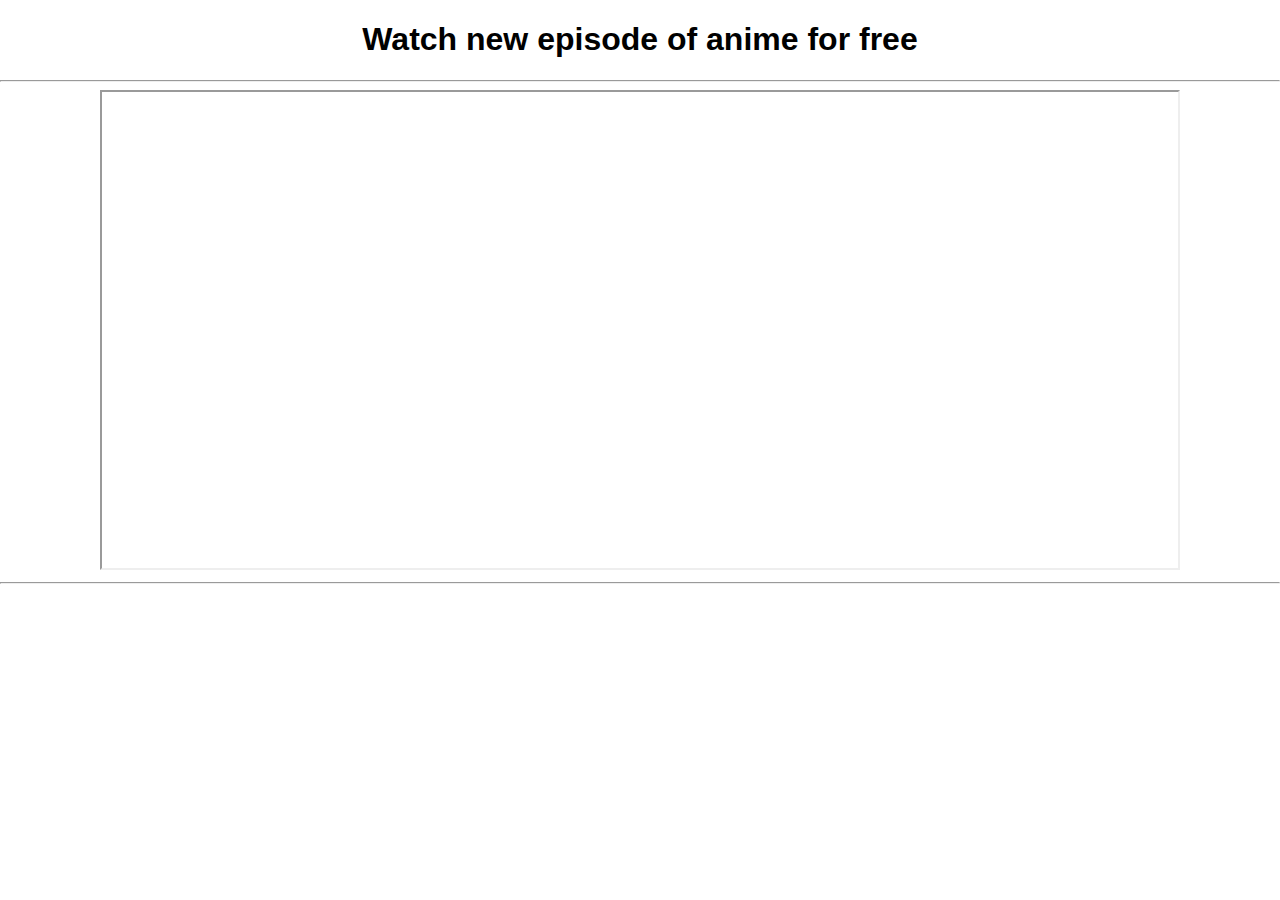
<file: watch.html>
<!DOCTYPE html>
<html lang="en">
<head>
    <meta charset="UTF-8">
    <meta http-equiv="X-UA-Compatible" content="IE=edge">
    <meta name="viewport" content="width=device-width, initial-scale=1.0">
    <title> Watch Online </title>
    <link rel="stylesheet" href="style.css">
    <link rel="shortcut icon" type="image/x-icon" href="/img/fav.png" />
    <!-- CSS only -->
    <link href="https://cdn.jsdelivr.net/npm/bootstrap@5.1.1/dist/css/bootstrap.min.css" rel="stylesheet"
      integrity="sha384-F3w7mX95PdgyTmZZMECAngseQB83DfGTowi0iMjiWaeVhAn4FJkqJByhZMI3AhiU" crossorigin="anonymous">
    <script src="https://cdn.jsdelivr.net/npm/bootstrap@5.1.1/dist/js/bootstrap.bundle.min.js"
      integrity="sha384-/bQdsTh/da6pkI1MST/rWKFNjaCP5gBSY4sEBT38Q/9RBh9AH40zEOg7Hlq2THRZ"
      crossorigin="anonymous"></script>
</head>
<body>
 <h1 class="t" >Watch new episode of anime for free </h1>
 <hr>
 <center>
    <iframe width="1080" height="480"
    src="https://drive.google.com/file/d/1V3ZQUggyDzS2_3SvxRRn6FA_lUtaWqy9/view?usp=sharing" type='video/mp4' >
    </iframe>
 </center>
    <hr>
</body>
</html>
</file>
<file: style.css>
/*  Heading of head */

 .typewriter h1 {
    overflow: hidden;
  
    border-right: .15em solid orange;
    
    white-space: nowrap;
    
    margin: 0 auto;
   
    letter-spacing: .15em;
   
    animation:
        typing 4.5s steps(40, end),
        blink-caret .75s step-end infinite;
}


@keyframes typing {
    from {
        width: 0
    }

    to {
        width: 80%
    }
}


@keyframes blink-caret {

    from,
    to {
        border-color: transparent
    }

    50% {
        border-color: orange;
    }
}

/* last */
.row {
    display: flex;
}

.column {
    float: left;
    width: 33.33%;
    padding: 5px;
    flex: 33.33%;
    padding: 5px;
}

.row::after {
    content: "";
    clear: both;
    display: table;
}

@media screen and (max-width: 500px) {
    .column {
        width: 100%;
    }
}

/* Button */
.block {
display: block;
width: 100%;
border: none;
background-color: #04AA6D;
color: white;
padding: 14px 28px;
font-size: 16px;
cursor: pointer;
text-align: center;
}

.block:hover {
background-color: #ddd;
color: rgb(218, 255, 238);
}
.t
{
    text-align: center;
}
 
/* ---------------------footer section--------------------- */
body{
    font-family: 'Raleway', sans-serif;
  }
  
  .search-text {
     padding-bottom: 60px;
  }
      
  .search-text .input-search {
      height: 45px;
      width: 40%;
      padding-left: 20px;
      color: #333;
  } 
  
  .search-text .btn-search {
      background: #545454;
      border: none;
      color: #FFF;
      height: 45px;
      width: 80px;
  }
  
  .search-text h4 {
      color: #888582;
      font-weight: 700;
  }
  
  footer {
      background-color: #222222;
      padding: 60px 0px;
  }
  
  footer ul{
      list-style: none;
      margin: 0 auto;
      display: inline-block;
      padding-top: 50px;
  }
  
  footer ul li {
      float: left;
  }
  
  footer ul li a{
      color: #b1aca1;
      padding: 20px;
  }
  
  footer ul li a:hover {
      color: #04AA6D;
      text-decoration: none;
  }
  
  .footer-top {
      padding-bottom: 50px;
  }
  
  .footer-top .fa {
      font-size: 8px;
      color: #FFF;
      padding-right: 10px;
  }
  
  .footer-top a {
      color: #FFF;
      background: #333333; 
      padding: 10px;
  }
  
  .footer-top .col-lg-2:hover .fa, 
  .footer-top .col-lg-2:hover a{
      color: #04AA6D;
      text-decoration: none;
  }
  
  .copyright {
      background-color: #f0f0f0;
  }
  
  .copyright p {
      font-size: 12px;
      padding: 15px 0 10px 0;
  }
  
  #top {
      color: #fff;
      background: #04AA6D;
      cursor: pointer;
      font-size: 18px;
      line-height: 40px;
      height: 40px;
      width: 40px;
      right: 30px;
      position: fixed;
      border-radius: 3px;
      text-align: center;
      bottom: 350px;
  }
  /*  Footer 2 */
  
  .footer-top2 a {
      display: block;
      color: #FFF;
      background: #333333;
       border-radius: 72px;
      height: 100px;
      width: 100px;
      padding: 43px 0px;
  }
  
  .footer-top2 {
      padding-bottom: 50px;
  }
  
  .footer-top2 .fa {
      font-size: 18px;
      color: #FFF;
      padding-right: 10px;
  }
  
  .footer-top a {
      color: #FFF;
      background: #333333; 
      padding: 10px;
  }
  
  .footer-top2 .col-lg-2:hover a {
      color: #FFF;
      text-decoration: none;
      background: #7dabdb;
      transition: all 2s ease-in-out;
  }
  /*  Footer 2 End */
  
  
  /*  Footer 3 */
  .footer-top3 .fa {
      background: #333333;
      color: #FFF;
      width: 50px;
      height: 50px;
      line-height: 50px;
      border-radius: 50%;
      font-size: 14px;
      margin-right: 5px;
  } 
  
  .footer-top3 .fa:hover {
      color: #FFF;
      background: #7dabdb;
      transition: all 2s ease-in-out;
  } 
  
  .footer-top3 a {
      color: #FFF;
      text-decoration: none;
  }
  /*  Footer 3 End */

/* About section */

body {
    font-family: Arial, Helvetica, sans-serif;
    margin: 0;
  }
  
  html {
    box-sizing: border-box;
  }
  
  *, *:before, *:after {
    box-sizing: inherit;
  }
  
  .column {
    float: left;
    width: 33.3%;
    margin-bottom: 16px;
    padding: 0 8px;
  }
  
  .card {
    box-shadow: 0 4px 8px 0 rgba(0, 0, 0, 0.2);
    margin: 8px;
  }
  
  .about-section {
    padding: 50px;
    text-align: center;
    background-color: #474e5d;
    color: white;
  }
  
  .container {
    padding: 0 16px;
  }
  
  .container::after, .row::after {
    content: "";
    clear: both;
    display: table;
  }
  
  .title {
    color: grey;
  }
  
  .button {
    border: none;
    outline: 0;
    display: inline-block;
    padding: 8px;
    color: white;
    background-color: #000;
    text-align: center;
    cursor: pointer;
    width: 100%;
  }
  
  .button:hover {
    background-color: #555;
  }
  
  @media screen and (max-width: 650px) {
    .column {
      width: 100%;
      display: block;
    }
  }

/* Contact us */

* {
    box-sizing: border-box;
  }
  
  /* Style inputs */
  input[type=text], select, textarea {
    width: 100%;
    padding: 12px;
    border: 1px solid #ccc;
    margin-top: 6px;
    margin-bottom: 16px;
    resize: vertical;
  }
  
  input[type=submit] {
    background-color: #04AA6D;
    color: white;
    padding: 12px 20px;
    border: none;
    cursor: pointer;
  }
  
  input[type=submit]:hover {
    background-color: #45a049;
  }
  
  /* Style the container/contact section */
  .containerr {
    border-radius: 5px;
    background-color: #f2f2f2;
    padding: 10px;
  }
  
  /* Create two columns that float next to eachother */
  .column {
    float: left;
    width: 50%;
    margin-top: 6px;
    padding: 20px;
  }
  
  /* Clear floats after the columns */
  .row:after {
    content: "";
    display: table;
    clear: both;
  }
  
  /* Responsive layout - when the screen is less than 600px wide, make the two columns stack on top of each other instead of next to each other */
  @media screen and (max-width: 600px) {
    .column, input[type=submit] {
      width: 100%;
      margin-top: 0;
    }
  }
</file>
